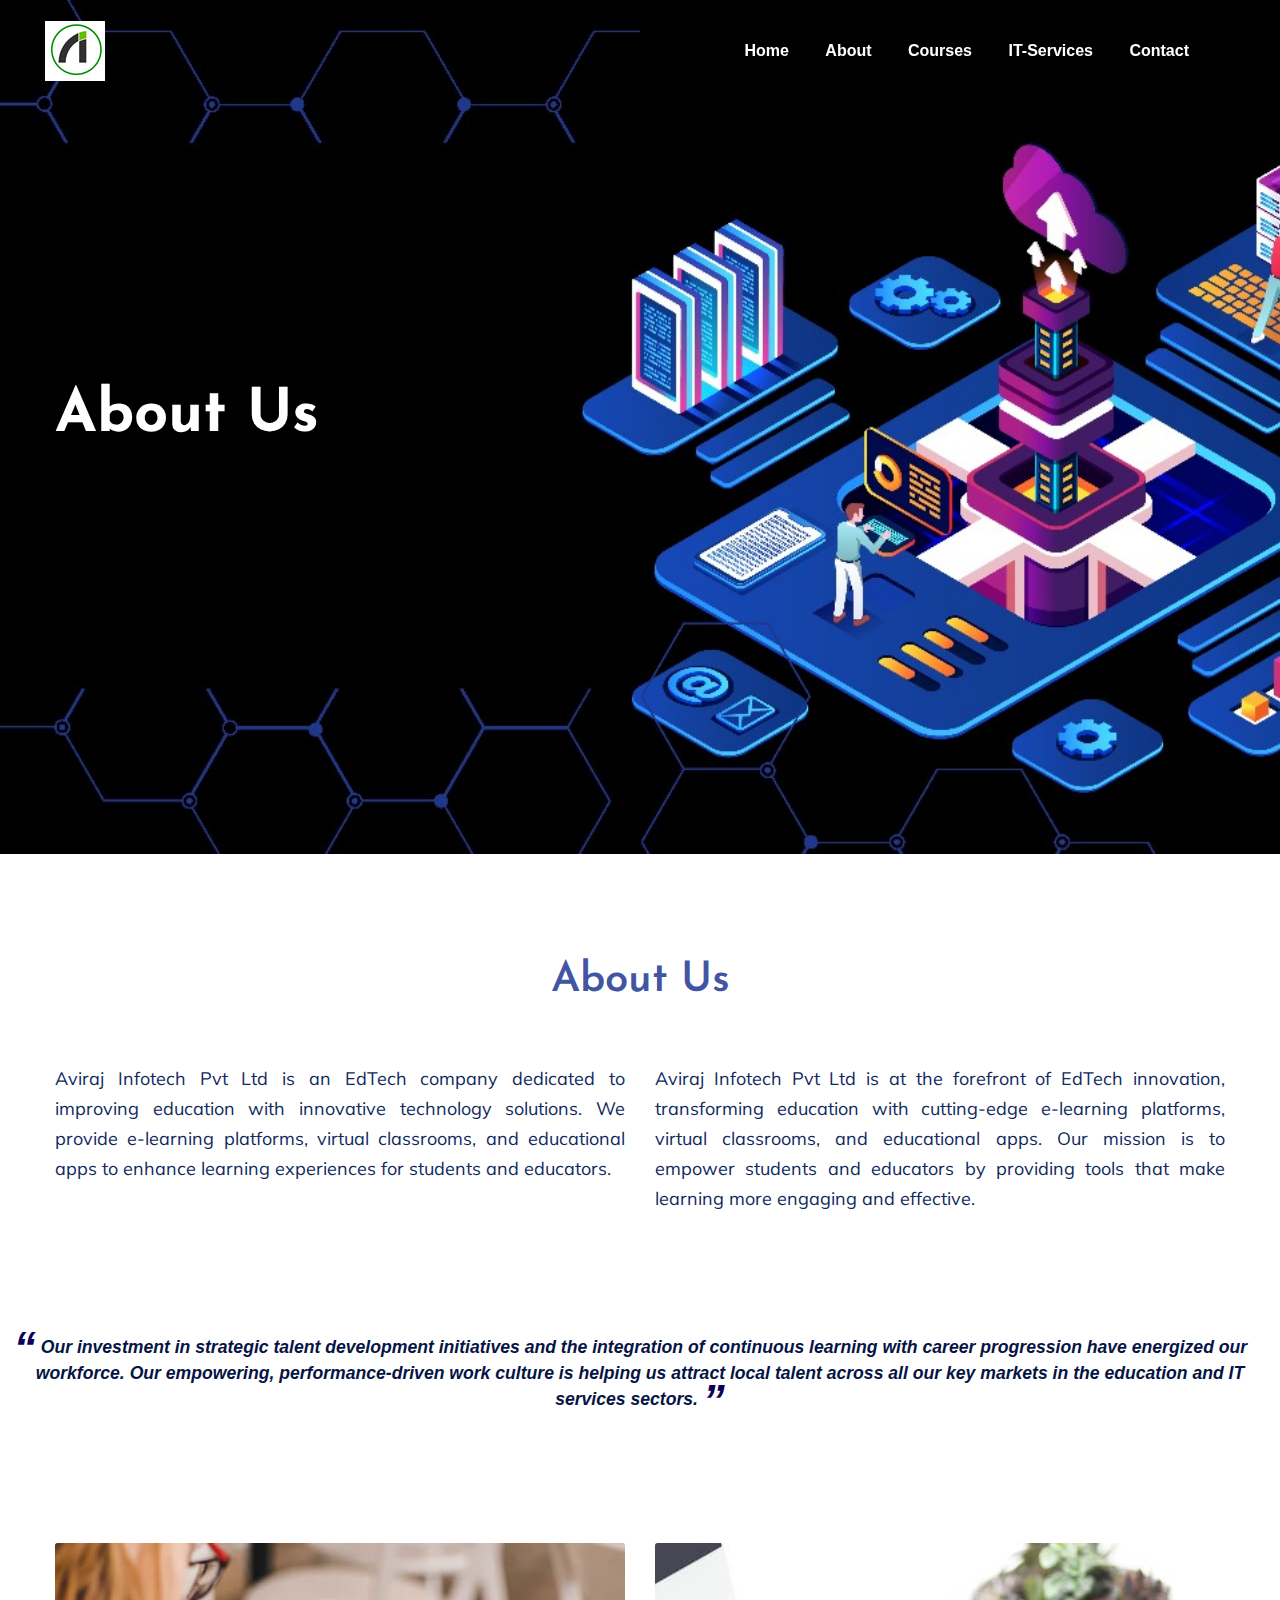
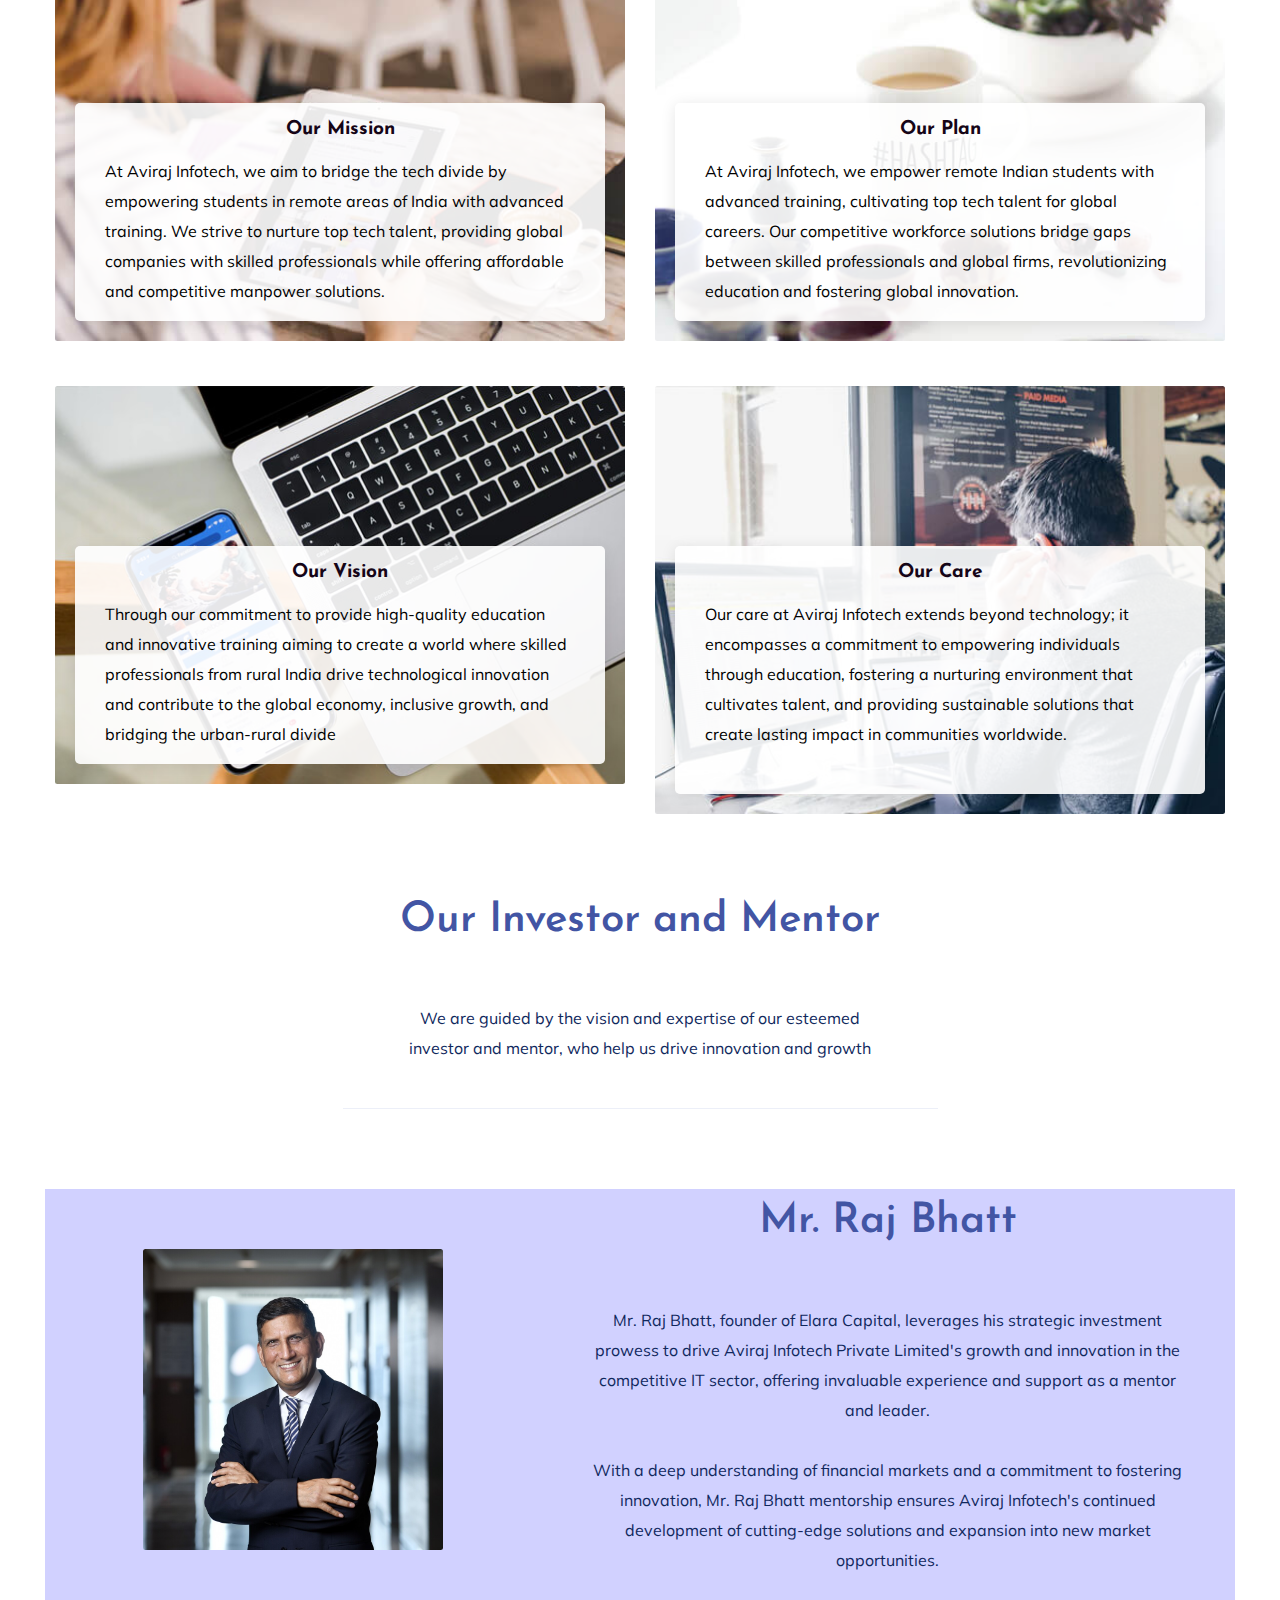
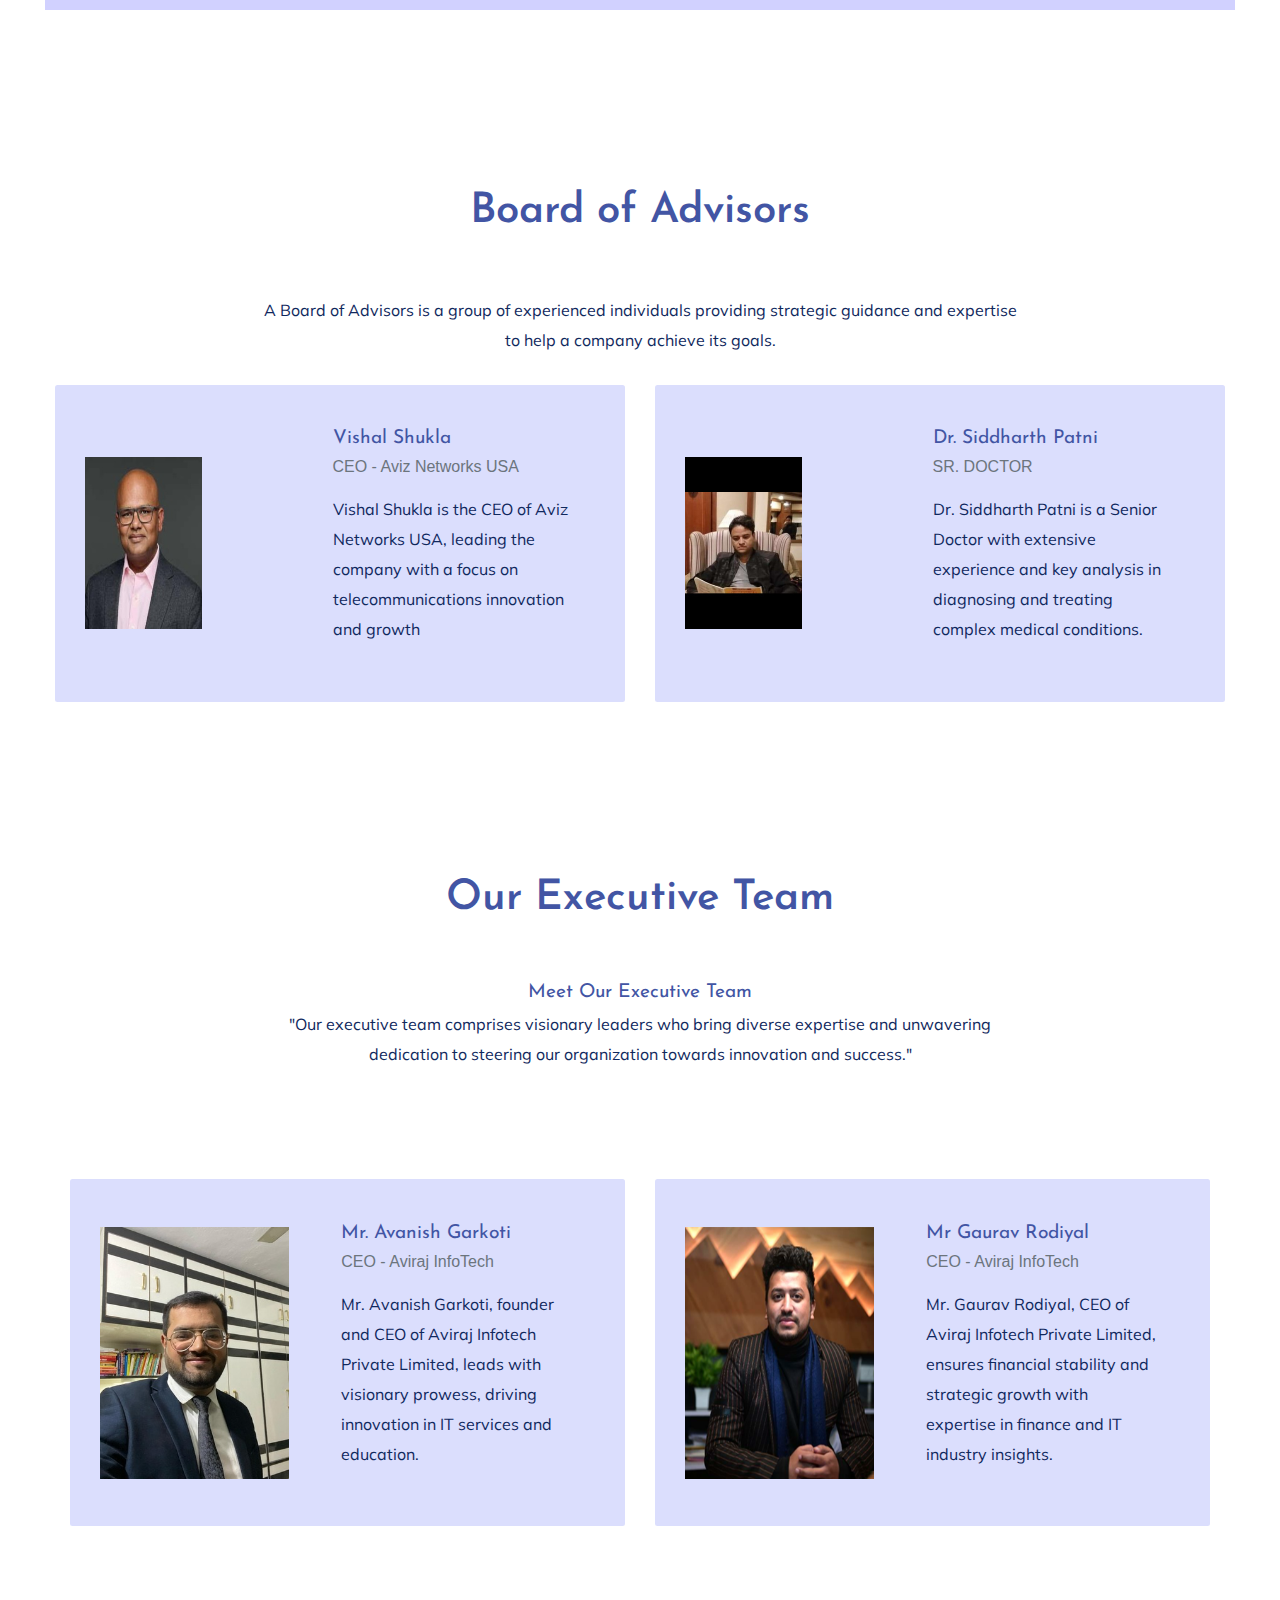
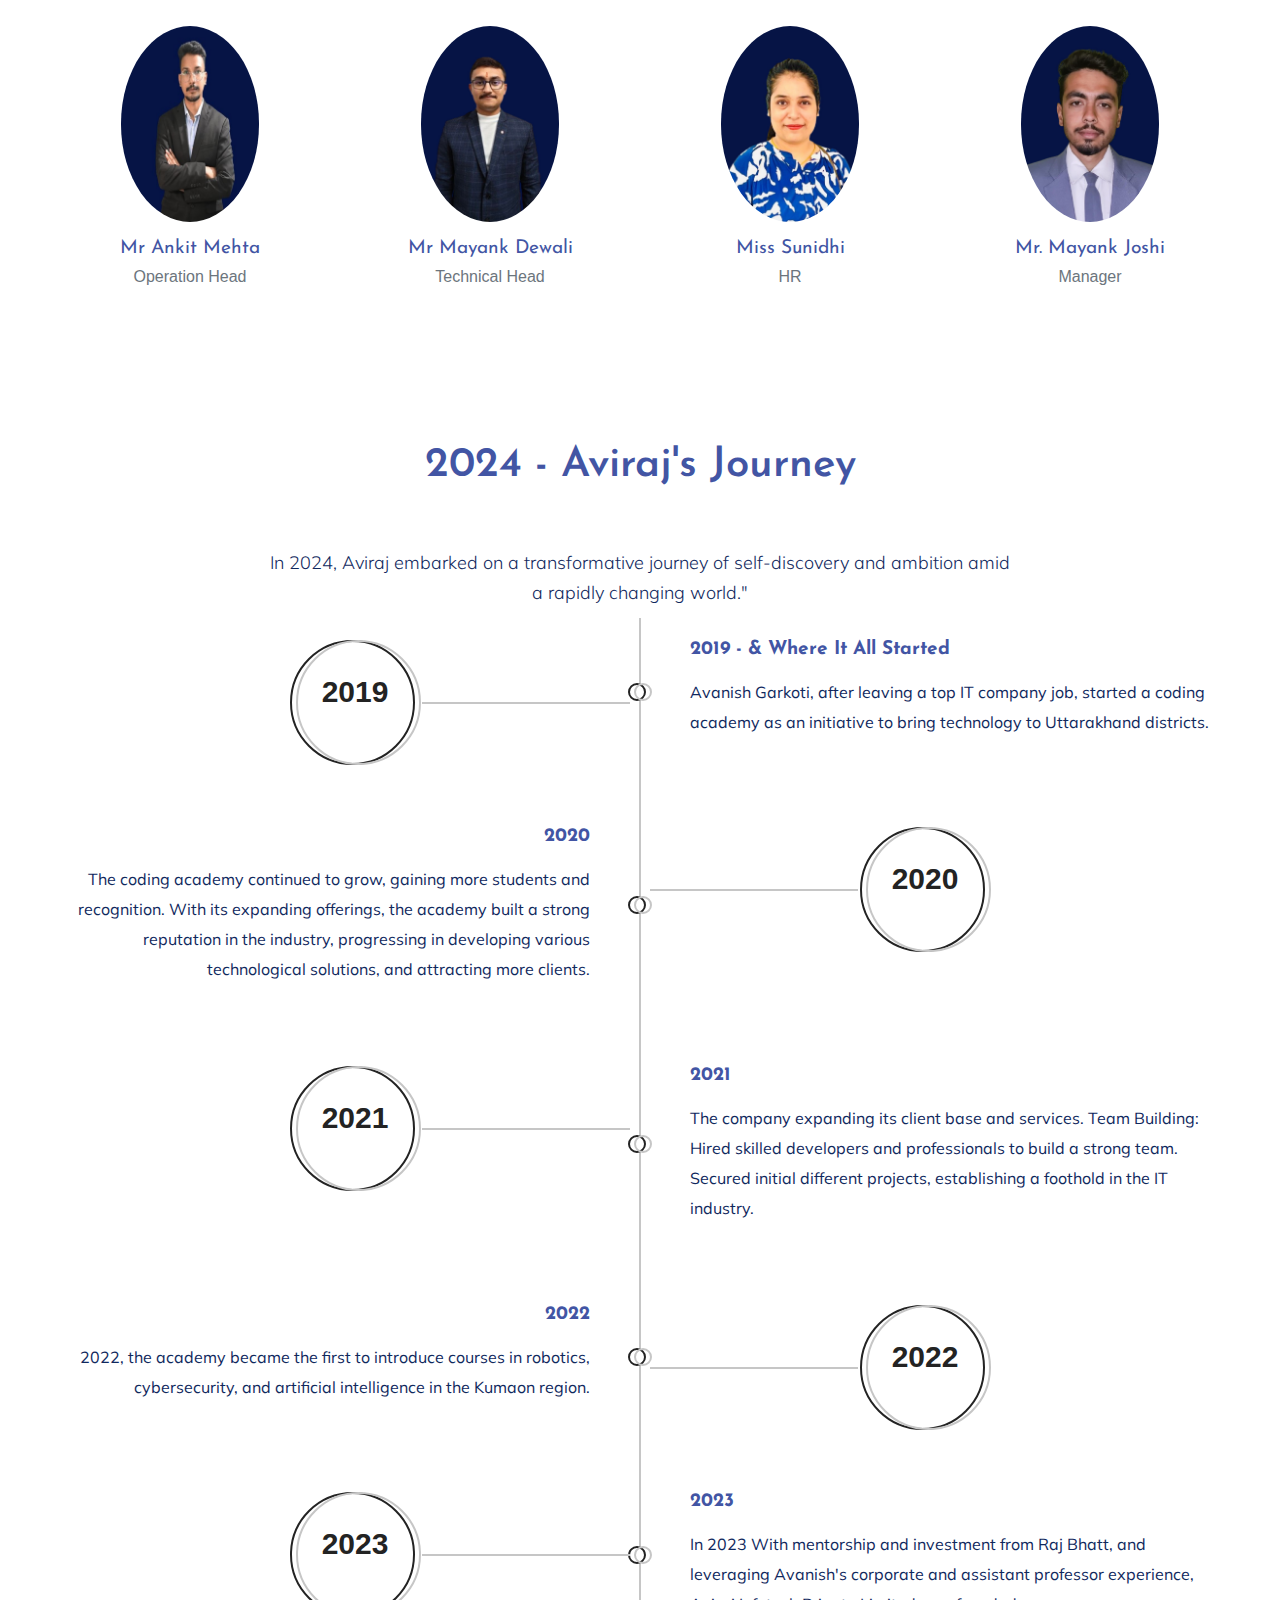
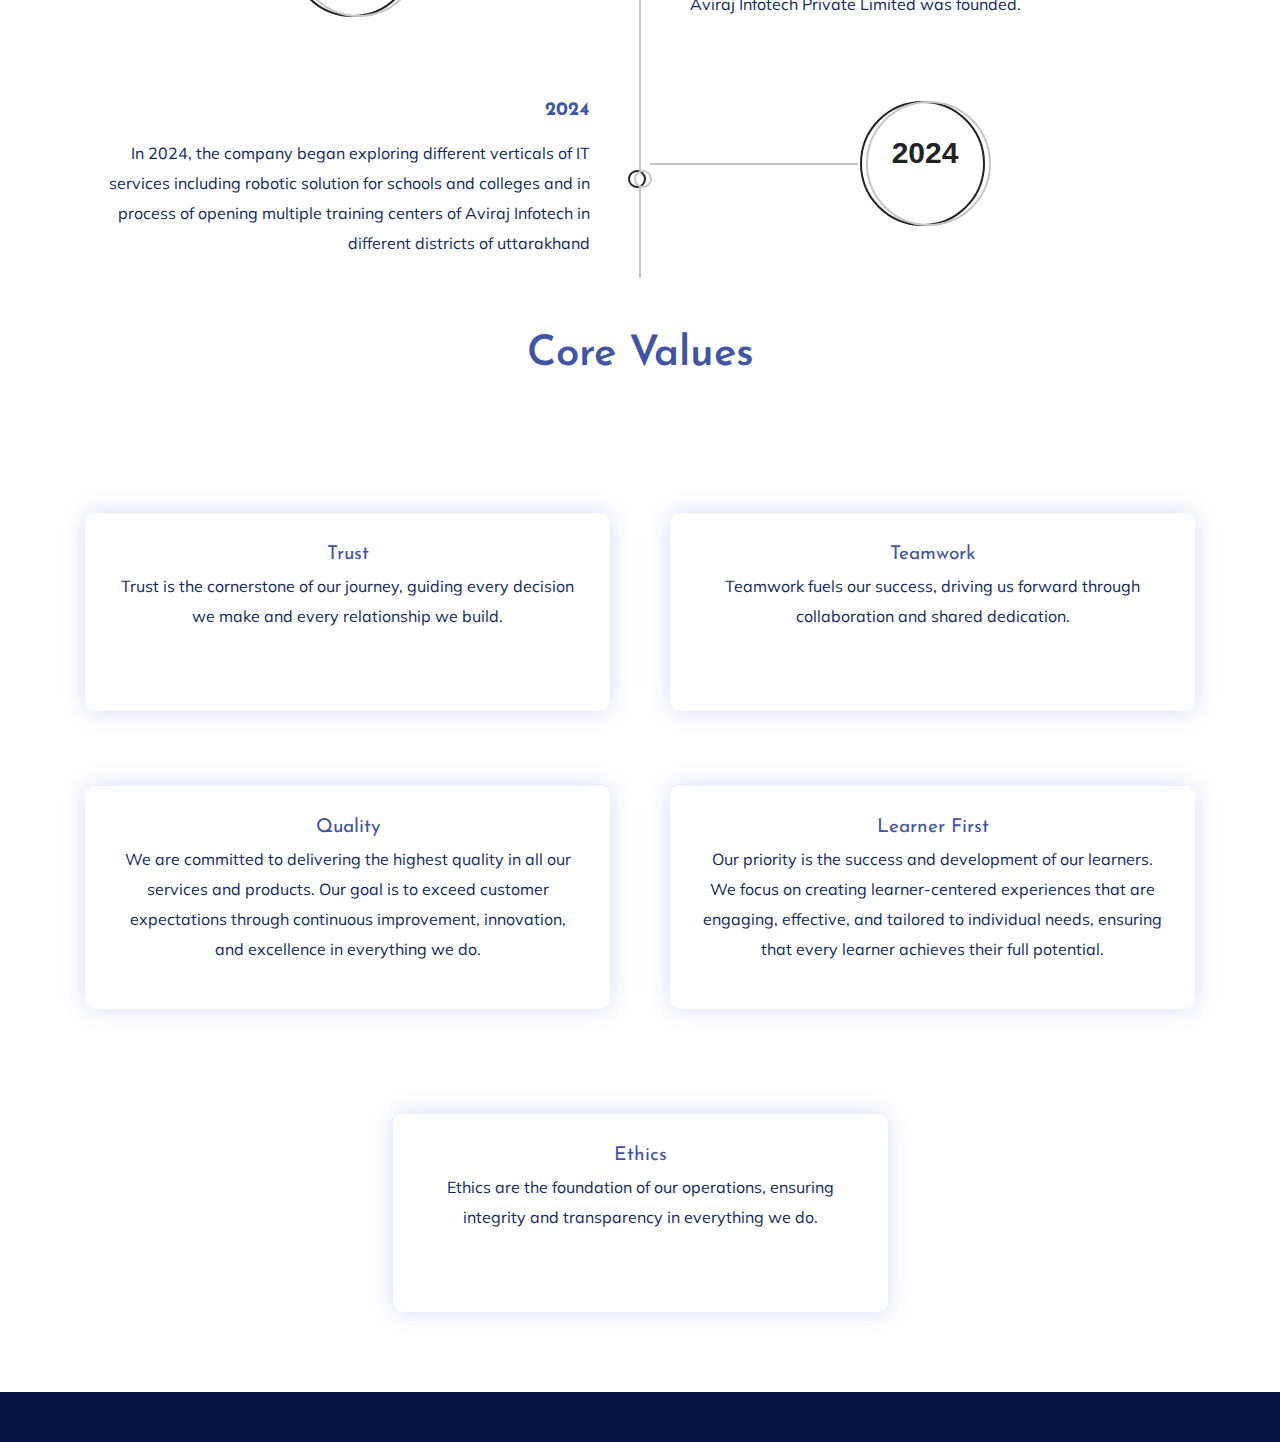
<file: about.html>
<!DOCTYPE html>
<html>

<head>
    <title>Aviraj Infotech</title>

    <!-- Css section starts -->
    <link rel="stylesheet" href="assets/css/bootstrap.min.css">
    <link rel="stylesheet" href="assets/css/owl.carousel.min.css">
    <link rel="stylesheet" href="assets/css/slicknav.css">
    <link rel="stylesheet" href="assets/css/flaticon.css">
    <link rel="stylesheet" href="assets/css/progressbar_barfiller.css">
    <link rel="stylesheet" href="assets/css/gijgo.css">
    <link rel="stylesheet" href="assets/css/animate.min.css">
    <link rel="stylesheet" href="assets/css/animated-headline.css">
    <link rel="stylesheet" href="assets/css/magnific-popup.css">
    <link rel="stylesheet" href="assets/css/fontawesome-all.min.css">
    <link rel="stylesheet" href="assets/css/themify-icons.css">
    <link rel="stylesheet" href="assets/css/slick.css">
    <link rel="stylesheet" href="assets/css/nice-select.css">
    <link rel="stylesheet" href="assets/css/style.css">
    <link rel="stylesheet" href="assets/css/style1.css">
    <link rel="stylesheet" href="assets/css/about.css">

    <!-- Css Files Ends -->
</head>

<body>

    <!-- Header section starts -->
    <header>
        <div class="header-area header-transparent">
            <div class="main-header ">
                <div class="header-bottom  header-sticky">
                    <div class="container-fluid">
                        <div class="row align-items-center">
                            <!-- Logo -->
                            <div class="col-xl-2 col-lg-2">
                                <div class="logo">
                                    <a href="index.html"><img src="assets/img/logo/logo.png" alt=""></a>
                                </div>
                            </div>
                            <div class="col-xl-10 col-lg-10">
                                <div class="menu-wrapper d-flex align-items-center justify-content-end">
                                    <!-- Main-menu -->
                                    <div class="main-menu d-none d-lg-block">
                                        <nav>
                                            <ul id="navigation">
                                                <li class="active"><a href="index.html">Home</a></li>
                                                <li><a href="about.html">About</a></li>
                                                <li><a href="courses.html">Courses</a>
                                                    <ul class="submenu">
                                                        <li><a href="courses.html#course1">Web Programming</a></li>
                                                        <li><a href="courses.html#course2">App Development</a></li>
                                                        <li><a href="courses.html#course3">A.I. and M.L.</a></li>
                                                        <li><a href="courses.html#course4">Cyber Security</a></li>
                                                    </ul>
                                                </li>
                                                <li><a href="#">IT-Services</a>
                                                    <ul class="submenu">
                                                        <li><a href="DronesRobotics.html">Drones & Robotics</a></li>
                                                        <li><a href="CyberAnalysis.html">Cyber Analysis</a></li>
                                                        <li><a href="AppDev.html">Application Development</a></li>
                                                        <li><a href="ArtificialLearning.html">A.I Integration</a></li>
                                                    </ul>
                                                </li>
                                                <li><a href="contact.html">Contact</a></li>
                                                <!-- Button -->
                                                <!-- <li class="button-header margin-left "><a href="#" class="btn">Join</a></li>
                                                    <li class="button-header"><a href="login.html" class="btn btn3">Log in</a></li> -->
                                            </ul>
                                        </nav>
                                    </div>
                                </div>
                            </div>
                            <!-- Mobile Menu -->
                            <div class="col-12">
                                <div class="mobile_menu d-block d-lg-none"></div>
                            </div>
                        </div>
                    </div>
                </div>
            </div>
        </div>
    </header>
    <!-- Header section ends -->

    <main>

        <!-- Slider area starts-->
        <section class="slider-area ">
            <div class="slider-active">
                <!-- Single Slider -->
                <div class="single-slider slider-height d-flex align-items-center">
                    <div class="container">
                        <div class="row">
                            <div class="col-xl-6 col-lg-7 col-md-12">
                                <div class="hero__caption">
                                    <h1 data-animation="fadeInLeft" data-delay="0.2s">About Us</h1>
                                </div>
                            </div>
                        </div>
                    </div>
                </div>
            </div>
        </section>
        <!-- Slider area ends -->

        <!-- Tab content -->
        <div class="tab-content" id="nav-tabContent">
            <div class="tab-pane fade show active" id="nav-Aboutus" role="tabpanel" aria-labelledby="nav-Aboutus-tab">
                <main id="main">
                    <!-- About Section -->
                    <section id="about" class="about" style="margin-top: 100px;">
                        <div class="container">
                            <div class="col-12 col-lg-8 col-xxl-7 text-center mx-auto">
                                <div class="section-tittle text-center mb-55">
                                    <h2>About Us</h2>
                                </div>

                            </div>
                            <div class="row content">
                                <div class="col-lg-6">
                                    <p>Aviraj Infotech Pvt Ltd is an EdTech company dedicated to improving education
                                        with innovative technology solutions. We provide e-learning platforms, virtual
                                        classrooms, and educational apps to enhance learning experiences for students
                                        and educators.
                                    </p>

                                </div>
                                <div class="col-lg-6 pt-4 pt-lg-0">
                                    <p>
                                        Aviraj Infotech Pvt Ltd is at the forefront of EdTech innovation, transforming
                                        education with cutting-edge e-learning platforms, virtual classrooms, and
                                        educational apps. Our mission is to empower students and educators by providing
                                        tools that make learning more engaging and effective.
                                    </p>
                                    <!-- <a href="#" class="btn-learn-more">Learn More</a> -->
                                </div>
                            </div>
                        </div>
                    </section>


                    <!-- quto -->
                    <section id="block_content">
                        <div class="container-xxl p-5" style="text-align: center;">
                            <blockquote class="blockstyle"> <span class="triangle"></span>Our investment in strategic
                                talent
                                development
                                initiatives and the integration of continuous learning with career progression have
                                energized our <br>
                                workforce. Our empowering, performance-driven work culture is helping us attract local
                                talent across all
                                our key markets in the education and IT services sectors. </blockquote>
                        </div>
                    </section>



                    <!-- Our Values Section -->
                    <section id="our-values" class="our-values">
                        <div class="container">
                            <div class="row">
                                <div class=" col-12 col-lg-6 d-flex align-items-stretch mb-5">
                                    <div class="card"
                                        style='background-image: url("assets/img/hero/our-values-1.jpg");'>
                                        <div class="card-body" style="z-index: 0;">
                                            <h5 class="card-title" style="font-size: larger;"><a href="">Our Mission</a>
                                            </h5>
                                            <p class="card-text">At Aviraj Infotech, we aim to bridge the tech divide by
                                                empowering students in
                                                remote
                                                areas of India with advanced training. We strive to nurture top tech
                                                talent,
                                                providing
                                                global companies with skilled professionals while offering affordable
                                                and
                                                competitive
                                                manpower solutions.
                                            </p>
                                            <!-- <div class="read-more"><a href="#"><i class="bi bi-arrow-right"></i> Read
                                                        More</a></div> -->
                                        </div>
                                    </div>
                                </div>
                                <div class="col-12 col-lg-6 d-flex align-items-stretch mt-4 mt-md-0 mb-5">
                                    <div class="card"
                                        style='background-image: url("assets/img/hero/our-values-2.jpg");'>
                                        <div class="card-body" style="z-index: 0;">
                                            <h5 class="card-title" style="font-size: larger;"><a href="">Our Plan</a>
                                            </h5>
                                            <p class="card-text">
                                                At Aviraj Infotech, we empower remote Indian students with advanced
                                                training, cultivating top tech
                                                talent for global careers. Our competitive workforce solutions bridge
                                                gaps
                                                between skilled
                                                professionals and global firms, revolutionizing education and fostering
                                                global innovation.</p>
                                            <!-- <div class="read-more"><a href="#"><i class="bi bi-arrow-right"></i> Read
                                                        More</a></div> -->
                                        </div>
                                    </div>
                                </div>
                                <div class="col-12 col-lg-6 d-flex align-items-stretch mt-4 mb-5">
                                    <div class="card"
                                        style='background-image: url("assets/img/hero/our-values-3.jpg");'>
                                        <div class="card-body" style="z-index: 0;">
                                            <h5 class="card-title" style="font-size: larger;"><a href="">Our Vision</a>
                                            </h5>
                                            <p class="card-text">Through our commitment to provide high-quality
                                                education
                                                and innovative
                                                training
                                                aiming to create a world where skilled professionals from rural India
                                                drive
                                                technological
                                                innovation and contribute to the global economy, inclusive growth, and
                                                bridging the
                                                urban-rural divide</p>
                                            <!-- <div class="read-more"><a href="#"><i class="bi bi-arrow-right"></i> Read
                                                        More</a></div> -->
                                        </div>
                                    </div>
                                </div>
                                <div class="col-12 col-lg-6 d-flex align-items-stretch mt-4">
                                    <div class="card"
                                        style='background-image: url("assets/img/hero/our-values-4.jpg");'>
                                        <div class="card-body" style="z-index: 0;">
                                            <h5 class="card-title" style="font-size: larger;"><a href="">Our Care</a>
                                            </h5>
                                            <p class="card-text">Our care at Aviraj Infotech extends beyond technology;
                                                it
                                                encompasses a
                                                commitment to empowering individuals through education, fostering a
                                                nurturing environment that
                                                cultivates talent, and providing sustainable solutions that create
                                                lasting
                                                impact in communities
                                                worldwide.</p>
                                            <!-- <div class="read-more"><a href="#"><i class="bi bi-arrow-right"></i> Read
                                                        More</a></div> -->
                                        </div>
                                    </div>
                                </div>
                            </div>
                        </div>
                    </section>
                </main>



                <!-- our invester members -->
                <section class="py-3 py-md-5" style="padding:60px ;">
                    <div class="row justify-content-center text-center mb-2 mb-lg-4">
                        <div class="col-12 col-lg-8 col-xxl-7 text-center mx-auto">
                            <div class="section-tittle text-center mb-55">
                                <h2>Our Investor and Mentor</h2>
                            </div>
                            <div class="lead">
                                <p>We are guided by the vision and expertise of our esteemed <br> investor and mentor,
                                    who help us drive innovation and growth
                                </p>

                            </div>
                        </div>

                        <hr class="w-50 mx-auto mb-5 mb-xl-9 border-dark-subtle">
                        <div class="container" style="background-color: rgba(44, 44, 255, 0.22);">
                            <div class="row gy-3 gy-md-4 gy-lg-0 align-items-lg-center align-items-s-center">
                                <div class="col-12 col-lg-6 col-xl-5 text-center" style="padding: 60px;">
                                    <img class="img-fluid rounded" loading="lazy" src="assets/img/human/Raj-Bhatt.jpg"
                                        alt="About" style="max-width: 80%; height: auto;">
                                </div>
                                <div class="col-12 col-lg-6 col-xl-7">
                                    <div class="row justify-content-xl-center">
                                        <div class="col-12 col-xl-11">
                                            <div class="section-tittle text-center mb-55">
                                                <h2>Mr. Raj Bhatt</h2>
                                            </div>
                                            <p class="mb-5">

                                                Mr. Raj Bhatt, founder of Elara Capital, leverages his strategic
                                                investment
                                                prowess to drive Aviraj
                                                Infotech Private Limited's growth and innovation in the competitive IT
                                                sector, offering invaluable
                                                experience and support as a mentor and leader.</p>
                                            <p class="mb-5">With a deep understanding of financial markets and a
                                                commitment
                                                to fostering
                                                innovation, Mr. Raj Bhatt mentorship ensures Aviraj Infotech's continued
                                                development of cutting-edge
                                                solutions and expansion into new market opportunities.</p>

                                        </div>
                                    </div>
                                </div>
                            </div>
                        </div>
                </section>


                <!-- our mentors -->
                <section class="py-5">
                    <div class="container">
                        <div class="row justify-content-center text-center mb-2 mb-lg-4">
                            <div class="col-12 col-lg-8 col-xxl-7 text-center mx-auto">
                                <div class="section-tittle text-center mb-55">
                                    <h2>Board of Advisors</h2>
                                </div>
                                <div class="lead">
                                    <p>A Board of Advisors is a group of experienced individuals providing
                                        strategic guidance and
                                        expertise to help a company achieve its goals.
                                    </p>
                                </div>

                            </div>
                        </div>
                        <div class="row">
                            <div class="col-lg-6 ">
                                <div class="card border-0 mb-3 mentor-card">
                                    <div class="row g-0 align-items-center back" style="padding: 30px;">
                                        <div class="col-sm-5"><img alt="..." class="img-fluid img-small"
                                                src="assets/img/human/vishal.jpg" style="max-width: 60%; height: auto;">
                                        </div>
                                        <div class="col-sm-7">
                                            <div class="card-body mx-md-3">
                                                <h5 class="fw-bold" style="font-size: larger;">Vishal Shukla</h5>
                                                <div class="text-muted mb-4">CEO - Aviz Networks USA</div>
                                                <p>
                                                    Vishal Shukla is the CEO of Aviz Networks USA, leading the company
                                                    with
                                                    a focus on telecommunications innovation and growth</p>
                                                <div class="d-flex mt-4 justify-content-center">
                                                    <!-- Social media links -->
                                                </div>
                                            </div>
                                        </div>
                                    </div>
                                </div>
                            </div>
                            <div class="col-lg-6">
                                <div class="card border-0 mb-3 mentor-card">
                                    <div class="row g-0 align-items-center back" style="padding: 30px;">
                                        <div class="col-sm-5"><img alt="..." class="img-fluid img-small"
                                                src="assets/img/human/119574076_2396287730504929_5691030053976828510_n-e1704609257481.jpg"
                                                style="max-width: 60%; height: auto;"></div>
                                        <div class="col-sm-7">
                                            <div class="card-body mx-lg-3">
                                                <h5 class="fw-bold" style="font-size: larger;">Dr. Siddharth Patni</h5>
                                                <div class="text-muted mb-4">SR. DOCTOR</div>
                                                <p>Dr. Siddharth Patni is a Senior Doctor with extensive experience and
                                                    key analysis in diagnosing and treating complex medical conditions.
                                                </p>
                                                <div class="d-flex mt-4 justify-content-center">
                                                    <!-- Social media links -->
                                                </div>
                                            </div>
                                        </div>
                                    </div>
                                </div>
                            </div>
                        </div>
                    </div>
                </section>



                <!--  Our Executive Team member -->
                <section class="py-5">
                    <div class="container">
                        <div class="row justify-content-center text-center mb-2 mb-lg-4">
                            <div class="col-12 col-lg-8 col-xxl-7 text-center mx-auto">
                                <div class="section-tittle text-center mb-55">
                                    <h2>Our Executive Team</h2>
                                </div>
                                <h2 class="display-5 fw-bold" style="font-size: larger;">Meet Our Executive Team</h2>
                                <div class="lead">
                                    <p>
                                        "Our executive team comprises visionary leaders who bring diverse expertise and
                                        unwavering dedication to steering our organization towards innovation and
                                        success."
                                    </p>
                                </div>
                            </div>
                        </div>
                        <section class="py-5">
                            <div class="container">
                                <div class="row">
                                    <div class="col-lg-6 ">
                                        <div class="card border-0 mb-3 mentor-card">
                                            <div class="row g-0 align-items-center back" style="padding: 30px;">
                                                <div class="col-sm-5"><img alt="..." class="img-fluid img-small"
                                                        src="assets/img/human/aashu (1).jpg"
                                                        style="max-width: 100%; height: auto;"></div>
                                                <div class="col-sm-7">
                                                    <div class="card-body mx-md-3">
                                                        <h5 class="fw-bold" style="font-size: larger;">Mr. Avanish
                                                            Garkoti </h5>
                                                        <div class="text-muted mb-4">CEO - Aviraj InfoTech</div>
                                                        <p>Mr. Avanish Garkoti, founder and CEO of Aviraj Infotech
                                                            Private
                                                            Limited, leads with visionary prowess, driving innovation in
                                                            IT
                                                            services and education.</p>
                                                        <div class="d-flex mt-4 justify-content-center">
                                                            <!-- Social media links -->
                                                        </div>
                                                    </div>
                                                </div>
                                            </div>
                                        </div>
                                    </div>
                                    <div class="col-lg-6">
                                        <div class="card border-0 mb-3 mentor-card">
                                            <div class="row g-0 align-items-center back" style="padding: 30px;">
                                                <div class="col-sm-5"><img alt="..." class="img-fluid img-small"
                                                        src="assets/img/human/gaurav-rodiyal-image.png"
                                                        style="max-width: 100%; height: auto;"></div>
                                                <div class="col-sm-7">
                                                    <div class="card-body mx-lg-3">
                                                        <h5 class="fw-bold" style="font-size: larger;">Mr Gaurav Rodiyal
                                                        </h5>
                                                        <div class="text-muted mb-4">CEO - Aviraj InfoTech</div>
                                                        <p>Mr. Gaurav Rodiyal, CEO of Aviraj Infotech Private Limited,
                                                            ensures financial stability and strategic growth with
                                                            expertise
                                                            in finance and IT industry insights.</p>
                                                        <div class="d-flex mt-4 justify-content-center">
                                                            <!-- Social media links -->
                                                        </div>
                                                    </div>
                                                </div>
                                            </div>
                                        </div>
                                    </div>
                                </div>
                            </div>
                        </section>



                        <div class="row">
                            <div class="col-md-6 col-lg-3">
                                <div class="card text-center border-0 mb-3">
                                    <div class="card-body p-3">
                                        <div class="mb-4 mx-lg-3 mx-xxl-5"><img class="img-fluid rounded-circle"
                                                src="images/ankit.jpg" style="max-width: 60%; height: auto;">
                                        </div>
                                        <h5 class="fw-bold" style="font-size: larger;">Mr Ankit Mehta</h5>
                                        <div class="text-muted">
                                            Operation Head
                                        </div>
                                    </div>
                                </div>
                            </div>
                            <div class="col-md-6 col-lg-3">
                                <div class="card text-center border-0 mb-3">
                                    <div class="card-body p-3">
                                        <div class="mb-4 mx-lg-3 mx-xxl-5"><img class="img-fluid rounded-circle"
                                                src="images/mayankdewali.jpg" style="max-width: 60%; height: auto;">
                                        </div>
                                        <h5 class="fw-bold" style="font-size: larger;"> Mr Mayank Dewali</h5>
                                        <div class="text-muted">
                                            Technical Head
                                        </div>
                                    </div>
                                </div>
                            </div>
                            <div class="col-md-6 col-lg-3">
                                <div class="card text-center border-0 mb-3">
                                    <div class="card-body p-3">
                                        <div class="mb-4 mx-lg-3 mx-xxl-5"><img class="img-fluid rounded-circle"
                                                src="images/sunidhir.jpg" style="max-width: 60%; height: auto;"></div>
                                        <h5 class="fw-bold" style="font-size: larger;">Miss Sunidhi</h5>
                                        <div class="text-muted">
                                            HR
                                        </div>
                                    </div>
                                </div>
                            </div>
                            <div class="col-md-6 col-lg-3">
                                <div class="card text-center border-0 mb-3">
                                    <div class="card-body p-3">
                                        <div class="mb-4 mx-lg-3 mx-xxl-5"><img class="img-fluid rounded-circle"
                                                src="assets/img/human/mayankjodhi.jpg"
                                                style="max-width: 60%; height: auto;"></div>
                                        <h5 class="fw-bold" style="font-size: larger;">Mr. Mayank Joshi</h5>
                                        <div class="text-muted">
                                            Manager
                                        </div>
                                    </div>
                                </div>
                            </div>

                        </div>
                    </div>
                </section>



                <!-- timeline -->
                <div class="container">
                    <div class="container">
                        <div class="row justify-content-center text-center mb-2 mb-lg-4">
                            <div class="col-12 col-lg-8 col-xxl-7 text-center mx-auto">
                                <div class="section-tittle text-center mb-55">
                                    <h2>2024 - Aviraj's Journey</h2>
                                </div>
                                <p class="lead" style="font-size: 18px;">In 2024, Aviraj embarked on a transformative
                                    journey of self-discovery and ambition amid a rapidly changing world."</p>
                            </div>
                        </div>

                        <div class="main-timeline" style="margin-top: -20px;">

                            <div class="timeline">

                                <div class="icon">

                                </div>
                                <div class="date-content">
                                    <div class="date-outer">
                                        <span class="date">
                                            <span class="year">2019
                                            </span>
                                        </span>
                                    </div>
                                </div>
                                <div class="timeline-content">
                                    <h5 class="title">2019 - &amp; Where It All Started</h5>
                                    <p class="description">
                                        Avanish Garkoti, after leaving a top IT company job, started a coding academy as
                                        an initiative to bring technology to Uttarakhand districts.
                                    </p>
                                </div>
                            </div>
                            <!-- start experience section-->
                            <div class="timeline">

                                <div class="icon">

                                </div>
                                <div class="date-content">
                                    <div class="date-outer">
                                        <span class="date">
                                            <!-- <span class="month">3 Months</span> -->
                                            <span class="year">2020</span>
                                        </span>
                                    </div>
                                </div>
                                <div class="timeline-content">
                                    <h5 class="title">2020</h5>
                                    <p class="description">
                                        The coding academy continued to grow, gaining more students and recognition.
                                        With its expanding offerings, the academy built a strong reputation in the
                                        industry, progressing in developing various technological solutions, and
                                        attracting more clients.
                                    </p>
                                </div>
                            </div>
                            <!-- end experience section-->

                            <!-- start experience section-->
                            <div class="timeline">
                                <div class="icon"></div>
                                <div class="date-content">
                                    <div class="date-outer">
                                        <span class="date">

                                            <span class="year">2021</span>
                                        </span>
                                    </div>
                                </div>
                                <div class="timeline-content">
                                    <h5 class="title">2021</h5>
                                    <p class="description">
                                        The company expanding its client base and services. Team Building: Hired skilled
                                        developers and professionals to build a strong team. Secured initial different
                                        projects, establishing a foothold in the IT industry.
                                    </p>
                                </div>
                            </div>


                            <div class="timeline">
                                <div class="icon"></div>
                                <div class="date-content">
                                    <div class="date-outer">
                                        <span class="date">

                                            <span class="year">2022</span>
                                        </span>
                                    </div>
                                </div>
                                <div class="timeline-content">
                                    <h5 class="title">2022</h5>
                                    <p class="description">
                                        2022, the academy became the first to introduce courses in robotics,
                                        cybersecurity, and artificial intelligence in the Kumaon region.
                                    </p>
                                </div>
                            </div>


                            <div class="timeline">
                                <div class="icon"></div>
                                <div class="date-content">
                                    <div class="date-outer">
                                        <span class="date">

                                            <span class="year">2023</span>
                                        </span>
                                    </div>
                                </div>
                                <div class="timeline-content">
                                    <h5 class="title">2023</h5>
                                    <p class="description">
                                        In 2023 With mentorship and investment from Raj Bhatt, and leveraging Avanish's
                                        corporate and assistant professor experience, Aviraj Infotech Private
                                        Limited was founded.
                                    </p>
                                </div>
                            </div>


                            <div class="timeline">
                                <div class="icon"></div>
                                <div class="date-content">
                                    <div class="date-outer">
                                        <span class="date">

                                            <span class="year">2024</span>
                                        </span>
                                    </div>
                                </div>
                                <div class="timeline-content">
                                    <h5 class="title">2024</h5>
                                    <p class="description">
                                        In 2024, the company began exploring different verticals of IT services
                                        including robotic solution for schools and colleges and in process of opening
                                        multiple training centers of Aviraj Infotech in different
                                        districts of uttarakhand
                                    </p>
                                </div>
                            </div>
                            <!-- end experience section-->



                        </div>
                    </div>
                    <!-- core values -->

                    <div class="container">
                        <div class="section-tittle text-center mb-55">
                            <h2>Core Values</h2>
                        </div>
                        <div class="row">
                            <div class="col-lg-6 col-sm-12">
                                <div class="box">
                                    <div class="our-services  p-5">

                                        <h4 style="font-size: larger;">Trust</h4>
                                        <p>Trust is the cornerstone of our journey, guiding every decision we make and
                                            every
                                            relationship we build.</p>
                                    </div>
                                </div>
                            </div>
                            <div class="col-lg-6 col-sm-12">
                                <div class="box">
                                    <div class="our-services p-5">
                                        <h4 style="font-size: larger;">Teamwork</h4>
                                        <p>Teamwork fuels our success, driving us forward through collaboration and
                                            shared
                                            dedication.</p>
                                    </div>
                                </div>
                            </div>
                        </div>
                        <div class="row">
                            <div class="col-lg-6 col-sm-12">
                                <div class="box">
                                    <div class="our-services p-5">
                                        <h4 style="font-size: larger;">Quality</h4>
                                        <p>We are committed to delivering the highest quality in all our services and
                                            products. Our goal is to
                                            exceed customer expectations through continuous improvement, innovation, and
                                            excellence in everything
                                            we
                                            do.</p>
                                    </div>
                                </div>
                            </div>
                            <div class="col-lg-6 col-sm-12">
                                <div class="box">
                                    <div class="our-services backups p-5">
                                        <h4 style="font-size: larger;">Learner First</h4>
                                        <p>Our priority is the success and development of our learners. We focus on
                                            creating
                                            learner-centered
                                            experiences that are engaging, effective, and tailored to individual needs,
                                            ensuring that every
                                            learner
                                            achieves their full potential.</p>
                                    </div>
                                </div>
                            </div>
                        </div>
                        <div class="row justify-content-center p-5">
                            <div class="col-lg-6 col-sm-12">
                                <div class="box">
                                    <div class="our-services ssl p-5">
                                        <h4 style="font-size: larger;">Ethics</h4>
                                        <p>Ethics are the foundation of our operations, ensuring integrity and
                                            transparency
                                            in everything we do.
                                        </p>
                                    </div>
                                </div>
                            </div>
                        </div>
                    </div>
                </div>
            </div>

    </main>


    <!-- Footer starts -->
    <footer>
        <!-- <div class="container container">
                <div class="footer-content">
                    <h3 class="h3">Contact Us</h3>
                    <p>Email:Info@example.com</p>
                    <p>Phone:+121 56556 565556</p>
                    <p>Address:Your Address 123 street</p>
                </div>
                <div class="footer-content">
                    <h3 class="h3">Quick Links</h3>
                    <ul class="list">
                        <li><a href="" class="aa">Home</a></li>
                        <li><a href="about.html" class="aa">About</a></li>
                        <li><a href="" class="aa">Contact</a></li>
                    </ul>
                </div>
                <div class="footer-content">
                    <h3 class="h3">Follow Us</h3>
                    <ul class="social-icons">
                        <li><a href="" class="aa"><i class="fab fa-facebook"></i></a></li>
                        <li><a href="" class="aa"><i class="fab fa-twitter"></i></a></li>
                        <li><a href="" class="aa"><i class="fab fa-instagram"></i></a></li>
                        <li><a href="" class="aa"><i class="fab fa-linkedin"></i></a></li>
                    </ul>
                </div>
            </div>
            <div class="bottom-bar">
                <p>&copy; 2023 your company . All rights reserved</p>
            </div>
        </footer> -->
        <!-- Footer ends -->


        <!-- Javascript section starts -->
        <!-- JS here -->
        <script src="./assets/js/vendor/modernizr-3.5.0.min.js"></script>
        <!-- Jquery, Popper, Bootstrap -->
        <script src="./assets/js/vendor/jquery-1.12.4.min.js"></script>
        <script src="./assets/js/popper.min.js"></script>
        <script src="./assets/js/bootstrap.min.js"></script>
        <!-- Jquery Mobile Menu -->
        <script src="./assets/js/jquery.slicknav.min.js"></script>

        <!-- Jquery Slick , Owl-Carousel Plugins -->
        <script src="./assets/js/owl.carousel.min.js"></script>
        <script src="./assets/js/slick.min.js"></script>
        <!-- One Page, Animated-HeadLin -->
        <script src="./assets/js/wow.min.js"></script>
        <script src="./assets/js/animated.headline.js"></script>
        <script src="./assets/js/jquery.magnific-popup.js"></script>

        <!-- Date Picker -->
        <script src="./assets/js/gijgo.min.js"></script>
        <!-- Nice-select, sticky -->
        <script src="./assets/js/jquery.nice-select.min.js"></script>
        <script src="./assets/js/jquery.sticky.js"></script>
        <!-- Progress -->
        <script src="./assets/js/jquery.barfiller.js"></script>

        <!-- counter , waypoint,Hover Direction -->
        <script src="./assets/js/jquery.counterup.min.js"></script>
        <script src="./assets/js/waypoints.min.js"></script>
        <script src="./assets/js/jquery.countdown.min.js"></script>
        <script src="./assets/js/hover-direction-snake.min.js"></script>

        <!-- contact js -->
        <script src="./assets/js/contact.js"></script>
        <script src="./assets/js/jquery.form.js"></script>
        <script src="./assets/js/jquery.validate.min.js"></script>
        <script src="./assets/js/mail-script.js"></script>
        <script src="./assets/js/jquery.ajaxchimp.min.js"></script>

        <!-- Jquery Plugins, main Jquery -->
        <script src="./assets/js/plugins.js"></script>
        <script src="./assets/js/main.js"></script>
        <!-- Javascript section ends -->

</body>

</html>
</file>
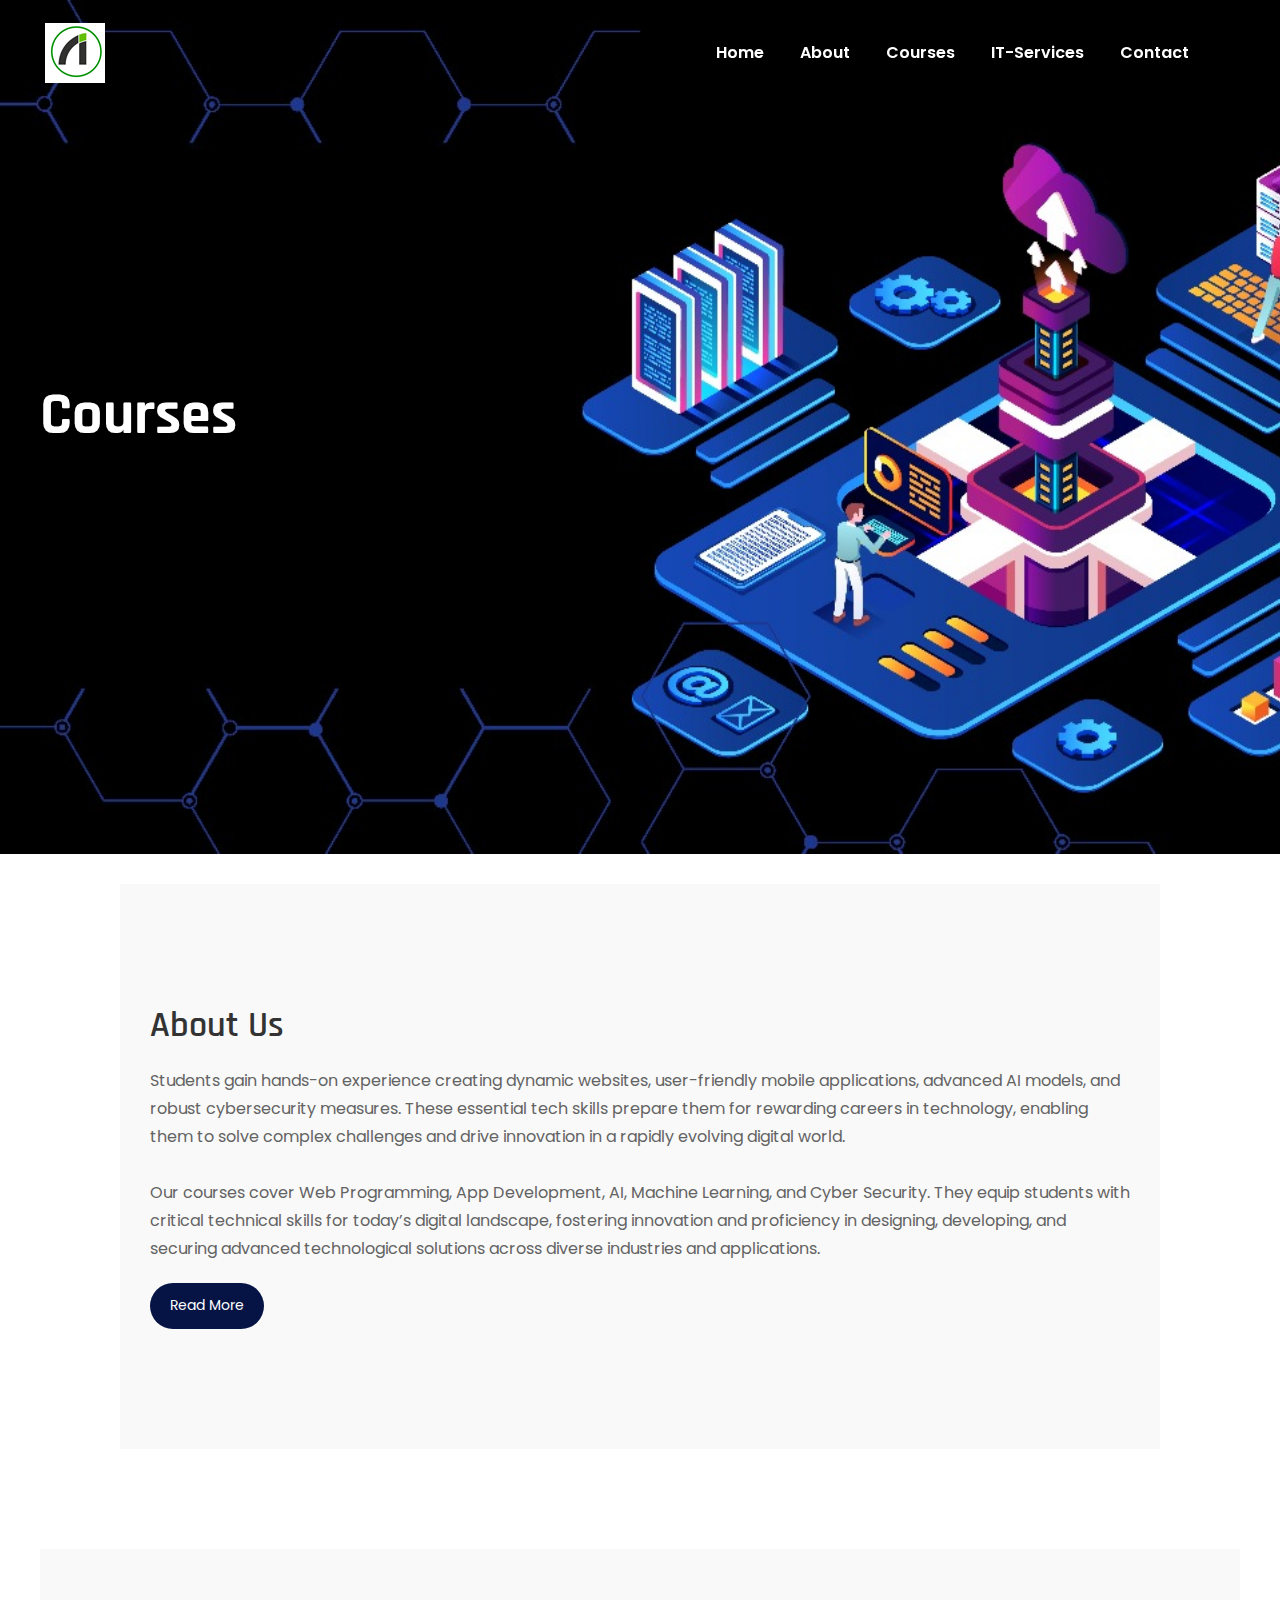
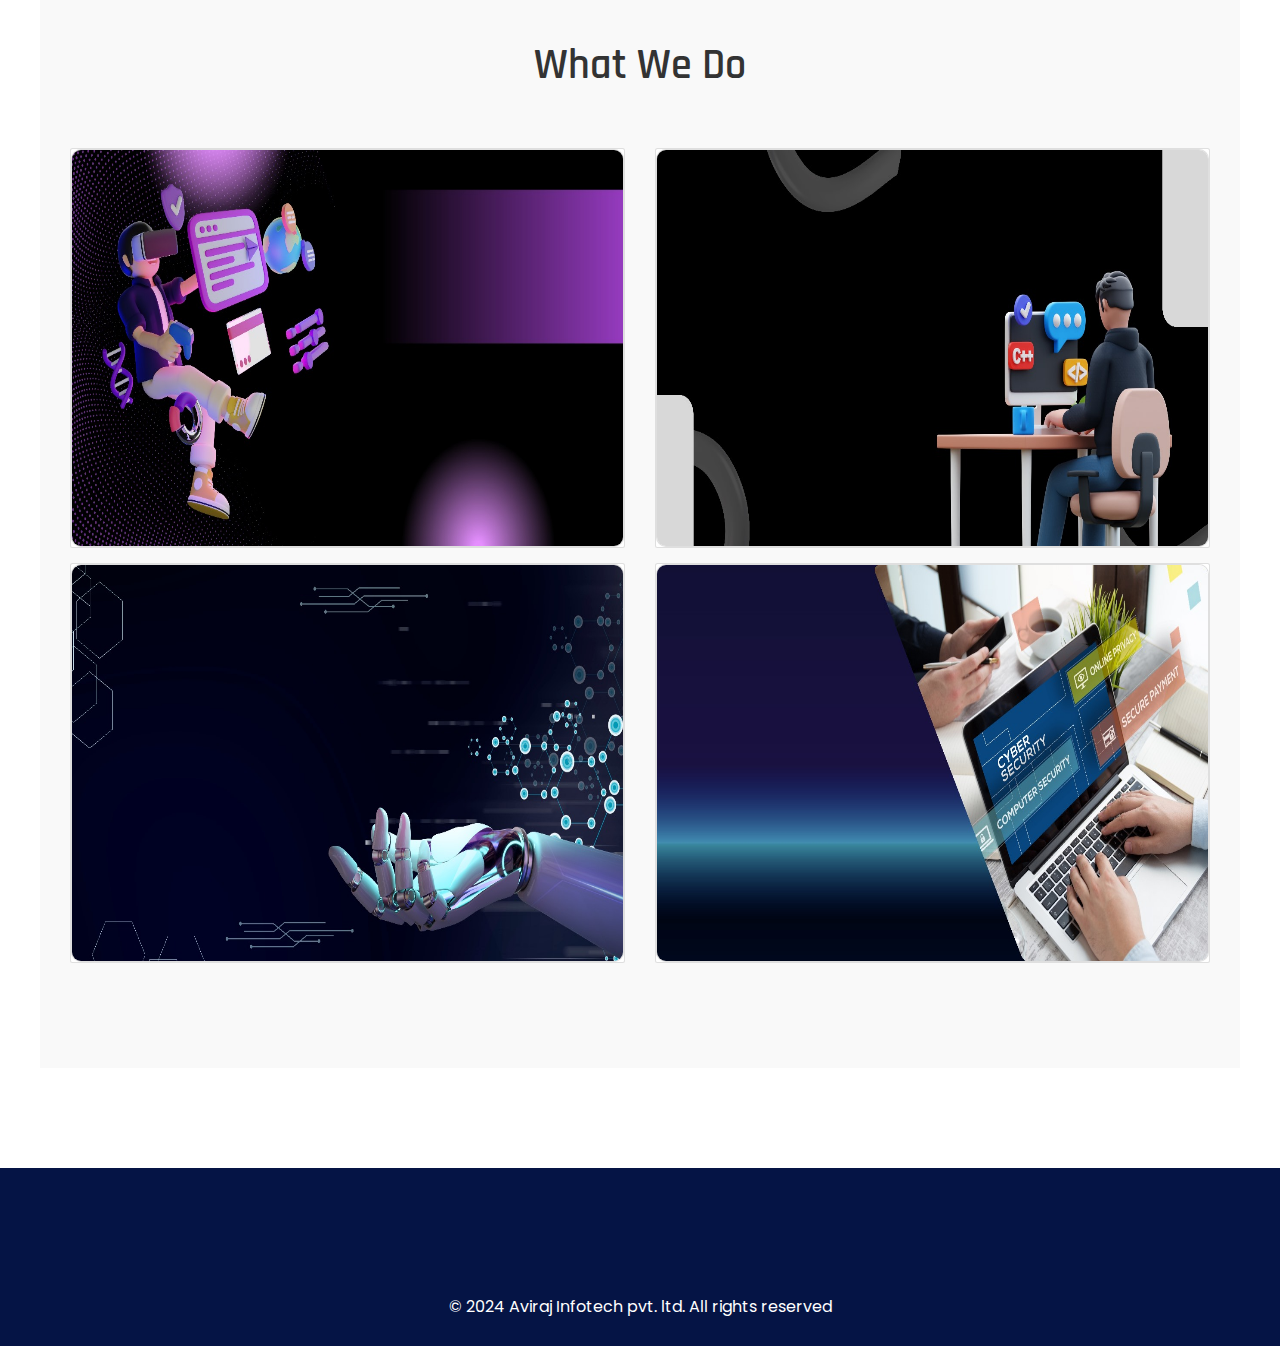
<file: courses.html>
<!DOCTYPE html>
<html>

<head>
    <title>Aviraj Infotech</title>

    <!-- Css section starts -->
    <link rel="stylesheet" href="https://cdnjs.cloudflare.com/ajax/libs/font-awesome/6.0.0-beta3/css/all.min.css">
    <link rel="stylesheet" href="assets/css/bootstrap.min.css">
    <link rel="stylesheet" href="assets/css/owl.carousel.min.css">
    <link rel="stylesheet" href="assets/css/slicknav.css">
    <link rel="stylesheet" href="assets/css/flaticon.css">
    <link rel="stylesheet" href="assets/css/progressbar_barfiller.css">
    <link rel="stylesheet" href="assets/css/gijgo.css">
    <link rel="stylesheet" href="assets/css/animate.min.css">
    <link rel="stylesheet" href="assets/css/animated-headline.css">
    <link rel="stylesheet" href="assets/css/magnific-popup.css">
    <link rel="stylesheet" href="assets/css/fontawesome-all.min.css">
    <link rel="stylesheet" href="assets/css/themify-icons.css">
    <link rel="stylesheet" href="assets/css/slick.css">
    <link rel="stylesheet" href="assets/css/nice-select.css">
    <link rel="stylesheet" href="assets/css/style.css">
    <link rel="stylesheet" href="assets/css/style1.css">
    <link rel="stylesheet" href="assets/css/style2.css">
    <link rel="stylesheet" href="assets/css/style3.css">

    <!-- Css Files Ends -->
</head>

<body>

    <!-- Header section starts -->
    <header>
        <div class="header-area header-transparent">
            <div class="main-header ">
                <div class="header-bottom  header-sticky">
                    <div class="container-fluid">
                        <div class="row align-items-center">
                            <!-- Logo -->
                            <div class="col-xl-2 col-lg-2">
                                <div class="logo">
                                    <a href="index.html"><img src="assets/img/logo/logo.png" alt=""></a>
                                </div>
                            </div>
                            <div class="col-xl-10 col-lg-10">
                                <div class="menu-wrapper d-flex align-items-center justify-content-end">
                                    <!-- Main-menu -->
                                    <div class="main-menu d-none d-lg-block">
                                        <nav>
                                            <ul id="navigation">
                                                <li class="active"><a href="index.html">Home</a></li>
                                                <li><a href="about.html">About</a></li>
                                                <li><a href="courses.html">Courses</a>
                                                    <ul class="submenu">
                                                        <li><a href="courses.html#course1">Web Programming</a></li>
                                                        <li><a href="courses.html#course2">App Development</a></li>
                                                        <li><a href="courses.html#course3">A.I. and M.L.</a></li>
                                                        <li><a href="courses.html#course4">Cyber Security</a></li>
                                                    </ul>
                                                </li>
                                                <li><a href="#">IT-Services</a>
                                                    <ul class="submenu">
                                                        <li><a href="DronesRobotics.html">Drones & Robotics</a></li>
                                                        <li><a href="CyberAnalysis.html">Cyber Analysis</a></li>
                                                        <li><a href="AppDev.html">Application Development</a></li>
                                                        <li><a href="ArtificialLearning.html">A.I Integration</a></li>
                                                    </ul>
                                                </li>
                                                <li><a href="contact.html">Contact</a></li>
                                                <!-- Button -->
                                                <!-- <li class="button-header margin-left "><a href="#" class="btn">Join</a></li>
                                                    <li class="button-header"><a href="login.html" class="btn btn3">Log in</a></li> -->
                                            </ul>
                                        </nav>
                                    </div>
                                </div>
                            </div>
                            <!-- Mobile Menu -->
                            <div class="col-12">
                                <div class="mobile_menu d-block d-lg-none"></div>
                            </div>
                        </div>
                    </div>
                </div>
            </div>
        </div>
    </header>
    <!-- Header section ends -->

    <!-- Slider area starts-->
    <section class="slider-area ">
        <div class="slider-active">
            <!-- Single Slider -->
            <div class="single-slider slider-height d-flex align-items-center">
                <div class="container" style="background-color: transparent;">
                    <div class="row">
                        <div class="col-xl-6 col-lg-7 col-md-12">
                            <div class="hero__caption">
                                <h1 data-animation="fadeInLeft" data-delay="0.2s">Courses</h1>
                            </div>
                        </div>
                    </div>
                </div>
            </div>
        </div>
    </section>
    <!-- Slider area ends -->

    <main>

        <div class="about_section layout_padding  mt-5" style="margin-left: 120px; margin-right: 120px;">
            <div class="p-5">

                <div>
                    <h1 class="about_taital">About Us</h1>
                    <p class="about_text">
                        Students gain hands-on experience creating dynamic websites, user-friendly mobile
                        applications, advanced AI models, and robust cybersecurity measures. These essential tech
                        skills prepare them for rewarding careers in technology, enabling them to solve complex
                        challenges and drive innovation in a rapidly evolving digital world.
                        <br><br>
                        Our courses cover Web Programming, App Development, AI, Machine Learning, and Cyber
                        Security. They equip students with critical technical skills for today’s digital landscape,
                        fostering innovation and proficiency in designing, developing, and securing advanced
                        technological solutions across diverse industries and applications.
                    </p>
                    <div class="read_bt"><a href="about.html" style="background-color: #051445;">Read More</a></div>
                </div>


            </div>
        </div>
        <!--about section end -->
        <!--services section start -->
        <div class="courses-area section-padding40 fix">
            <div class="container px-5">
                <div class="row justify-content-center">
                    <div class="col-xl-7 col-lg-8">
                        <div class="section-tittle text-center mb-55">
                            <h2>What We Do</h2>
                        </div>
                    </div>
                </div>
                <div class="row">
                    <div class="col-12 col-lg-6 py-3 py-md-0 mb-4 " style="height: 400px;">
                        <div class="card" id="tpc" style="height: 400px;">
                            <img src="assets/img/gallery/web.jpg" alt="" class="card image-top " style="height: 400px;">
                            <div class="card-img-overlay">
                                <h4 class="card-titel"
                                    style="color: white; text-shadow: 0px 0px 2px black; font-size:xx-large; font-weight: bolder;">
                                    Web
                                    Programming</h4>
                                <p class="card-text" style="color: white; text-shadow: 0px 0px 2px black;">Covering
                                    fundamental and advanced skills, our comprehensive curriculum
                                    equips learners with the latest tools and technologies essential for designing and
                                    developing dynamic websites and web applications. From front-end frameworks to
                                    backend
                                    databases, students gain hands-on experience to excel in the rapidly evolving field
                                    of
                                    web development.</p>
                                <div class="text-center">
                                    <a href="courses.html#course1">
                                        <button class="btn course-btn px-3 py-3 fs-9 fw-medium bg-primaryy"
                                            type="button">
                                            Explore now
                                        </button>
                                    </a>
                                </div>
                            </div>
                        </div>
                    </div>
                    <div class="col-12 col-lg-6 py-3 py-md-0 mb-4 course-container" style="height: 400px;">
                        <div class="card" id="tpc" style="height: 400px;">
                            <img src="assets/img/gallery/hello.jpg" alt="" class="card image-top"
                                style="height: 400px;">
                            <div class="card-img-overlay">
                                <h4 class="card-titel"
                                    style="color: white; text-shadow: 0px 0px 2px black; font-size:xx-large; font-weight: bolder;">
                                    App
                                    Development</h4>
                                <p class="card-text" style="color: white; text-shadow: 0px 0px 2px black;"> App
                                    Development: Explore the intricacies of creating mobile
                                    applications for Android and iOS platforms. From conceptual design to coding and
                                    deployment, gain hands-on experience in developing user-friendly interfaces and
                                    integrating essential features, ensuring your apps meet industry standards and user
                                    expectations.</p>
                                <div class="text-center">
                                    <a href="courses.html#course2">
                                        <button class="btn btn-primary px-3 py-3 fs-9 fw-medium bg-primaryy"
                                            type="button">
                                            Explore now
                                        </button>
                                    </a>
                                </div>
                            </div>
                        </div>
                    </div>
                    <div class="col-12 col-lg-6 py-3 py-md-0 mb-4 course-container" style="height: 400px;"
                        style="height: 400px;">
                        <div class="card" id="tpc" style="height: 400px;" style="height: 400px;">
                            <img src="assets/img/gallery/yoyo.jpg" alt="" class="card image-top" style="height: 400px;"
                                style="height: 400px;">
                            <div class="card-img-overlay">
                                <h4 class="card-titel"
                                    style="color: white; text-shadow: 0px 0px 2px black; font-size:xx-large; font-weight: bolder;">
                                    AI & ML</h4>
                                <p class="card-text" style="color: white; text-shadow: 0px 0px 2px black;">AI and
                                    Machine Learning: Dive into algorithms and techniques such
                                    as
                                    supervised learning, neural networks, and deep learning, gaining expertise in
                                    advanced
                                    data analysis and pattern recognition essential for developing intelligent systems
                                    and
                                    applications that drive innovation across industries.</p>
                                <div class="text-center">
                                    <a href="courses.html#course3">
                                        <button class="btn btn-primary px-3 py-3 fs-9 fw-medium bg-primaryy"
                                            type="button">
                                            Explore now
                                        </button>
                                    </a>
                                </div>
                            </div>
                        </div>
                    </div>
                    <div class="col-12 col-lg-6 py-3 py-md-0 mb-4 course-container" style="height: 400px;">
                        <div class="card" id="tpc" style="height: 400px;">
                            <img src="assets/img/gallery/yoooyooo.jpg" alt="" class="card image-top"
                                style="height: 400px;">
                            <div class="card-img-overlay">
                                <h4 class="card-titel"
                                    style="color: white; text-shadow: 0px 0px 2px black; font-size:xx-large; font-weight: bolder;">
                                    Cyber
                                    Security</h4>
                                <p class="card-text" style="color: white; text-shadow: 0px 0px 2px black;"> Cyber
                                    Security: Gain comprehensive knowledge in safeguarding
                                    systems
                                    and data against cyber threats. Explore cryptography, network security, and ethical
                                    hacking techniques to develop robust defense strategies crucial for protecting
                                    digital
                                    assets and ensuring the integrity and confidentiality of sensitive information
                                    across
                                    diverse organizational environments.</p>
                                <div class="text-center">
                                    <a href="courses.html#course4">
                                        <button class="btn btn-primary px-3 py-3 fs-9 fw-medium bg-primaryy"
                                            type="button">
                                            Explore now
                                        </button>
                                    </a>
                                </div>
                            </div>
                        </div>
                    </div>
                </div>
            </div>
            <!--services section end -->
            <!--software section start -->


            <!--works section end -->

    </main>


    <!-- Footer starts -->
    <footer>

        <!-- <div class="container" >
             <div class="footer-content">
                 <h3 class="h3">Contact Us</h3>
                 <p>Email: avirajinfotechplc@gmail.com</p>
                 <p>Phone:+91 9389477179</p>
                 <p>Address:Jayanand Garkoti, Takana Road, Pithoragarh</p>
             </div>
             <div class="footer-content">
                 <h3 class="h3">Quick Links</h3>
                 <ul class="list">
                     <li><a href="" class="index.html">Home</a></li>
                     <li><a href="courses.html">Courses</a></li>
                     <li><a href="about.html" class="aa">About</a></li>
                     <li><a href="IT-Services.html">IT-Services</a></li>
                     <li><a href="contact.html" class="aa">Contact</a></li>
                 </ul>
             </div>
             <div class="footer-content">
                 <h3 class="h3">Follow Us</h3>
                 <ul class="social-icons">
                     <li><a href="" class="aa"><i class="fab fa-facebook"></i></a></li>
                     <li><a href="" class="aa"><i class="fab fa-instagram"></i></a></li>
                     <li><a href="" class="aa"><i class="fab fa-linkedin"></i></a></li>
                 </ul>
             </div>
         </div> -->
        <div class="bottom-bar">
            <p style="color: white;">&copy; 2024 Aviraj Infotech pvt. ltd. All rights reserved</p>
        </div>
    </footer>
    <!-- Footer ends -->


    <!-- Javascript section starts -->
    <!-- JS here -->
    <script src="./assets/js/vendor/modernizr-3.5.0.min.js"></script>
    <!-- Jquery, Popper, Bootstrap -->
    <script src="./assets/js/vendor/jquery-1.12.4.min.js"></script>
    <script src="./assets/js/popper.min.js"></script>
    <script src="./assets/js/bootstrap.min.js"></script>
    <!-- Jquery Mobile Menu -->
    <script src="./assets/js/jquery.slicknav.min.js"></script>

    <!-- Jquery Slick , Owl-Carousel Plugins -->
    <script src="./assets/js/owl.carousel.min.js"></script>
    <script src="./assets/js/slick.min.js"></script>
    <!-- One Page, Animated-HeadLin -->
    <script src="./assets/js/wow.min.js"></script>
    <script src="./assets/js/animated.headline.js"></script>
    <script src="./assets/js/jquery.magnific-popup.js"></script>

    <!-- Date Picker -->
    <script src="./assets/js/gijgo.min.js"></script>
    <!-- Nice-select, sticky -->
    <script src="./assets/js/jquery.nice-select.min.js"></script>
    <script src="./assets/js/jquery.sticky.js"></script>
    <!-- Progress -->
    <script src="./assets/js/jquery.barfiller.js"></script>

    <!-- counter , waypoint,Hover Direction -->
    <script src="./assets/js/jquery.counterup.min.js"></script>
    <script src="./assets/js/waypoints.min.js"></script>
    <script src="./assets/js/jquery.countdown.min.js"></script>
    <script src="./assets/js/hover-direction-snake.min.js"></script>

    <!-- contact js -->
    <script src="./assets/js/contact.js"></script>
    <script src="./assets/js/jquery.form.js"></script>
    <script src="./assets/js/jquery.validate.min.js"></script>
    <script src="./assets/js/mail-script.js"></script>
    <script src="./assets/js/jquery.ajaxchimp.min.js"></script>

    <!-- Jquery Plugins, main Jquery -->
    <script src="./assets/js/plugins.js"></script>
    <script src="./assets/js/main.js"></script>
    <!-- Javascript section ends -->


</body>

</html>
</file>
<file: assets/css/flaticon.css>
/*
  	Flaticon icon font: Flaticon
  	Creation date: 02/06/2020 05:24
  	*/

@font-face {
  font-family: "Flaticon";
  src: url("../fonts/Flaticon.eot");
  src: url("../fonts/Flaticon.eot?#iefix") format("embedded-opentype"),
       url("../fonts/Flaticon.woff2") format("woff2"),
       url("../fonts/Flaticon.woff") format("woff"),
       url("../fonts/Flaticon.ttf") format("truetype"),
       url("../fonts/Flaticon.svg#Flaticon") format("svg");
  font-weight: normal;
  font-style: normal;
}

@media screen and (-webkit-min-device-pixel-ratio:0) {
  @font-face {
    font-family: "Flaticon";
    src: url("../fonts/Flaticon.svg#Flaticon") format("svg");
  }
}

[class^="flaticon-"]:before, [class*=" flaticon-"]:before,
[class^="flaticon-"]:after, [class*=" flaticon-"]:after {   
  font-family: Flaticon;
font-style: normal;
}

.flaticon-null:before { content: "\f100"; }
.flaticon-null-1:before { content: "\f101"; }
.flaticon-gear:before { content: "\f102"; }
.flaticon-think:before { content: "\f103"; }
</file>
<file: assets/css/progressbar_barfiller.css>
/* Custom Code skills */
.single-skill{
  display: flex;
}

.single-skill span {
	color: #79838b;
	font-size: 13px;
	font-weight: 300;
	letter-spacing: 0;
	margin-bottom: 14px;
	display: block;
}
.single-skill .bar-progress {
	width: 100%;
}
.single-skill .bar-title {
  width: 20%;
  margin-bottom: 19px;
}

.skills-content {
  padding-top: 200px;
  padding-left: 70px;
}

.skills-shape-bg {
  height: 651px;
  width: 868px;
  position: absolute;
  content: "";
  border: 2px solid #4d4d4d;
  left: 40%;
  top: 255px;
}

.skills-shape-bg::before {
  position: absolute;
  content: "";
  height: 465px;
  width: 300px;
  border: 2px solid #4d4d4d;
  left: -35%;
  top: 50%;
  transform: translateY(-50%);
  border-right: 0;
}



/* Default */
.barfiller {
	width: 100%;
	height: 10px;
	background: #f6f9fc;
  position: relative;
  border-radius: 5px;
}

.barfiller .fill {
  display: block;
  position: relative;
  width: 0px;
  height: 100%;
  background: #333;
  z-index: 1;
  border-radius: 5px;
}

.barfiller .tipWrap { display: none; }

.barfiller .tip {
  margin-top: -28px;
  padding: 2px 4px;
  font-size: 16px;
  color: #09cc7f;
  left: 0px;
  position: absolute;
  z-index: 2;
  background: transparent;
  font-weight: 800;
}

.barfiller .tip:after {
  border: solid;
  border-color: rgba(0,0,0,.8) transparent;
  border-width: 6px 6px 0 6px;
  content: "";
  display: block;
  position: absolute;
  left: 9px;
  top: 100%;
  z-index: 9;
  display: none;
  
}
</file>
<file: assets/css/gijgo.css>
.gj-button {
    background-color: #f5f5f5;
    border: 1px solid #ddd;
    color: #000;
    border-radius: 3px;
    padding: 6px 10px;
    cursor: pointer;
}

.gj-unselectable {
    -webkit-touch-callout: none;
    -webkit-user-select: none;
    -khtml-user-select: none;
    -moz-user-select: none;
    -ms-user-select: none;
    user-select: none;
}

.gj-row {
    display: -webkit-box;
    display: -ms-flexbox;
    display: flex;
    -ms-flex-wrap: wrap;
    flex-wrap: wrap;
}

.gj-margin-left-5 {
    margin-left: 5px;
}

.gj-margin-left-10 {
    margin-left: 10px;
}

.gj-width-full {
    width: 100%;
}

.gj-cursor-pointer {
    cursor: pointer;
}

.gj-text-align-center {
    text-align: center;
}

.gj-font-size-16 {
    font-size: 16px;
}

.gj-hidden {
    display: none;
}

/** Material Design */
.gj-button-md {
    background: 0 0;
    border: none;
    border-radius: 2px;
    color: rgba(0, 0, 0, 0.87);
    position: relative;
    height: 36px;
    margin: 0;
    min-width: 64px;
    padding: 0 16px;
    display: inline-block;
    font-family: "Roboto","Helvetica","Arial",sans-serif;
    font-size: 1rem;
    font-weight: 500;
    text-transform: uppercase;
    letter-spacing: 0;
    overflow: hidden;
    will-change: box-shadow;
    transition: box-shadow .2s cubic-bezier(.4,0,1,1),background-color .2s cubic-bezier(.4,0,.2,1),color .2s cubic-bezier(.4,0,.2,1);
    outline: none;
    cursor: pointer;
    text-decoration: none;
    text-align: center;
    line-height: 36px;
    vertical-align: middle;
    overflow: hidden;
    -webkit-user-select: none;
    -moz-user-select: none;
    -ms-user-select: none;
    user-select: none;
}

.gj-button-md:hover {
    background-color: rgba(158,158,158,.2);
}

.gj-button-md:disabled {
    color: rgba(0,0,0,.26);
    background: 0 0;
}

.gj-button-md .material-icons,
.gj-button-md .gj-icon {
    vertical-align: middle;
    /*font-size: 1.3rem;
    margin-right: 4px;*/
}

.gj-button-md.gj-button-md-icon {
    width: 24px;
    height: 31px;
    min-width: 24px;
    padding: 0px;
    display: table;
}

.gj-button-md.gj-button-md-icon .material-icons,
.gj-button-md.gj-button-md-icon .gj-icon {
    display: table-cell;
    margin-right: 0px;
    width: 24px;
    height: 24px;
}

.gj-button-md.active {
    background-color: rgba(158,158,158,.4);
}

.gj-button-md-group {
    position: relative;
    display: inline-block;
    vertical-align: middle;
}
.gj-textbox-md {
	/* border: none; */
	/* border-bottom: 1px solid rgba(0,0,0,.42); */
	display: block;
	font-family: "Helvetica","Arial",sans-serif;
	font-size: 16px;
	line-height: 16px;
	/* padding: 4px 0px; */
	margin: 0;
	/* width: 100%; */
	background: 0 0;
	/* text-align: ; */
	color: rgba(0,0,0,.87);
	padding-left: 44px;
	border: 1px solid #dca73a;
	/* padding: 15px 15px; */
	/* text-align: center; */
	width: 177px;
	height: 55px;
	border-radius: 5px;
}
.gj-textbox-md:focus,
.gj-textbox-md:active {
    /* border-bottom: 2px solid rgba(0,0,0,.42); */
    outline: none;
}

.gj-textbox-md::placeholder {
    color: #8e8e8e;
}

.gj-textbox-md:-ms-input-placeholder {
    color: #8e8e8e;
}

.gj-textbox-md::-ms-input-placeholder {
    color: #8e8e8e;
}

.gj-md-spacer-24 {
    min-width: 24px;
    width: 24px;
    display: inline-block;
}

.gj-md-spacer-32 {
    min-width: 32px;
    width: 32px;
    display: inline-block;
}

.gj-modal {
    position: fixed;
    top: 0;
    right: 0;
    bottom: 0;
    left: 0;
    z-index: 1203;
    display: none;
    overflow: hidden;
    -webkit-overflow-scrolling: touch;
    outline: 0;
    background-color: rgba(0, 0, 0, 0.54118);
    transition: 200ms ease opacity;
    will-change: opacity;
}

/* List */
ul.gj-list li [data-role="wrapper"] {
    display: table;
    width: 100%;
}

ul.gj-list li [data-role="checkbox"] {
    display: table-cell;
    vertical-align:middle;
    text-align:center;
}

ul.gj-list li [data-role="image"] {
    display: table-cell;
    vertical-align:middle;
    text-align:center;
}

ul.gj-list li [data-role="display"] {
    display: table-cell;
    vertical-align:middle;
    cursor: pointer;
}

ul.gj-list li [data-role="display"]:empty:before {
  content: "\200b"; /* unicode zero width space character */
}

/* List - Bootstrap */
ul.gj-list-bootstrap {
    padding-left: 0px;
    margin-bottom: 0px;
}

ul.gj-list-bootstrap li {
    padding: 0px;
}

ul.gj-list-bootstrap li [data-role="wrapper"] {
    padding: 0px 10px;
}

ul.gj-list-bootstrap li [data-role="checkbox"] {
    width: 24px;
    padding: 3px;
}

ul.gj-list-bootstrap li [data-role="image"] {
    width: 24px;
    height: 24px;
}

ul.gj-list-bootstrap li [data-role="display"] {
    padding: 8px 0px 8px 4px;
}

.list-group-item.active ul li, .list-group-item.active:focus ul li, .list-group-item.active:hover ul li {
    text-shadow: none;
    color:initial;
}

/* List - Material Design */
ul.gj-list-md {
    padding: 0px;
    list-style: none;
    list-style-type: none;
    line-height: 24px;
    letter-spacing: 0;
    color: #616161; /* Gray 700 */
}

ul.gj-list-md li {
    display: list-item;
    list-style-type: none;
    padding: 0px;
    min-height: unset;
    box-sizing: border-box;
    align-items: center;
    cursor: default;
    overflow: hidden;

    font-family: "Roboto","Helvetica","Arial",sans-serif;
    font-size: 16px;
    font-weight: 400;
    letter-spacing: .04em;
    line-height: 1;
    
    -webkit-flex-direction: row;
    -ms-flex-direction: row;
    flex-direction: row;
    -webkit-flex-wrap: nowrap;
    -ms-flex-wrap: nowrap;
    flex-wrap: nowrap;
}

ul.gj-list-md li [data-role="checkbox"] {
    height: 24px;
    width: 24px;
}

ul.gj-list-md li [data-role="image"] {
    height: 24px;
    width: 24px;
}

ul.gj-list-md li [data-role="display"] {
    padding: 8px 0px 8px 5px;
    order: 0;
    flex-grow: 2;
    text-decoration: none;
    box-sizing: border-box;
    align-items: center;
    text-align: left;
    color: rgba(0,0,0,.87);
}

ul.gj-list-md li.disabled>[data-role="wrapper"]>[data-role="display"] {
    color: #9E9E9E; /* Gray 500 */
}

.gj-list-md-active {
    background: #e0e0e0;
    color: #3f51b5;
}


/* Picker */
.gj-picker {
    position: absolute;
    z-index: 1203;
    background-color: #fff;
}

.gj-picker .selected {
    color: #fff;
}

/* Material Design */
.gj-picker-md {
    font-family: "Roboto","Helvetica","Arial",sans-serif;
    font-size: 16px;
    font-weight: 400;
    letter-spacing: .04em;
    line-height: 1;
    color: rgba(0,0,0,.87);
    border: 1px solid #E0E0E0;
}

.gj-modal .gj-picker-md {
    border: 0px;
}

.gj-picker-md [role="header"] {
    color: rgba(255, 255, 255, 0.54);
    display: flex;
    background: #2196f3;
    align-items: baseline;
    user-select: none;
    justify-content: center;
}

.gj-picker-md [role="footer"] {
    float: right;
    padding: 10px;
}

.gj-picker-md [role="footer"] button.gj-button-md {
    color: #2196f3;
    font-weight: bold;
    font-size: 13px;
}

/* Bootstrap */
.gj-picker-bootstrap {
    border-radius: 4px;
    border: 1px solid #E0E0E0;
}

.gj-picker-bootstrap .selected {
    color: #888;
}

.gj-picker-bootstrap [role="header"] {
    background: #eee;
    color: #AAA;
}
@font-face {
    font-family: 'gijgo-material';
    src: url('../fonts/gijgo-material.eot?235541');
    src: url('../fonts/gijgo-material.eot?235541#iefix') format('embedded-opentype'), url('../fonts/gijgo-material.ttf?235541') format('truetype'), url('../fonts/gijgo-material.woff?235541') format('woff'), url('../fonts/gijgo-material.svg?235541#gijgo-material') format('svg');
    font-weight: normal;
    font-style: normal;
}

.gj-icon {
    /* use !important to prevent issues with browser extensions that change fonts */
    font-family: 'gijgo-material' !important;
    font-size: 24px;
    speak: none;
    font-style: normal;
    font-weight: normal;
    font-variant: normal;
    text-transform: none;
    line-height: 1;
    /* Enable Ligatures ================ */
    letter-spacing: 0;
    -webkit-font-feature-settings: "liga";
    -moz-font-feature-settings: "liga=1";
    -moz-font-feature-settings: "liga";
    -ms-font-feature-settings: "liga" 1;
    font-feature-settings: "liga";
    -webkit-font-variant-ligatures: discretionary-ligatures;
    font-variant-ligatures: discretionary-ligatures;
    /* Better Font Rendering =========== */
    -webkit-font-smoothing: antialiased;
    -moz-osx-font-smoothing: grayscale;
}

.gj-icon.undo:before {
    content: "\e900";
}

.gj-icon.vertical-align-top:before {
    content: "\e901";
}

.gj-icon.vertical-align-center:before {
    content: "\e902";
}

.gj-icon.vertical-align-bottom:before {
    content: "\e903";
}

.gj-icon.arrow-dropup:before {
    content: "\e904";
}

.gj-icon.clock:before {
    content: "\e905";
}

.gj-icon.refresh:before {
    content: "\e906";
}

.gj-icon.last-page:before {
    content: "\e907";
}

.gj-icon.first-page:before {
    content: "\e908";
}

.gj-icon.cancel:before {
    content: "\e909";
}

.gj-icon.clear:before {
    content: "\e90a";
}

.gj-icon.check-circle:before {
    content: "\e90b";
}

.gj-icon.delete:before {
    content: "\e90c";
}

.gj-icon.arrow-upward:before {
    content: "\e90d";
}

.gj-icon.arrow-forward:before {
    content: "\e90e";
}

.gj-icon.arrow-downward:before {
    content: "\e90f";
}

.gj-icon.arrow-back:before {
    content: "\e910";
}

.gj-icon.list-numbered:before {
    content: "\e911";
}

.gj-icon.list-bulleted:before {
    content: "\e912";
}

.gj-icon.indent-increase:before {
    content: "\e913";
}

.gj-icon.indent-decrease:before {
    content: "\e914";
}

.gj-icon.redo:before {
    content: "\e915";
}

.gj-icon.align-right:before {
    content: "\e916";
}

.gj-icon.align-left:before {
    content: "\e917";
}

.gj-icon.align-justify:before {
    content: "\e918";
}

.gj-icon.align-center:before {
    content: "\e919";
}

.gj-icon.strikethrough:before {
    content: "\e91a";
}

.gj-icon.italic:before {
    content: "\e91b";
}

.gj-icon.underlined:before {
    content: "\e91c";
}

.gj-icon.bold:before {
    content: "\e91d";
}

.gj-icon.arrow-dropdown:before {
    content: "\e91e";
}

.gj-icon.done:before {
    content: "\e91f";
}

.gj-icon.pencil:before {
    content: "\e920";
}

.gj-icon.minus:before {
    content: "\e921";
}

.gj-icon.plus:before {
    content: "\e922";
}

.gj-icon.chevron-up:before {
    content: "\e923";
}

.gj-icon.chevron-right:before {
    content: "\e924";
}

.gj-icon.chevron-down:before {
    content: "\e925";
}

.gj-icon.chevron-left:before {
    content: "\e926";
}

.gj-icon.event:before {
    content: "\e927";
}
.gj-draggable {
    cursor: move;
}
.gj-resizable-handle {
    position: absolute;
    font-size: 0.1px;
    display: block;
    -ms-touch-action: none;
    touch-action: none;
    z-index: 1203;
}

.gj-resizable-n {
    cursor: n-resize;
    height: 7px;
    width: 100%;
    top: -5px;
    left: 0;
}
.gj-resizable-e {
    cursor: e-resize;
    width: 7px;
    right: -5px;
    top: 0;
    height: 100%;
}
.gj-resizable-s {
    cursor: s-resize;
    height: 7px;
    width: 100%;
    bottom: -5px;
    left: 0;
}
.gj-resizable-w {
	cursor: w-resize;
	width: 7px;
	left: -5px;
	top: 0;
	height: 100%;
}
.gj-resizable-se {
	cursor: se-resize;
	width: 12px;
	height: 12px;
	right: 1px;
	bottom: 1px;
}
.gj-resizable-sw {
	cursor: sw-resize;
	width: 9px;
	height: 9px;
	left: -5px;
	bottom: -5px;
}
.gj-resizable-nw {
	cursor: nw-resize;
	width: 9px;
	height: 9px;
	left: -5px;
	top: -5px;
}
.gj-resizable-ne {
	cursor: ne-resize;
	width: 9px;
	height: 9px;
	right: -5px;
	top: -5px;
}

.gj-dialog-footer {
    position: absolute;
    bottom: 0px;
    width: 100%;
    margin-top: 0px;
}

.gj-dialog-scrollable [data-role="body"] {
    overflow-x: hidden;
    overflow-y: scroll;
}

/** Bootstrap 3 **/
.gj-dialog-bootstrap {
    overflow: hidden;
    z-index: 1202;
}

.gj-dialog-bootstrap [data-role="title"] {
    display: inline;
}
.gj-dialog-bootstrap [data-role="close"] {
    line-height: 1.42857143;
}

/** Bootstrap 4 **/
.gj-dialog-bootstrap4 {
    overflow: hidden;
    z-index: 1202;
}

.gj-dialog-bootstrap4 [data-role="title"] {
    display: inline;
}
.gj-dialog-bootstrap4 [data-role="close"] {
    line-height: 1.5;
}

/** Material Design **/
.gj-dialog-md {
    background-color: #FFF;
    overflow: hidden;
    border: none;
    box-shadow: 0 11px 15px -7px rgba(0,0,0,.2), 0 24px 38px 3px rgba(0,0,0,.14), 0 9px 46px 8px rgba(0,0,0,.12);
    box-sizing: border-box;
    position: relative;
    display: -webkit-box;
    display: -webkit-flex;
    display: -ms-flexbox;
    display: flex;
    -webkit-box-orient: vertical;
    -webkit-box-direction: normal;
    -webkit-flex-direction: column;
    -ms-flex-direction: column;
    flex-direction: column;
    -webkit-background-clip: padding-box;
    background-clip: padding-box;
    outline: 0;
    z-index: 1202;
}

.gj-dialog-md-header {
    padding: 24px 24px 0px 24px;
    font-family: "Roboto","Helvetica","Arial",sans-serif;
}

.gj-dialog-md-title {
    margin: 0;
    font-weight: 400;
    display: inline;
    line-height: 28px;
    font-size: 20px;
}

.gj-dialog-md-close {
    -webkit-appearance: none;
    padding: 0;
    cursor: pointer;
    background: 0 0;
    border: 0;
    float: right;
    line-height: 28px;
    font-size: 28px;
}

.gj-dialog-md-body {
    padding: 20px 24px 24px 24px;
    color: rgba(0,0,0,.54);
    font-family: "Helvetica","Arial",sans-serif;
    font-size: 14px;
    font-weight: 400;
    line-height: 20px;
}

.gj-dialog-md-footer {
    padding: 8px 8px 8px 24px;
    display: -webkit-flex;
    display: -ms-flexbox;
    display: flex;
    -webkit-flex-direction: row-reverse;
    -ms-flex-direction: row-reverse;
    flex-direction: row-reverse;
    -webkit-flex-wrap: wrap;
    -ms-flex-wrap: wrap;
    flex-wrap: wrap;

    box-sizing: border-box;
}

.gj-dialog-md-footer>*:first-child {
    margin-right: 0;
}

.gj-dialog-md-footer>* {
    margin-right: 8px;
    height: 36px;
}
DIV.gj-grid-wrapper {
    margin: auto;
    position: relative;
    clear:both;
    z-index: 1;
}

TABLE.gj-grid {
    margin: auto;    
    border-collapse: collapse;
    width: 100%;
    table-layout: fixed;
}

TABLE.gj-grid THEAD TH [data-role="selectAll"] {
    margin: auto;
}

TABLE.gj-grid THEAD TH [data-role="title"] {
    display: inline-block;
}

TABLE.gj-grid THEAD TH [data-role="sorticon"] {
    display: inline-block;
}

TABLE.gj-grid THEAD TH {
    overflow: hidden;
    text-overflow: ellipsis;
}

TABLE.gj-grid.autogrow-header-row THEAD TH {
    overflow: auto;
    text-overflow: initial;
    white-space: pre-wrap;
    -ms-word-break: break-word;
    word-break: break-word;
}

TABLE.gj-grid > tbody > tr > td {
    overflow: hidden;
    position: relative;
}

table.gj-grid tbody div[data-role="display"] {
    vertical-align: middle;
    text-indent: 0;
    white-space: pre-wrap;
    -ms-word-break: break-word;
    word-break: break-word;
}

table.gj-grid.fixed-body-rows tbody div[data-role="display"] {
    overflow: hidden;
    text-overflow: ellipsis;
    white-space: nowrap;
    -ms-word-break: initial;
    word-break: initial;
}

table.gj-grid tfoot DIV[data-role="display"] {
    vertical-align: middle;
    text-indent: 0;
    display: flex;
}

TABLE.gj-grid .fa {
    padding: 2px;
}

TABLE.gj-grid > tbody > tr > td > div {
    padding: 2px;
    overflow: hidden;
}

DIV.gj-grid-wrapper DIV.gj-grid-loading-cover
{
    background: #BBBBBB;
    opacity: 0.5;
    position: absolute;
    vertical-align: middle;
}

DIV.gj-grid-wrapper DIV.gj-grid-loading-text
{
    position: absolute;
    font-weight: bold;
}

/* Bootstrap Theme */
table.gj-grid-bootstrap thead th {
    background-color: #f5f5f5;
    vertical-align:middle;
}

table.gj-grid-bootstrap thead th [data-role="sorticon"] {
    margin-left: 5px;
}

table.gj-grid-bootstrap thead th [data-role="sorticon"] i.gj-icon,
table.gj-grid-bootstrap thead th [data-role="sorticon"] i.material-icons {
    position: absolute;
    font-size: 20px;
    top: 15px;
}

table.gj-grid-bootstrap tbody tr td div[data-role="display"] {
    padding: 0px;
}

.gj-grid-bootstrap-4 .gj-checkbox-bootstrap {
    display: inline-block;
    padding-top: 2px;
}

.gj-grid-bootstrap-4 tbody tr.active {
    background-color: rgba(0,0,0,.075);
}

/* Material Design Theme */
.gj-grid-md {
    position: relative;
    border: 1px solid #e0e0e0;
    border-collapse: collapse;
    white-space: nowrap;
    font-size: 13px;
    font-family: "Roboto","Helvetica","Arial",sans-serif;
    background-color: #fff;
}

.gj-grid-md td:first-of-type, .gj-grid-md th:first-of-type {
    padding-left: 24px;
}

.gj-grid-md th {
    position: relative;
    vertical-align: bottom;
    font-weight: 700;
    line-height: 31px;
    letter-spacing: 0;
    height: 56px;
    font-size: 12px;
    color: rgba(0,0,0,.54);
    padding-bottom: 8px;
    box-sizing: border-box;
    padding: 12px 18px;
    text-align: right;
}

.gj-grid-md td {
    position: relative;
    height: 48px;
    border-top: 1px solid #e0e0e0;
    border-bottom: 1px solid #e0e0e0;
    padding: 12px 18px;
    box-sizing: border-box;
    text-align: left;
    color: rgba(0,0,0,.87);
}

.gj-grid-md tbody tr {
    position: relative;
    height: 48px;
    transition-duration: .28s;
    transition-timing-function: cubic-bezier(.4,0,.2,1);
    transition-property: background-color;
}

.gj-grid-md tbody tr:hover {
    background-color: #EEEEEE; /* Gray 200 */
}

.gj-grid-md tbody tr.gj-grid-md-select {
    background-color: #F5F5F5; /* Grey 100 */
}


table.gj-grid-md thead th [data-role="sorticon"] {
    margin-left: 5px;
}

table.gj-grid-md thead th [data-role="sorticon"] i.gj-icon,
table.gj-grid-md thead th [data-role="sorticon"] i.material-icons {
    position: absolute;
    font-size: 16px;
    top: 19px;
}

table.gj-grid-md thead th.gj-grid-select-all {
    padding-bottom: 3px;
}
/* Hide all prioritized columns by default */
@media only all {
	th.display-1120,
	td.display-1120,
	th.display-960,
	td.display-960,
	th.display-800,
	td.display-800,
	th.display-640,
	td.display-640,
	th.display-480,
	td.display-480,
	th.display-320,
	td.display-320 {
		display: none;
	}
}

/* Show at 320px (20em x 16px) */
@media screen and (min-width: 20em) {
	TABLE.gj-grid-bootstrap th.display-320,
	TABLE.gj-grid-bootstrap td.display-320 {
		display: table-cell;
	}
}
/* Show at 480px (30em x 16px) */
@media screen and (min-width: 30em) {
	TABLE.gj-grid-bootstrap th.display-480,
	TABLE.gj-grid-bootstrap td.display-480 {
		display: table-cell;
	}
}
/* Show at 640px (40em x 16px) */
@media screen and (min-width: 40em) {
	TABLE.gj-grid-bootstrap th.display-640,
	TABLE.gj-grid-bootstrap td.display-640 {
		display: table-cell;
	}
}
/* Show at 800px (50em x 16px) */
@media screen and (min-width: 50em) {
	TABLE.gj-grid-bootstrap th.display-800,
	TABLE.gj-grid-bootstrap td.display-800 {
		display: table-cell;
	}
}
/* Show at 960px (60em x 16px) */
@media screen and (min-width: 60em) {
	TABLE.gj-grid-bootstrap th.display-960,
	TABLE.gj-grid-bootstrap td.display-960 {
		display: table-cell;
	}
}
/* Show at 1,120px (70em x 16px) */
@media screen and (min-width: 70em) {
	TABLE.gj-grid-bootstrap th.display-1120,
	TABLE.gj-grid-bootstrap td.display-1120 {
		display: table-cell;
	}
}

/* Material Design Theme */
.gj-grid-md tfoot tr th {
    padding-right: 14px;
}

.gj-grid-md tfoot tr[data-role="pager"] .gj-grid-mdl-pager-label {
    padding-left: 5px;
    padding-right: 5px;
}

.gj-grid-md tfoot tr[data-role="pager"] .gj-dropdown-md {
    margin-left: 12px;
}

.gj-grid-md tfoot tr[data-role="pager"] .gj-dropdown-md [role="presenter"] {
    font-size: 12px;
    font-weight: bold;
    color: rgba(0,0,0,.54);
}

.gj-grid-md tfoot tr[data-role="pager"] .gj-dropdown-md [role="presenter"] [role="display"] {
    text-align: right;
}

.gj-grid-md tfoot tr[data-role="pager"] .gj-grid-md-limit-select {
    margin-left: 10px;
    font-size: 12px;
    font-weight: bold;
    color: rgba(0,0,0,.54);
}

/* Bootstrap */
.gj-grid-bootstrap tfoot tr[data-role="pager"] th {
    line-height: 30px;
    background-color: #f5f5f5;
}

.gj-grid-bootstrap tfoot tr[data-role="pager"] th > div > div {
    margin-right: 5px;
}

.gj-grid-bootstrap tfoot tr[data-role="pager"] th > div > button {
    margin-right: 5px;
}

.gj-grid-bootstrap-4 tfoot tr[data-role="pager"] th > div button {
    height: 34px;
}

.gj-grid-bootstrap-4 tfoot tr[data-role="pager"] th div .gj-dropdown-bootstrap-4 .gj-dropdown-expander-mi .gj-icon {
    top: 5px;
}

.gj-grid-bootstrap-3 tfoot tr[data-role="pager"] th > div > input {
    margin-right: 5px;
    width: 40px;
    text-align: right;
    display: inline-block;
    font-weight: bold;
}

.gj-grid-bootstrap-4 tfoot tr[data-role="pager"] th > div > div.input-group {
    width: 40px;
}

.gj-grid-bootstrap-4 tfoot tr[data-role="pager"] th > div > div.input-group input {
    text-align: right;
    font-weight: bold;
    height: 34px;
    padding-top: 2px;
    padding-bottom: 6px;
}

.gj-grid-bootstrap tfoot tr[data-role="pager"] th > div > select {
    display: inline-block;
    margin-right: 5px;
    width: 60px;
}

.gj-grid-bootstrap tfoot tr[data-role="pager"] th .gj-dropdown-bootstrap .gj-list-bootstrap [data-role="display"] {
    line-height: 14px;
}

.gj-grid-bootstrap tfoot tr[data-role="pager"] th .gj-dropdown-bootstrap [role="presenter"] [role="display"] {
    font-weight: bold;
}

.gj-grid-bootstrap tfoot tr[data-role="pager"] th .gj-dropdown-bootstrap-3 [role="presenter"] {
    padding: 2px 8px;
}

.gj-grid-bootstrap tfoot tr[data-role="pager"] th .gj-dropdown-bootstrap-4 [role="presenter"] {
    padding: 1px 8px;
}
.gj-grid thead tr th div.gj-grid-column-resizer-wrapper {
    position: relative;
    width: 100%;
    height: 0px; 
    top: 0px; 
    left: 0px; 
    padding: 0px;
}

span.gj-grid-column-resizer {
    position: absolute;
    right: 0px;
    width: 10px;
    top: -100px;
    height: 300px;
    z-index: 1203;
    cursor: e-resize;
}

.gj-grid-resize-cursor {
    cursor: e-resize;
}
.gj-grid-md tbody tr.gj-grid-top-border td {
  border-top: 2px solid #777;
}
.gj-grid-md tbody tr.gj-grid-bottom-border td {
  border-bottom: 2px solid #777;
}

.gj-grid-bootstrap tbody tr.gj-grid-top-border td {
  border-top: 2px solid #777;
}
.gj-grid-bootstrap tbody tr.gj-grid-bottom-border td {
  border-bottom: 2px solid #777;
}
.gj-grid-md thead tr th.gj-grid-left-border,
.gj-grid-md tbody tr td.gj-grid-left-border
{
    border-left: 3px solid #777;
}
.gj-grid-md thead tr th.gj-grid-right-border,
.gj-grid-md tbody tr td.gj-grid-right-border
{
    border-right: 3px solid #777;
}

.gj-grid-bootstrap thead tr th.gj-grid-left-border,
.gj-grid-bootstrap tbody tr td.gj-grid-left-border
{
    border-left: 5px solid #ddd;
}
.gj-grid-bootstrap thead tr th.gj-grid-right-border,
.gj-grid-bootstrap tbody tr td.gj-grid-right-border
{
    border-right: 5px solid #ddd;
}
.gj-dirty {
    position: absolute;
    top: 0px;
    left: 0px;
    border-style: solid;
    border-width: 3px;
    border-color: #f00 transparent transparent #f00;
    padding: 0;
    overflow: hidden;
    vertical-align: top;
}

/* Material Design */
.gj-grid-md tbody tr td.gj-grid-management-column {
    padding: 3px;
}

.gj-grid-md tbody tr td[data-mode="edit"] {
    padding: 0px 18px;
}

.gj-grid-md tbody .gj-dropdown-md [role="presenter"] [role="display"] {
    padding: 0px;
}

/* Bootstrap */
.gj-grid-bootstrap tbody tr td[data-mode="edit"] {
    padding: 0px;
}

.gj-grid-bootstrap tbody tr td[data-mode="edit"] [data-role="edit"] {
    padding: 0px;
}

/* Bootstrap 3 */
.gj-grid-bootstrap-3 tbody tr td.gj-grid-management-column {
    padding: 3px;
}

.gj-grid-bootstrap-3 tbody tr td[data-mode="edit"] {
    height: 38px;
}

.gj-grid-bootstrap-3 tbody tr td[data-mode="edit"] [data-role="edit"] input[type="text"] {
    height: 37px;
    padding: 8px;
}

.gj-grid-bootstrap-3 tbody tr td[data-mode="edit"] .gj-dropdown-bootstrap [role="presenter"] {
    border: 0px;
    border-radius: 0px;
    height: 37px;
    padding-left: 8px;
}

.gj-grid-bootstrap-3 tbody tr td[data-mode="edit"] .gj-datepicker-bootstrap {
    height: 37px;
}

.gj-grid-bootstrap-3 tbody tr td[data-mode="edit"] .gj-datepicker-bootstrap [role="input"] {
    height: 37px;
    border:0px;
    border-radius: 0px;
}

.gj-grid-bootstrap-3 tbody tr td[data-mode="edit"] .gj-datepicker-bootstrap [role="right-icon"] {
    border:0px;
    border-radius: 0px;
}

.gj-grid-bootstrap-3 tbody tr td[data-mode="edit"] .gj-checkbox-bootstrap {
    display: inline-block;
    padding-top: 10px;
    height: 32px;
}

/* Bootstrap 4 */
.gj-grid-bootstrap-4 tbody tr td.gj-grid-management-column {
    padding: 6px;
}

.gj-grid-bootstrap-4 tbody tr td[data-mode="edit"] [data-role="edit"] input[type="text"] {
    height: 48px;
    padding-left: 12px;
}

.gj-grid-bootstrap-4 tbody tr td[data-mode="edit"] .gj-dropdown-bootstrap [role="presenter"] {
    border: 0px;
    border-radius: 0px;
    height: 48px;
    padding-left: 12px;
    font-family: -apple-system,system-ui,BlinkMacSystemFont,"Segoe UI",Roboto,"Helvetica Neue",Arial,sans-serif;
}

.gj-grid-bootstrap-4 tbody tr td[data-mode="edit"] .gj-dropdown-bootstrap-4 [role="expander"].gj-dropdown-expander-mi .gj-icon,
.gj-grid-bootstrap-4 tbody tr td[data-mode="edit"] .gj-dropdown-bootstrap-4 [role="expander"].gj-dropdown-expander-mi .material-icons {
    top: 13px;
}

.gj-grid-bootstrap-4 tbody tr td[data-mode="edit"] .gj-datepicker-bootstrap {
    height: 48px;
}

.gj-grid-bootstrap-4 tbody tr td[data-mode="edit"] .gj-datepicker-bootstrap [role="input"] {
    height: 48px;
    border:0px;
    border-radius: 0px;
}

.gj-grid-bootstrap-4 tbody tr td[data-mode="edit"] .gj-datepicker-bootstrap [role="right-icon"] {
    background-color: #fff;
}

.gj-grid-bootstrap-4 tbody tr td[data-mode="edit"] .gj-datepicker-bootstrap [role="right-icon"] button {
    border: 0px;
    border-radius: 0px;
    width: 43px;
    position: relative;
}

.gj-grid-bootstrap-4 tbody tr td[data-mode="edit"] .gj-datepicker-bootstrap [role="right-icon"] .gj-icon,
.gj-grid-bootstrap-4 tbody tr td[data-mode="edit"] .gj-datepicker-bootstrap [role="right-icon"] .material-icons {
    top: 13px;
    left: 10px;
    font-size: 24px;
}

.gj-grid-bootstrap-4 tbody tr td[data-mode="edit"] .gj-checkbox-bootstrap {
    display: inline-block;
    padding-top: 15px;
    height: 42px;
}
.gj-grid-md thead tr[data-role="filter"] th {
    border-top: 1px solid #e0e0e0;
}

div.gj-grid-wrapper div.gj-grid-bootstrap-toolbar {
    background-color: #f5f5f5;
    padding: 8px;
    font-weight: bold;
    border: 1px solid #ddd;
}

div.gj-grid-wrapper div.gj-grid-bootstrap-4-toolbar {
    background-color: #f5f5f5;
    padding: 12px;
    font-weight: bold;
    border: 1px solid #ddd;
}

div.gj-grid-wrapper div.gj-grid-md-toolbar {
    font-weight: bold;
    font-size: 24px;
    font-family: "Helvetica","Arial",sans-serif;
    background-color: rgb(255, 255, 255);
    
    border-top: 1px solid #e0e0e0;
    border-left: 1px solid #e0e0e0;
    border-right: 1px solid #e0e0e0;
    border-bottom: 0px;
    border-collapse: collapse;

    padding: 0 18px 0px 18px;
    line-height: 56px;
}
table.gj-grid-scrollable tbody {
    overflow-y: auto;
    overflow-x: hidden;
    display: block;
}

/* Material Design */
table.gj-grid-md.gj-grid-scrollable {
    border-bottom: 0px;
}

table.gj-grid-md.gj-grid-scrollable tbody {
    border-right: 1px solid #e0e0e0;
    border-bottom: 1px solid #e0e0e0;
}

table.gj-grid-md.gj-grid-scrollable tfoot {
    border-bottom: 1px solid #e0e0e0;
}

/* Bootstrap 3 */
table.gj-grid-bootstrap.gj-grid-scrollable {
    border-bottom: 0px;
}

table.gj-grid-bootstrap.gj-grid-scrollable tbody {
    border-right: 1px solid #ddd;
    border-bottom: 1px solid #ddd;
}

table.gj-grid-bootstrap.gj-grid-scrollable tbody tr[data-role="row"]:first-child td {
    border-top: 0px;
}

table.gj-grid-bootstrap.gj-grid-scrollable tbody tr[data-role="row"] td:first-child {
    border-left: 0px;
}

table.gj-grid-bootstrap.gj-grid-scrollable tbody tr[data-role="row"] td:last-child {
    border-right: 0px;
}

table.gj-grid-bootstrap.gj-grid-scrollable tfoot {
    border-bottom: 1px solid #ddd;
}

ul.gj-list li [data-role="spacer"] {
    display: table-cell;
}

ul.gj-list li [data-role="expander"] {
    display: table-cell;
    vertical-align:middle;
    text-align:center;
    cursor: pointer;
}

[data-type="tree"] ul li [data-role="expander"].gj-tree-material-icons-expander {
    width: 24px;
}

[data-type="tree"] ul li [data-role="expander"].gj-tree-font-awesome-expander {
    width: 24px;
}

[data-type="tree"] ul li [data-role="expander"].gj-tree-glyphicons-expander {
    width: 24px;
}

[data-type="tree"] ul li [data-role="expander"].gj-tree-glyphicons-expander .glyphicon {
    top: 4px;
    height: 24px;
}

/* Bootstrap Theme */
.gj-tree-bootstrap-3 ul.gj-list-bootstrap li {
    border: 0px;
    border-radius: 0px;
    color: #333;
}

.gj-tree-bootstrap-3 ul.gj-list-bootstrap li.active {
    color: #fff;
}

.gj-tree-bootstrap-3 ul.gj-list-bootstrap li.disabled {
    color: #777;
    background-color: #eee;
}

.gj-tree-bootstrap-4 ul.gj-list-bootstrap li {
    border: 0px;
    border-radius: 0px;
    color: #212529;
}

.gj-tree-bootstrap-4 ul.gj-list-bootstrap li.active {
    color: #fff;
}

.gj-tree-bootstrap-4 ul.gj-list-bootstrap li.disabled {
    color: #868e96;
}

.gj-tree-bootstrap-4 ul.gj-list-bootstrap li ul.gj-list-bootstrap {
    width: 100%;
}

.gj-tree-bootstrap-border ul.gj-list-bootstrap li {
    border: 1px solid #ddd;
}

.gj-tree-bootstrap-border ul.gj-list-bootstrap li ul.gj-list-bootstrap li {
    border-left: 0px;
    border-right: 0px;
}

.gj-tree-bootstrap-border ul.gj-list-bootstrap li:first-child {
    border-top-left-radius: 4px;
    border-top-right-radius: 4px;
}

.gj-tree-bootstrap-border ul.gj-list-bootstrap li:last-child {
    border-bottom-left-radius: 4px;
    border-bottom-right-radius: 4px;
}

.gj-tree-bootstrap-border ul.gj-list-bootstrap li ul.gj-list-bootstrap li:first-child {
    border-top-left-radius: 0px;
    border-top-right-radius: 0px;
}

.gj-tree-bootstrap-border ul.gj-list-bootstrap li ul.gj-list-bootstrap li:last-child {
    border-bottom: 0px;
    border-bottom-left-radius: 0px;
    border-bottom-right-radius: 0px;
}

ul.gj-list-bootstrap li [data-role="expander"].gj-tree-material-icons-expander {
    padding-top: 8px;
    padding-bottom: 4px;
}

ul.gj-list-bootstrap li [data-role="expander"].gj-tree-material-icons-expander .gj-icon {
    width: 24px;
    height: 24px;
}

/* Material Design Theme */
ul.gj-list-md li.disabled > [data-role="wrapper"] > [data-role="expander"] {
    color: #9E9E9E; /* Gray 500 */
}

.gj-tree-md-border ul.gj-list-md li {
    border: 1px solid #616161; /* Gray 700 */
    margin-bottom: -1px;
}

.gj-tree-md-border ul.gj-list-md li ul.gj-list-md li {
    border-left: 0px;
    border-right: 0px;
}

.gj-tree-md-border ul.gj-list-md li ul.gj-list-md li:last-child {
    border-bottom: 0px;
}
.gj-tree-drop-above {    
    border-top: 1px solid #000;
}

.gj-tree-drop-below {
    border-bottom: 1px solid #000;
}

.gj-tree-bootstrap-3 ul.gj-list-bootstrap li [data-role="wrapper"].drop-above {
    border-top: 2px solid #000;
}

.gj-tree-bootstrap-3 ul.gj-list-bootstrap li [data-role="wrapper"].drop-below {
    border-bottom: 2px solid #000;
}

.gj-tree-bootstrap-4 ul.gj-list-bootstrap li [data-role="wrapper"].drop-above {
    border-top: 2px solid #000;
}

.gj-tree-bootstrap-4 ul.gj-list-bootstrap li [data-role="wrapper"].drop-below {
    border-bottom: 2px solid #000;
}

.gj-tree-drag-el {
    padding: 0px;
    margin: 0px;
    z-index: 1203;
}

.gj-tree-drag-el li {
    padding: 0px;
    margin: 0px;
}

.gj-tree-drag-el [data-role="wrapper"] {
    cursor: move;
    display: table;
}

.gj-tree-drag-el [data-role="indicator"] {
    width: 14px;
    padding: 0px 3px;
    display: table-cell;
    vertical-align: middle;
    text-align: center;
}

.gj-tree-bootstrap-drag-el li.list-group-item {
    border: 0px;
    background: unset;
}

.gj-tree-bootstrap-drag-el [data-role="indicator"] {
    width: 24px;
    height: 24px;
    padding: 0px;
}

.gj-tree-md-drag-el [data-role="indicator"] {
    width: 24px;
    height: 24px;
    padding: 0px;
}
/* Bootstrap */
.gj-checkbox-bootstrap {
    min-width: 0;
    font-size: 0;
    font-weight: normal;
    margin: 0px;
    text-align: center;
    width: 18px;
    height: 18px;
    position: relative;
    display: inline;
}

.gj-checkbox-bootstrap input[type="checkbox"] {
    display: none;
    margin-bottom: -12px;
}

.gj-checkbox-bootstrap span {
    background: #fff;
    display: block;
    content: " ";
    width: 18px;
    height: 18px;
    line-height: 11px;
    font-size: 11px;
    padding: 2px;
    color: #555555;
    border: 1px solid #CCCCCC;
    border-radius: 3px;
    transition: box-shadow 0.2s linear, border-color 0.2s linear;
    cursor: pointer;
    margin: auto;
}

.gj-checkbox-bootstrap input[type="checkbox"]:focus + span:before {
    outline: 0;
    box-shadow: 0 0 0 0 #66afe9, 0 0 6px rgba(102, 175, 233, .6);
    border-color: #66afe9;
}

.gj-checkbox-bootstrap input[type="checkbox"][disabled] + span {
    opacity: 0.6;
    cursor: not-allowed;
}

/* Bootstrap 4 */
.gj-checkbox-bootstrap.gj-checkbox-bootstrap-4 span {
    line-height: 16px;
    padding: 0px;
}

.gj-checkbox-bootstrap-4.gj-checkbox-material-icons input[type="checkbox"]:checked + span:after {
    font-size: 16px;
}

.gj-checkbox-bootstrap-4.gj-checkbox-material-icons input[type="checkbox"]:indeterminate + span:after {
    font-size: 16px;
}

/* Material Design */
.gj-checkbox-md {
    min-width: 0;
    font-size: 0;
    font-weight: normal;
    margin: 0px;
    text-align: center;
    width: 16px;
    height: 16px;
    position: relative;
}

.gj-checkbox-md input[type="checkbox"] {
    display: none;
    margin-bottom: -12px;
}

.gj-checkbox-md span {
    display: inline-block;
    box-sizing: border-box;
    width: 16px;
    height: 16px;
    margin: 0;
    cursor: pointer;
    overflow: hidden;
    border: 2px solid #616161; /* Gray 700 */
    border-radius: 2px;
    z-index: 2;
}

.gj-checkbox-md input[type="checkbox"]:checked + span {
    border: 2px solid #536DFE; /* Indigo A200 */
}

.gj-checkbox-md input[type="checkbox"]:checked + span:after {
    color: #FFF;
    background-color: #536DFE; /* Indigo A200 */
    position: absolute;
    left: 1px;
    top: -15px;
}

.gj-checkbox-md input[type="checkbox"]:indeterminate + span {
    border: 2px solid #616161; /* Gray 700 */
}

.gj-checkbox-md input[type="checkbox"]:indeterminate + span:after {    
    color: #616161;/*color: rgba(0, 0, 0, 1);*/
    position: absolute;
    left: 1px;
    top: -15px;
}

.gj-checkbox-md input[type="checkbox"][disabled] + span {
    border: 2px solid #9E9E9E;
}

.gj-checkbox-md input[type="checkbox"][disabled] + span:after {
    background-color: #9E9E9E;
}

.gj-checkbox-md input[type="checkbox"][disabled]:indeterminate + span:after {
    color: #FFFFFF;
}

/* Material Icons */
.gj-checkbox-material-icons input[type="checkbox"]:checked + span:after {
    content: "\e91f";
    font-size: 14px;
    font-weight: bold;
    white-space: pre;
}

.gj-checkbox-material-icons input[type="checkbox"]:indeterminate + span:after {
    content: "\e921";
    font-size: 14px;
    font-weight: bold;
    white-space: pre;
}

/* Glyphicons */
.gj-checkbox-glyphicons input[type="checkbox"]:checked + span:after {
    display: inline-block;
    font-family: 'Glyphicons Halflings';
    content: "\e013 ";
}

.gj-checkbox-glyphicons input[type="checkbox"]:indeterminate + span:after {
    display: inline-block;
    font-family: 'Glyphicons Halflings';
    content: "\2212 ";
    padding-right: 1px;
}

/* fontawesome */
.gj-checkbox-fontawesome .fa {
    font-size: 14px;
}
.gj-checkbox-bootstrap.gj-checkbox-fontawesome .fa {
    line-height: 18px;
}

.gj-checkbox-fontawesome input[type="checkbox"]:checked + span:before {
    content: "\f00c ";
}

.gj-checkbox-fontawesome input[type="checkbox"]:indeterminate + span:before {
    content: "\f068 ";
}
.gj-editor [role="body"] {
    overflow: auto;
    outline: 0px solid transparent;
    box-sizing: border-box;
}

/* Material Design */
.gj-editor-md {
    padding: 7px;
    font-family: "Roboto","Helvetica","Arial",sans-serif;
    font-size: 14px;
    font-weight: 500;
    letter-spacing: 0;
    border: 1px solid rgba(158,158,158,.2);
}

.gj-editor-md [role="toolbar"] {
    margin-bottom: 7px;
}

.gj-editor-md [role="toolbar"] .gj-button-md {
    min-width: 54px;
    margin-right: 5px;
}

.gj-editor-md [role="toolbar"] .gj-button-md .gj-icon {
    width: 24px;
    height: 24px;
}

.gj-editor-md [role="body"] {
    border: 1px solid rgba(158,158,158,.2);
}

.gj-editor-md p {
    margin: 0;
    padding: 0;
}

.gj-editor-md blockquote {
    font-size: 14px;
}

/* Bootstrap */
.gj-editor-bootstrap {
    padding: 7px;
    border: 1px solid #eceeef;
}

.gj-editor-bootstrap [role="toolbar"] {
    margin-bottom: 7px;
}

.gj-editor-bootstrap [role="toolbar"] .btn-group {
    margin-right: 10px;
}

.gj-editor-bootstrap [role="toolbar"] button {
    height: 36px;
}

.gj-editor-bootstrap [role="body"] {
    border: 1px solid #eceeef;
}

.gj-editor-bootstrap p {
    margin: 0;
    padding: 0;
}

.gj-editor-bootstrap blockquote {
    font-size: 14px;
}
.gj-dropdown {
    position: relative;
    border-collapse: separate;
}

.gj-dropdown [role="presenter"] {
    display: table;
    cursor: pointer;
    outline: none;
    position: relative;
}

.gj-dropdown [role="presenter"] [role="display"] {
    display: table-cell;
    text-align: left;
    width: 100%;
}

.gj-dropdown [role="presenter"] [role="expander"] {
    display: table-cell;
    vertical-align:middle;
    text-align:center;
    width: 24px;
    height: 24px;
}

/* Material Design */
.gj-dropdown-md [role="presenter"] {
    font-family: "Roboto","Helvetica","Arial",sans-serif;
    font-size: 16px;
    font-weight: 400;
    letter-spacing: .04em;
    line-height: 1;
    color: rgba(0,0,0,.87);
    padding: 0px;
    border: 0px;
    border-bottom: 1px solid rgba(0,0,0,.42);
    background: transparent;
}

.gj-dropdown-md [role="presenter"]:focus,
.gj-dropdown-md [role="presenter"]:active {
    border-bottom: 2px solid rgba(0,0,0,.42);
}

.gj-dropdown-md [role="presenter"] [role="display"] {
    padding: 4px 0px;
    line-height: 18px;
}

.gj-dropdown-md [role="presenter"] [role="display"] .placeholder {
    color: #8e8e8e;
}

.gj-dropdown-list-md {
    position: absolute;
    top: 0px;
    left: 0px;
    background-color: #f5f5f5;
    color: #000;
    margin: 0px;
    z-index: 1203;
}

.gj-dropdown-list-md li:hover, .gj-dropdown-list-md li.active {
    background-color: #eee;
}

/* Bootstrap */
.gj-dropdown-bootstrap [role="presenter"] [role="display"] {
    padding-right: 5px;
}

.gj-dropdown-bootstrap [role="presenter"] [role="expander"] {
    padding-left: 5px;
}

.gj-dropdown-bootstrap [role="presenter"] [role="expander"].gj-dropdown-expander-mi {
    width: 24px;
}

.gj-dropdown-bootstrap-3 [role="presenter"] [role="display"] {
    line-height: 20px;
}

.gj-dropdown-bootstrap-3 [role="presenter"] [role="display"] .placeholder {
    color: #9999b3;
}

.gj-dropdown-bootstrap-3 [role="presenter"] [role="expander"] {
    width: 20px;
    height: 20px;
}

.gj-dropdown-bootstrap-3 [role="presenter"] [role="expander"].gj-dropdown-expander-mi .gj-icon,
.gj-dropdown-bootstrap-3 [role="presenter"] [role="expander"].gj-dropdown-expander-mi .material-icons {
    top: 5px;
    right: 10px;
    position: absolute;
}

.gj-dropdown-bootstrap-4 [role="presenter"] {
    border: 1px solid #ced4da;
}

.gj-dropdown-bootstrap-4 [role="presenter"] [role="display"] {
    line-height: 24px;
}

.gj-dropdown-bootstrap-4 [role="presenter"] [role="expander"].gj-dropdown-expander-mi .gj-icon,
.gj-dropdown-bootstrap-4 [role="presenter"] [role="expander"].gj-dropdown-expander-mi .material-icons {
    top: 7px;
    right: 10px;
    position: absolute;
}

.gj-dropdown-list-bootstrap {
    position: absolute;
    top: 32px;
    left: 0px;
    margin: 0px;
    z-index: 1203;
}
.gj-datepicker [role="input"]::-ms-clear {
    display: none;
}

.gj-datepicker [role="right-icon"] {
    cursor: pointer;
}

.gj-picker div[role="navigator"] {
    display: -webkit-box;
    display: -ms-flexbox;
    display: flex;
    -ms-flex-wrap: wrap;
    flex-wrap: wrap;
}

.gj-picker div[role="navigator"] div {
    cursor: pointer;
    position: relative;
    flex-basis: 0;
    -webkit-box-flex: 1;
    -ms-flex-positive: 1;
    flex-grow: 1;
    max-width: 100%;
}

.gj-picker div[role="navigator"] div[role="period"] {
    width: 100%;
    text-align: center;
}

/* Material Design */
.gj-datepicker-md {
	font-family: "Roboto","Helvetica","Arial",sans-serif;
	font-size: 16px;
	font-weight: 400;
	letter-spacing: .04em;
	line-height: 1;
	color: #9d9d9d;
    position: relative;
    /* background-image: url(../img/logo/date-picker-icon.png); */
}
.gj-datepicker-md [role="right-icon"] {
	position: absolute;
	left: 13px;
	top: 16px;
	font-size: 24px;
}

.gj-datepicker-md.small .gj-textbox-md {
    font-size: 14px;
}

.gj-datepicker-md.small .gj-icon {
    font-size: 22px;
}

.gj-datepicker-md.large .gj-textbox-md {
    font-size: 18px;
}

.gj-datepicker-md.large .gj-icon {
    font-size: 28px;
}

.gj-picker-md.datepicker [role="header"] {
    padding: 20px 20px;
    display: block;
}

.gj-picker-md.datepicker [role="header"] [role="year"] {
    font-size: 17px;
    padding-bottom: 5px;
    cursor: pointer;
}

.gj-picker-md.datepicker [role="header"] [role="date"] {
    font-size: 36px;
    cursor: pointer;
}

.gj-picker-md div[role="navigator"] {
    height: 42px;
    line-height: 42px;
}

.gj-picker div[role="navigator"] div[role="period"] {
    font-weight: bold;
    font-size: 15px;
}

.gj-picker-md div[role="navigator"] div:first-child {
    max-width: 42px;
}

.gj-picker-md div[role="navigator"] div:last-child {
    max-width: 42px;
}

.gj-picker-md div[role="navigator"] div i.gj-icon,
.gj-picker-md div[role="navigator"] div i.material-icons {
    position: absolute;
    top: 8px;
}

.gj-picker-md div[role="navigator"] div:first-child i.gj-icon,
.gj-picker-md div[role="navigator"] div:first-child i.material-icons {
    left: 10px;
}

.gj-picker-md div[role="navigator"] div:last-child i.gj-icon,
.gj-picker-md div[role="navigator"] div:last-child i.material-icons {
    right: 11px;
}

.gj-picker-md table thead {
    color: #9E9E9E; /* Gray 500 */
}

.gj-picker-md table tr th div,
.gj-picker-md table tr td div {
    display: block;
    width: 40px;
    height: 40px;
    line-height: 40px;
    font-size: 13px;
    text-align: center;
    vertical-align: middle;
}

[type="year"].gj-picker-md table tr td div,
[type="decade"].gj-picker-md table tr td div,
[type="century"].gj-picker-md table tr td div {
    width: 73px;
    height: 73px;
    line-height: 73px;
    cursor: pointer;
}

.gj-picker-md table tr td.gj-cursor-pointer div:hover {
    background: #EEEEEE;
    border-radius: 50%;
    color: rgba(0,0,0,.87);
}

.gj-picker-md table tr td.other-month div,
.gj-picker-md table tr td.disabled div {
    color: #BDBDBD; /* Gray 400 */
}

.gj-picker-md table tr td.focused div {
    background: #E0E0E0; /* Gray 300 */
    border-radius: 50%;
}

.gj-picker-md table tr td.today div {
    color: #1976D2;
}

.gj-picker-md table tr td.selected.gj-cursor-pointer div {
    color: #FFFFFF;
    background: #1976D2; /* Blue 700 */
    border-radius: 50%;
}

.gj-picker-md table tr td.calendar-week div {
    font-weight: bold;
}

/* Bootstrap */
.gj-datepicker-bootstrap :focus,
.gj-datepicker-bootstrap :active {
    box-shadow: none;
}

.gj-picker-bootstrap {
    border: 1px solid rgba(0,0,0,0.15);
    border-radius: 4px;
    padding: 4px;
}

.gj-modal .gj-picker-bootstrap {
    padding: 0px;
}

.gj-picker-bootstrap.datepicker [role="header"] {
    padding: 10px 20px;
    display: block;
}

.gj-picker-bootstrap.datepicker [role="header"] [role="year"] {
    font-size: 15px;
    cursor: pointer;
}

.gj-picker-bootstrap [role="header"] [role="date"] {
    font-size: 24px;
    cursor: pointer;
}

.gj-modal .gj-picker-bootstrap.datepicker [role="body"] {
    padding: 15px;
}

.gj-picker-bootstrap div[role="navigator"] {
    height: 30px;
    line-height: 30px;
    text-align: center;
}

.gj-picker-bootstrap div[role="navigator"] div:first-child {
    max-width: 30px;
}

.gj-picker-bootstrap div[role="navigator"] div:last-child {
    max-width: 30px;
}

.gj-picker-bootstrap table tr td div,
.gj-picker-bootstrap table tr th div {
    display: block;
    width: 30px;
    height: 30px;
    line-height: 30px;
    text-align: center;
    vertical-align: middle;
}

[type="year"].gj-picker-bootstrap table tr td div,
[type="decade"].gj-picker-bootstrap table tr td div,
[type="century"].gj-picker-bootstrap table tr td div {
    width: 53px;
    height: 53px;
    line-height: 53px;
    cursor: pointer;
}

.gj-picker-bootstrap table tr th div i,
.gj-picker-bootstrap table tr th div span {
    line-height: 30px;
}

.gj-picker-bootstrap div[role="navigator"] .gj-icon,
.gj-picker-bootstrap div[role="navigator"] .material-icons {
    margin: 3px;
}

.gj-picker-bootstrap table tr td.focused div,
.gj-picker-bootstrap table tr td.gj-cursor-pointer div:hover {
    background: #EEEEEE;
    border-radius: 4px;
    color: #212529;
}

.gj-picker-bootstrap table tr td.today div {
    color: #204d74;
    font-weight: bold;
}

.gj-picker-bootstrap table tr td.selected.gj-cursor-pointer div {
    color: #fff;
    background-color: #204d74;
    border-color: #122b40;
    border-radius: 4px;
}

.gj-picker-bootstrap table tr td.other-month div,
.gj-picker-bootstrap table tr td.disabled div {
    color: #777;
}

/* Bootstrap 3 */
.gj-datepicker-bootstrap span[role="right-icon"].input-group-addon {
    border-top-left-radius: 0px;
    border-bottom-left-radius: 0px;
    border-top-right-radius: 4px;
    border-bottom-right-radius: 4px;
    border-left: 0px;
    position: relative;
    /*width: 38px;*/
}

.gj-datepicker-bootstrap span[role="right-icon"].input-group-addon .gj-icon,
.gj-datepicker-bootstrap span[role="right-icon"].input-group-addon .material-icons {
    position: absolute;
    top: 7px;
    left: 7px;
}

/* Bootstrap 4 */
.gj-datepicker-bootstrap [role="right-icon"] button {
    width: 38px;
    position: relative;
    border: 1px solid #ced4da;
}

.gj-datepicker-bootstrap [role="right-icon"] button:hover {
    color: #6c757d;
    background-color: transparent;
}

.gj-datepicker-bootstrap.input-group-sm [role="right-icon"] button {
    width: 30px;
}

.gj-datepicker-bootstrap.input-group-lg [role="right-icon"] button {
    width: 48px;
}

.gj-datepicker-bootstrap [role="right-icon"] button .gj-icon,
.gj-datepicker-bootstrap [role="right-icon"] button .material-icons {
    position: absolute;
    font-size: 21px;
    top: 9px;
    left: 9px;
}

.gj-datepicker-bootstrap.input-group-sm [role="right-icon"] button .gj-icon,
.gj-datepicker-bootstrap.input-group-sm [role="right-icon"] button .material-icons {
    top: 6px;
    left: 6px;
    font-size: 19px;
}

.gj-datepicker-bootstrap.input-group-lg [role="right-icon"] button .gj-icon,
.gj-datepicker-bootstrap.input-group-lg [role="right-icon"] button .material-icons {
    font-size: 27px;
    top: 10px;
    left: 10px;
}
.gj-timepicker [role="input"]::-ms-clear {
    display: none;
}

.gj-timepicker [role="right-icon"] {
    cursor: pointer;
}

.gj-picker.timepicker [role="header"] {
    font-size: 58px;
    padding: 20px 0;
    line-height: 58px;

    display: flex;
    align-items: baseline;
    user-select: none;
    justify-content: center;
}

.gj-picker.timepicker [role="header"] div {
    cursor: pointer;
    width: 66px;
    text-align: right;
}

.gj-picker [role="header"] [role="mode"] {
    position: relative;
    width: 0px;
}

.gj-picker [role="header"] [role="mode"] span {
    position: absolute;
    left: 7px;
    line-height: 18px;
    font-size: 18px;
}

.gj-picker [role="header"] [role="mode"] span[role="am"] {
    top: 7px;
}

.gj-picker [role="header"] [role="mode"] span[role="pm"] {
    bottom: 7px;
}

.gj-picker [role="body"] [role="dial"] {
    width: 256px;
    color: rgba(0, 0, 0, 0.87);
    height: 256px;
    position: relative;
    background: #eeeeee;
    border-radius: 50%;
    margin: 10px;
}

.gj-picker [role="body"] [role="hour"] {
    top: calc(50% - 16px);
    left: calc(50% - 16px);
    width: 32px;
    height: 32px;
    cursor: pointer;
    position: absolute;
    font-size: 14px;
    text-align: center;
    line-height: 32px;
    user-select: none;
    pointer-events: none;
}

.gj-picker [role="body"] [role="hour"].selected {
    color: rgba(255, 255, 255, 1);
}

.gj-picker [role="body"] [role="arrow"] {
    top: calc(50% - 1px);
    left: 50%;
    width: calc(50% - 20px);
    height: 2px;
    position: absolute;
    pointer-events: none;
    transform-origin: left center;
    transition: all 250ms cubic-bezier(0.4, 0, 0.2, 1);
    width: calc(50% - 52px);
}

.gj-picker .arrow-begin {
    top: -3px;
    left: -4px;
    width: 8px;
    height: 8px;
    position: absolute;
    border-radius: 50%;
}

.gj-picker .arrow-end {
    top: -15px;
    right: -16px;
    width: 0;
    height: 0;
    position: absolute;
    box-sizing: content-box;
    border-width: 16px;
    border-radius: 50%;
}

/* Material Design */
.gj-timepicker-md {
    font-family: "Roboto","Helvetica","Arial",sans-serif;
    font-size: 16px;
    font-weight: 400;
    letter-spacing: .04em;
    line-height: 1;
    color: rgba(0,0,0,.87);
    position: relative;
}

.gj-timepicker-md.small .gj-textbox-md {
    font-size: 14px;
}

.gj-timepicker-md.small .gj-icon {
    font-size: 22px;
}

.gj-timepicker-md.large .gj-textbox-md {
    font-size: 18px;
}

.gj-timepicker-md.large .gj-icon {
    font-size: 28px;
}

.gj-timepicker-md [role="right-icon"] {
    cursor: pointer;
    position: absolute;
    right: 0px;
    top: 0px;
    font-size: 24px;
}

.gj-picker-md .arrow-begin {
    background-color: #2196f3;
}
.gj-picker-md .arrow-end {
    border: 16px solid #2196f3;
}

.gj-picker-md [role="body"] [role="arrow"] {
    background-color: #2196f3;
}

/* Bootstrap */
.gj-timepicker-bootstrap :focus,
.gj-timepicker-bootstrap :active {
    box-shadow: none;
}

.gj-picker-bootstrap [role="body"] [role="arrow"] {
    background-color: #888;
}

.gj-picker-bootstrap .arrow-begin {
    background-color: #888;
}

.gj-picker-bootstrap .arrow-end {
    border: 16px solid #888;
}

/* Bootstrap 3 */
.gj-timepicker-bootstrap .input-group-addon {
    border-top-left-radius: 0px;
    border-bottom-left-radius: 0px;
    border-top-right-radius: 4px;
    border-bottom-right-radius: 4px;
    border-left: 0px;
    position: relative;
    width: 38px;
}

.gj-timepicker-bootstrap.input-group-sm .input-group-addon {
    width: 30px;
}

.gj-timepicker-bootstrap.input-group-lg .input-group-addon {
    width: 46px;
}

.gj-timepicker-bootstrap .input-group-addon .gj-icon,
.gj-timepicker-bootstrap .input-group-addon .material-icons {
    position: absolute;
    font-size: 21px;
    top: 6px;
    left: 8px;
}

.gj-timepicker-bootstrap.input-group-sm .input-group-addon .gj-icon,
.gj-timepicker-bootstrap.input-group-sm .input-group-addon .material-icons {
    font-size: 19px;
    top: 5px;
    left: 5px;
}

.gj-timepicker-bootstrap.input-group-lg .input-group-addon .gj-icon,
.gj-timepicker-bootstrap.input-group-lg .input-group-addon .material-icons {
    font-size: 27px;
    top: 10px;
    left: 10px;
}

/* Bootstrap 4 */
.gj-timepicker-bootstrap [role="right-icon"] button {
    width: 38px;
    position: relative;
}

.gj-timepicker-bootstrap.input-group-sm [role="right-icon"] button {
    width: 30px;
}

.gj-timepicker-bootstrap.input-group-lg [role="right-icon"] button {
    width: 48px;
}

.gj-timepicker-bootstrap [role="right-icon"] button .gj-icon,
.gj-timepicker-bootstrap [role="right-icon"] button .material-icons {
    position: absolute;
    font-size: 21px;
    top: 7px;
    left: 9px;
}

.gj-timepicker-bootstrap.input-group-sm [role="right-icon"] button .gj-icon,
.gj-timepicker-bootstrap.input-group-sm [role="right-icon"] button .material-icons {
    top: 4px;
    left: 6px;
    font-size: 19px;
}

.gj-timepicker-bootstrap.input-group-lg [role="right-icon"] button .gj-icon,
.gj-timepicker-bootstrap.input-group-lg [role="right-icon"] button .material-icons {
    font-size: 27px;
    top: 8px;
    left: 10px;
}
.gj-picker.datetimepicker [role="header"] [role="date"] {
    padding-bottom: 5px;
    text-align: center;
    cursor: pointer;
}

.gj-picker [role="switch"] {
    align-items: baseline;
    user-select: none;
    position: relative;
}

.gj-picker [role="switch"] [role="calendarMode"] {
    cursor: pointer;
    position: absolute;
    bottom: 2px;
    left: 0px;
}

.gj-picker [role="switch"] [role="time"] {
    width: 100%;
    text-align: center;
}

.gj-picker [role="switch"] [role="time"] div {
    display: inline;
    cursor: pointer;
}

.gj-picker [role="switch"] [role="calendarMode"] {
    cursor: pointer;
}

.gj-picker [role="switch"] [role="clockMode"] {
    position: absolute;
    right: 0px;
    bottom: 3px;
    cursor: pointer;
}

/* Material Design */
.gj-picker-md.datetimepicker [role="header"] {
    font-size: 36px;
    padding: 10px 20px;
    display: block;
}

.gj-picker-md [role="switch"] {
    color: rgba(255, 255, 255, 0.54);
    background: #2196f3;
    font-size: 32px;
}

/* Bootstrap */
.gj-picker-bootstrap.datetimepicker [role="header"] {
    font-size: 36px;
    padding: 10px 20px;
    display: block;
}

.gj-picker-bootstrap.datetimepicker [role="header"] [role="time"] {
    font-size: 22px;
}

.gj-slider {
    position: relative;
    padding: 8px 6px;
}

.gj-slider [role="track"] {
    width: 100%;
}

.gj-slider [role="progress"] {
    position: absolute;
    z-index: 1203;
}

.gj-slider [role="handle"] {
    position: absolute;
}

.gj-slider-md [role="track"] {
    display: -webkit-box;
    display: -ms-flexbox;
    display: flex;
    -webkit-box-orient: vertical;
    -webkit-box-direction: normal;
    -ms-flex-direction: column;
    flex-direction: column;
    -webkit-box-pack: center;
    -ms-flex-pack: center;
    justify-content: center;
    color: #fff;
    text-align: center;
    background-color: #e9ecef;
    height: 2px;
    background-color: rgba(0,0,0,.26);
}

.gj-slider-md [role="progress"] {
    display: -webkit-box;
    display: -ms-flexbox;
    display: flex;
    -webkit-box-orient: vertical;
    -webkit-box-direction: normal;
    -ms-flex-direction: column;
    flex-direction: column;
    -webkit-box-pack: center;
    -ms-flex-pack: center;
    justify-content: center;
    color: #fff;
    text-align: center;
    height: 2px;
    background-color: #536DFE; /* Indigo A200 */
    top: 8px;
    left: 6px;
}

.gj-slider-md [role="handle"] {
    top: 3px;
    left: 0px;
    width: 12px;
    height: 12px;
    background-color: #536DFE; /* Indigo A200 */
    filter: progid:DXImageTransform.Microsoft.gradient(startColorstr='#ff337ab7', endColorstr='#ff2e6da4', GradientType=0);
    filter: none;
    -webkit-box-shadow: inset 0 1px 0 rgba(255,255,255,.2), 0 1px 2px rgba(0,0,0,.05);
    box-shadow: inset 0 1px 0 rgba(255,255,255,.2), 0 1px 2px rgba(0,0,0,.05);
    border: 0px solid transparent;
    border-radius: 50%;
    cursor: pointer;
    z-index: 1204;
}

/* Bootstrap */
.gj-slider-bootstrap [role="track"] {
    border-radius: 4px;
    height: 10px;
}

.gj-slider-bootstrap [role="progress"] {
    height: 10px;
    border-radius: 4px;
    top: 8px;
    left: 6px;
    transition: none;
}

.gj-slider-bootstrap [role="handle"] {
    top: 2px;
    left: 0px;
    width: 20px;
    height: 20px;
    filter: progid:DXImageTransform.Microsoft.gradient(startColorstr='#ff337ab7', endColorstr='#ff2e6da4', GradientType=0);
    filter: none;
    -webkit-box-shadow: inset 0 1px 0 rgba(255,255,255,.2), 0 1px 2px rgba(0,0,0,.05);
    box-shadow: inset 0 1px 0 rgba(255,255,255,.2), 0 1px 2px rgba(0,0,0,.05);
    border: 0px solid transparent;
    border-radius: 50%;
    cursor: pointer;
    z-index: 1204;
}

.gj-slider-bootstrap-3 [role="handle"] {
    background-color: #337ab7;
    background-image: -webkit-linear-gradient(top, #337ab7 0%, #2e6da4 100%);
    background-image: -o-linear-gradient(top, #337ab7 0%, #2e6da4 100%);
    background-image: linear-gradient(to bottom, #337ab7 0%, #2e6da4 100%);
    background-repeat: repeat-x;
}

.gj-slider-bootstrap-4 [role="handle"] {
    background-color: #007bff;
    background-image: -webkit-linear-gradient(top, #007bff 0%, #2e6da4 100%);
    background-image: -o-linear-gradient(top, #007bff 0%, #2e6da4 100%);
    background-image: linear-gradient(to bottom, #007bff 0%, #2e6da4 100%);
    background-repeat: repeat-x;
}


.gj-colorpicker [role="right-icon"] {
    cursor: pointer;
}


/* Material Design */
.gj-colorpicker-md {
    font-family: "Roboto","Helvetica","Arial",sans-serif;
    font-size: 16px;
    font-weight: 400;
    letter-spacing: .04em;
    line-height: 1;
    color: rgba(0,0,0,.87);
    position: relative;
}

.gj-colorpicker-md [role="right-icon"] {
    position: absolute;
    right: 0px;
    top: 0px;
    font-size: 24px;
}
</file>
<file: assets/css/themify-icons.css>
@font-face {
	font-family: 'themify';
	src:url('../fonts/themify.eot?-fvbane');


	src:url('../fonts/themify.eot?#iefix-fvbane') format('embedded-opentype'),
		url('../fonts/themify.woff?-fvbane') format('woff'),
		url('../fonts/themify.ttf?-fvbane') format('truetype'),
		url('../fonts/themify.svg?-fvbane#themify') format('svg');
	font-weight: normal;
	font-style: normal;
}

[class^="ti-"], [class*=" ti-"] {
	font-family: 'themify';
	speak: none;
	font-style: normal;
	font-weight: normal;
	font-variant: normal;
	text-transform: none;
	line-height: 1;

	/* Better Font Rendering =========== */
	-webkit-font-smoothing: antialiased;
	-moz-osx-font-smoothing: grayscale;
}

.ti-wand:before {
	content: "\e600";
}
.ti-volume:before {
	content: "\e601";
}
.ti-user:before {
	content: "\e602";
}
.ti-unlock:before {
	content: "\e603";
}
.ti-unlink:before {
	content: "\e604";
}
.ti-trash:before {
	content: "\e605";
}
.ti-thought:before {
	content: "\e606";
}
.ti-target:before {
	content: "\e607";
}
.ti-tag:before {
	content: "\e608";
}
.ti-tablet:before {
	content: "\e609";
}
.ti-star:before {
	content: "\e60a";
}
.ti-spray:before {
	content: "\e60b";
}
.ti-signal:before {
	content: "\e60c";
}
.ti-shopping-cart:before {
	content: "\e60d";
}
.ti-shopping-cart-full:before {
	content: "\e60e";
}
.ti-settings:before {
	content: "\e60f";
}
.ti-search:before {
	content: "\e610";
}
.ti-zoom-in:before {
	content: "\e611";
}
.ti-zoom-out:before {
	content: "\e612";
}
.ti-cut:before {
	content: "\e613";
}
.ti-ruler:before {
	content: "\e614";
}
.ti-ruler-pencil:before {
	content: "\e615";
}
.ti-ruler-alt:before {
	content: "\e616";
}
.ti-bookmark:before {
	content: "\e617";
}
.ti-bookmark-alt:before {
	content: "\e618";
}
.ti-reload:before {
	content: "\e619";
}
.ti-plus:before {
	content: "\e61a";
}
.ti-pin:before {
	content: "\e61b";
}
.ti-pencil:before {
	content: "\e61c";
}
.ti-pencil-alt:before {
	content: "\e61d";
}
.ti-paint-roller:before {
	content: "\e61e";
}
.ti-paint-bucket:before {
	content: "\e61f";
}
.ti-na:before {
	content: "\e620";
}
.ti-mobile:before {
	content: "\e621";
}
.ti-minus:before {
	content: "\e622";
}
.ti-medall:before {
	content: "\e623";
}
.ti-medall-alt:before {
	content: "\e624";
}
.ti-marker:before {
	content: "\e625";
}
.ti-marker-alt:before {
	content: "\e626";
}
.ti-arrow-up:before {
	content: "\e627";
}
.ti-arrow-right:before {
	content: "\e628";
}
.ti-arrow-left:before {
	content: "\e629";
}
.ti-arrow-down:before {
	content: "\e62a";
}
.ti-lock:before {
	content: "\e62b";
}
.ti-location-arrow:before {
	content: "\e62c";
}
.ti-link:before {
	content: "\e62d";
}
.ti-layout:before {
	content: "\e62e";
}
.ti-layers:before {
	content: "\e62f";
}
.ti-layers-alt:before {
	content: "\e630";
}
.ti-key:before {
	content: "\e631";
}
.ti-import:before {
	content: "\e632";
}
.ti-image:before {
	content: "\e633";
}
.ti-heart:before {
	content: "\e634";
}
.ti-heart-broken:before {
	content: "\e635";
}
.ti-hand-stop:before {
	content: "\e636";
}
.ti-hand-open:before {
	content: "\e637";
}
.ti-hand-drag:before {
	content: "\e638";
}
.ti-folder:before {
	content: "\e639";
}
.ti-flag:before {
	content: "\e63a";
}
.ti-flag-alt:before {
	content: "\e63b";
}
.ti-flag-alt-2:before {
	content: "\e63c";
}
.ti-eye:before {
	content: "\e63d";
}
.ti-export:before {
	content: "\e63e";
}
.ti-exchange-vertical:before {
	content: "\e63f";
}
.ti-desktop:before {
	content: "\e640";
}
.ti-cup:before {
	content: "\e641";
}
.ti-crown:before {
	content: "\e642";
}
.ti-comments:before {
	content: "\e643";
}
.ti-comment:before {
	content: "\e644";
}
.ti-comment-alt:before {
	content: "\e645";
}
.ti-close:before {
	content: "\e646";
}
.ti-clip:before {
	content: "\e647";
}
.ti-angle-up:before {
	content: "\e648";
}
.ti-angle-right:before {
	content: "\e649";
}
.ti-angle-left:before {
	content: "\e64a";
}
.ti-angle-down:before {
	content: "\e64b";
}
.ti-check:before {
	content: "\e64c";
}
.ti-check-box:before {
	content: "\e64d";
}
.ti-camera:before {
	content: "\e64e";
}
.ti-announcement:before {
	content: "\e64f";
}
.ti-brush:before {
	content: "\e650";
}
.ti-briefcase:before {
	content: "\e651";
}
.ti-bolt:before {
	content: "\e652";
}
.ti-bolt-alt:before {
	content: "\e653";
}
.ti-blackboard:before {
	content: "\e654";
}
.ti-bag:before {
	content: "\e655";
}
.ti-move:before {
	content: "\e656";
}
.ti-arrows-vertical:before {
	content: "\e657";
}
.ti-arrows-horizontal:before {
	content: "\e658";
}
.ti-fullscreen:before {
	content: "\e659";
}
.ti-arrow-top-right:before {
	content: "\e65a";
}
.ti-arrow-top-left:before {
	content: "\e65b";
}
.ti-arrow-circle-up:before {
	content: "\e65c";
}
.ti-arrow-circle-right:before {
	content: "\e65d";
}
.ti-arrow-circle-left:before {
	content: "\e65e";
}
.ti-arrow-circle-down:before {
	content: "\e65f";
}
.ti-angle-double-up:before {
	content: "\e660";
}
.ti-angle-double-right:before {
	content: "\e661";
}
.ti-angle-double-left:before {
	content: "\e662";
}
.ti-angle-double-down:before {
	content: "\e663";
}
.ti-zip:before {
	content: "\e664";
}
.ti-world:before {
	content: "\e665";
}
.ti-wheelchair:before {
	content: "\e666";
}
.ti-view-list:before {
	content: "\e667";
}
.ti-view-list-alt:before {
	content: "\e668";
}
.ti-view-grid:before {
	content: "\e669";
}
.ti-uppercase:before {
	content: "\e66a";
}
.ti-upload:before {
	content: "\e66b";
}
.ti-underline:before {
	content: "\e66c";
}
.ti-truck:before {
	content: "\e66d";
}
.ti-timer:before {
	content: "\e66e";
}
.ti-ticket:before {
	content: "\e66f";
}
.ti-thumb-up:before {
	content: "\e670";
}
.ti-thumb-down:before {
	content: "\e671";
}
.ti-text:before {
	content: "\e672";
}
.ti-stats-up:before {
	content: "\e673";
}
.ti-stats-down:before {
	content: "\e674";
}
.ti-split-v:before {
	content: "\e675";
}
.ti-split-h:before {
	content: "\e676";
}
.ti-smallcap:before {
	content: "\e677";
}
.ti-shine:before {
	content: "\e678";
}
.ti-shift-right:before {
	content: "\e679";
}
.ti-shift-left:before {
	content: "\e67a";
}
.ti-shield:before {
	content: "\e67b";
}
.ti-notepad:before {
	content: "\e67c";
}
.ti-server:before {
	content: "\e67d";
}
.ti-quote-right:before {
	content: "\e67e";
}
.ti-quote-left:before {
	content: "\e67f";
}
.ti-pulse:before {
	content: "\e680";
}
.ti-printer:before {
	content: "\e681";
}
.ti-power-off:before {
	content: "\e682";
}
.ti-plug:before {
	content: "\e683";
}
.ti-pie-chart:before {
	content: "\e684";
}
.ti-paragraph:before {
	content: "\e685";
}
.ti-panel:before {
	content: "\e686";
}
.ti-package:before {
	content: "\e687";
}
.ti-music:before {
	content: "\e688";
}
.ti-music-alt:before {
	content: "\e689";
}
.ti-mouse:before {
	content: "\e68a";
}
.ti-mouse-alt:before {
	content: "\e68b";
}
.ti-money:before {
	content: "\e68c";
}
.ti-microphone:before {
	content: "\e68d";
}
.ti-menu:before {
	content: "\e68e";
}
.ti-menu-alt:before {
	content: "\e68f";
}
.ti-map:before {
	content: "\e690";
}
.ti-map-alt:before {
	content: "\e691";
}
.ti-loop:before {
	content: "\e692";
}
.ti-location-pin:before {
	content: "\e693";
}
.ti-list:before {
	content: "\e694";
}
.ti-light-bulb:before {
	content: "\e695";
}
.ti-Italic:before {
	content: "\e696";
}
.ti-info:before {
	content: "\e697";
}
.ti-infinite:before {
	content: "\e698";
}
.ti-id-badge:before {
	content: "\e699";
}
.ti-hummer:before {
	content: "\e69a";
}
.ti-home:before {
	content: "\e69b";
}
.ti-help:before {
	content: "\e69c";
}
.ti-headphone:before {
	content: "\e69d";
}
.ti-harddrives:before {
	content: "\e69e";
}
.ti-harddrive:before {
	content: "\e69f";
}
.ti-gift:before {
	content: "\e6a0";
}
.ti-game:before {
	content: "\e6a1";
}
.ti-filter:before {
	content: "\e6a2";
}
.ti-files:before {
	content: "\e6a3";
}
.ti-file:before {
	content: "\e6a4";
}
.ti-eraser:before {
	content: "\e6a5";
}
.ti-envelope:before {
	content: "\e6a6";
}
.ti-download:before {
	content: "\e6a7";
}
.ti-direction:before {
	content: "\e6a8";
}
.ti-direction-alt:before {
	content: "\e6a9";
}
.ti-dashboard:before {
	content: "\e6aa";
}
.ti-control-stop:before {
	content: "\e6ab";
}
.ti-control-shuffle:before {
	content: "\e6ac";
}
.ti-control-play:before {
	content: "\e6ad";
}
.ti-control-pause:before {
	content: "\e6ae";
}
.ti-control-forward:before {
	content: "\e6af";
}
.ti-control-backward:before {
	content: "\e6b0";
}
.ti-cloud:before {
	content: "\e6b1";
}
.ti-cloud-up:before {
	content: "\e6b2";
}
.ti-cloud-down:before {
	content: "\e6b3";
}
.ti-clipboard:before {
	content: "\e6b4";
}
.ti-car:before {
	content: "\e6b5";
}
.ti-calendar:before {
	content: "\e6b6";
}
.ti-book:before {
	content: "\e6b7";
}
.ti-bell:before {
	content: "\e6b8";
}
.ti-basketball:before {
	content: "\e6b9";
}
.ti-bar-chart:before {
	content: "\e6ba";
}
.ti-bar-chart-alt:before {
	content: "\e6bb";
}
.ti-back-right:before {
	content: "\e6bc";
}
.ti-back-left:before {
	content: "\e6bd";
}
.ti-arrows-corner:before {
	content: "\e6be";
}
.ti-archive:before {
	content: "\e6bf";
}
.ti-anchor:before {
	content: "\e6c0";
}
.ti-align-right:before {
	content: "\e6c1";
}
.ti-align-left:before {
	content: "\e6c2";
}
.ti-align-justify:before {
	content: "\e6c3";
}
.ti-align-center:before {
	content: "\e6c4";
}
.ti-alert:before {
	content: "\e6c5";
}
.ti-alarm-clock:before {
	content: "\e6c6";
}
.ti-agenda:before {
	content: "\e6c7";
}
.ti-write:before {
	content: "\e6c8";
}
.ti-window:before {
	content: "\e6c9";
}
.ti-widgetized:before {
	content: "\e6ca";
}
.ti-widget:before {
	content: "\e6cb";
}
.ti-widget-alt:before {
	content: "\e6cc";
}
.ti-wallet:before {
	content: "\e6cd";
}
.ti-video-clapper:before {
	content: "\e6ce";
}
.ti-video-camera:before {
	content: "\e6cf";
}
.ti-vector:before {
	content: "\e6d0";
}
.ti-themify-logo:before {
	content: "\e6d1";
}
.ti-themify-favicon:before {
	content: "\e6d2";
}
.ti-themify-favicon-alt:before {
	content: "\e6d3";
}
.ti-support:before {
	content: "\e6d4";
}
.ti-stamp:before {
	content: "\e6d5";
}
.ti-split-v-alt:before {
	content: "\e6d6";
}
.ti-slice:before {
	content: "\e6d7";
}
.ti-shortcode:before {
	content: "\e6d8";
}
.ti-shift-right-alt:before {
	content: "\e6d9";
}
.ti-shift-left-alt:before {
	content: "\e6da";
}
.ti-ruler-alt-2:before {
	content: "\e6db";
}
.ti-receipt:before {
	content: "\e6dc";
}
.ti-pin2:before {
	content: "\e6dd";
}
.ti-pin-alt:before {
	content: "\e6de";
}
.ti-pencil-alt2:before {
	content: "\e6df";
}
.ti-palette:before {
	content: "\e6e0";
}
.ti-more:before {
	content: "\e6e1";
}
.ti-more-alt:before {
	content: "\e6e2";
}
.ti-microphone-alt:before {
	content: "\e6e3";
}
.ti-magnet:before {
	content: "\e6e4";
}
.ti-line-double:before {
	content: "\e6e5";
}
.ti-line-dotted:before {
	content: "\e6e6";
}
.ti-line-dashed:before {
	content: "\e6e7";
}
.ti-layout-width-full:before {
	content: "\e6e8";
}
.ti-layout-width-default:before {
	content: "\e6e9";
}
.ti-layout-width-default-alt:before {
	content: "\e6ea";
}
.ti-layout-tab:before {
	content: "\e6eb";
}
.ti-layout-tab-window:before {
	content: "\e6ec";
}
.ti-layout-tab-v:before {
	content: "\e6ed";
}
.ti-layout-tab-min:before {
	content: "\e6ee";
}
.ti-layout-slider:before {
	content: "\e6ef";
}
.ti-layout-slider-alt:before {
	content: "\e6f0";
}
.ti-layout-sidebar-right:before {
	content: "\e6f1";
}
.ti-layout-sidebar-none:before {
	content: "\e6f2";
}
.ti-layout-sidebar-left:before {
	content: "\e6f3";
}
.ti-layout-placeholder:before {
	content: "\e6f4";
}
.ti-layout-menu:before {
	content: "\e6f5";
}
.ti-layout-menu-v:before {
	content: "\e6f6";
}
.ti-layout-menu-separated:before {
	content: "\e6f7";
}
.ti-layout-menu-full:before {
	content: "\e6f8";
}
.ti-layout-media-right-alt:before {
	content: "\e6f9";
}
.ti-layout-media-right:before {
	content: "\e6fa";
}
.ti-layout-media-overlay:before {
	content: "\e6fb";
}
.ti-layout-media-overlay-alt:before {
	content: "\e6fc";
}
.ti-layout-media-overlay-alt-2:before {
	content: "\e6fd";
}
.ti-layout-media-left-alt:before {
	content: "\e6fe";
}
.ti-layout-media-left:before {
	content: "\e6ff";
}
.ti-layout-media-center-alt:before {
	content: "\e700";
}
.ti-layout-media-center:before {
	content: "\e701";
}
.ti-layout-list-thumb:before {
	content: "\e702";
}
.ti-layout-list-thumb-alt:before {
	content: "\e703";
}
.ti-layout-list-post:before {
	content: "\e704";
}
.ti-layout-list-large-image:before {
	content: "\e705";
}
.ti-layout-line-solid:before {
	content: "\e706";
}
.ti-layout-grid4:before {
	content: "\e707";
}
.ti-layout-grid3:before {
	content: "\e708";
}
.ti-layout-grid2:before {
	content: "\e709";
}
.ti-layout-grid2-thumb:before {
	content: "\e70a";
}
.ti-layout-cta-right:before {
	content: "\e70b";
}
.ti-layout-cta-left:before {
	content: "\e70c";
}
.ti-layout-cta-center:before {
	content: "\e70d";
}
.ti-layout-cta-btn-right:before {
	content: "\e70e";
}
.ti-layout-cta-btn-left:before {
	content: "\e70f";
}
.ti-layout-column4:before {
	content: "\e710";
}
.ti-layout-column3:before {
	content: "\e711";
}
.ti-layout-column2:before {
	content: "\e712";
}
.ti-layout-accordion-separated:before {
	content: "\e713";
}
.ti-layout-accordion-merged:before {
	content: "\e714";
}
.ti-layout-accordion-list:before {
	content: "\e715";
}
.ti-ink-pen:before {
	content: "\e716";
}
.ti-info-alt:before {
	content: "\e717";
}
.ti-help-alt:before {
	content: "\e718";
}
.ti-headphone-alt:before {
	content: "\e719";
}
.ti-hand-point-up:before {
	content: "\e71a";
}
.ti-hand-point-right:before {
	content: "\e71b";
}
.ti-hand-point-left:before {
	content: "\e71c";
}
.ti-hand-point-down:before {
	content: "\e71d";
}
.ti-gallery:before {
	content: "\e71e";
}
.ti-face-smile:before {
	content: "\e71f";
}
.ti-face-sad:before {
	content: "\e720";
}
.ti-credit-card:before {
	content: "\e721";
}
.ti-control-skip-forward:before {
	content: "\e722";
}
.ti-control-skip-backward:before {
	content: "\e723";
}
.ti-control-record:before {
	content: "\e724";
}
.ti-control-eject:before {
	content: "\e725";
}
.ti-comments-smiley:before {
	content: "\e726";
}
.ti-brush-alt:before {
	content: "\e727";
}
.ti-youtube:before {
	content: "\e728";
}
.ti-vimeo:before {
	content: "\e729";
}
.ti-twitter:before {
	content: "\e72a";
}
.ti-time:before {
	content: "\e72b";
}
.ti-tumblr:before {
	content: "\e72c";
}
.ti-skype:before {
	content: "\e72d";
}
.ti-share:before {
	content: "\e72e";
}
.ti-share-alt:before {
	content: "\e72f";
}
.ti-rocket:before {
	content: "\e730";
}
.ti-pinterest:before {
	content: "\e731";
}
.ti-new-window:before {
	content: "\e732";
}
.ti-microsoft:before {
	content: "\e733";
}
.ti-list-ol:before {
	content: "\e734";
}
.ti-linkedin:before {
	content: "\e735";
}
.ti-layout-sidebar-2:before {
	content: "\e736";
}
.ti-layout-grid4-alt:before {
	content: "\e737";
}
.ti-layout-grid3-alt:before {
	content: "\e738";
}
.ti-layout-grid2-alt:before {
	content: "\e739";
}
.ti-layout-column4-alt:before {
	content: "\e73a";
}
.ti-layout-column3-alt:before {
	content: "\e73b";
}
.ti-layout-column2-alt:before {
	content: "\e73c";
}
.ti-instagram:before {
	content: "\e73d";
}
.ti-google:before {
	content: "\e73e";
}
.ti-github:before {
	content: "\e73f";
}
.ti-flickr:before {
	content: "\e740";
}
.ti-facebook:before {
	content: "\e741";
}
.ti-dropbox:before {
	content: "\e742";
}
.ti-dribbble:before {
	content: "\e743";
}
.ti-apple:before {
	content: "\e744";
}
.ti-android:before {
	content: "\e745";
}
.ti-save:before {
	content: "\e746";
}
.ti-save-alt:before {
	content: "\e747";
}
.ti-yahoo:before {
	content: "\e748";
}
.ti-wordpress:before {
	content: "\e749";
}
.ti-vimeo-alt:before {
	content: "\e74a";
}
.ti-twitter-alt:before {
	content: "\e74b";
}
.ti-tumblr-alt:before {
	content: "\e74c";
}
.ti-trello:before {
	content: "\e74d";
}
.ti-stack-overflow:before {
	content: "\e74e";
}
.ti-soundcloud:before {
	content: "\e74f";
}
.ti-sharethis:before {
	content: "\e750";
}
.ti-sharethis-alt:before {
	content: "\e751";
}
.ti-reddit:before {
	content: "\e752";
}
.ti-pinterest-alt:before {
	content: "\e753";
}
.ti-microsoft-alt:before {
	content: "\e754";
}
.ti-linux:before {
	content: "\e755";
}
.ti-jsfiddle:before {
	content: "\e756";
}
.ti-joomla:before {
	content: "\e757";
}
.ti-html5:before {
	content: "\e758";
}
.ti-flickr-alt:before {
	content: "\e759";
}
.ti-email:before {
	content: "\e75a";
}
.ti-drupal:before {
	content: "\e75b";
}
.ti-dropbox-alt:before {
	content: "\e75c";
}
.ti-css3:before {
	content: "\e75d";
}
.ti-rss:before {
	content: "\e75e";
}
.ti-rss-alt:before {
	content: "\e75f";
}
</file>
<file: assets/css/nice-select.css>
.nice-select {
  -webkit-tap-highlight-color: transparent;
  background-color: #fff;
  border-radius: 5px;
  border: solid 1px #e8e8e8;
  box-sizing: border-box;
  clear: both;
  cursor: pointer;
  display: block;
  float: left;
  font-family: inherit;
  font-size: 14px;
  font-weight: normal;
  height: 42px;
  line-height: 40px;
  outline: none;
  padding-left: 18px;
  padding-right: 30px;
  position: relative;
  text-align: left !important;
  -webkit-transition: all 0.2s ease-in-out;
  transition: all 0.2s ease-in-out;
  -webkit-user-select: none;
     -moz-user-select: none;
      -ms-user-select: none;
          user-select: none;
  white-space: nowrap;
  width: auto; }
  .nice-select:hover {
    border-color: #dbdbdb; }
  .nice-select:active, .nice-select.open, .nice-select:focus {
    border-color: #999; }
  .nice-select:after {
    border-bottom: 2px solid #999;
    border-right: 2px solid #999;
    content: '';
    display: block;
    height: 5px;
    margin-top: -4px;
    pointer-events: none;
    position: absolute;
    right: 12px;
    top: 50%;
    -webkit-transform-origin: 66% 66%;
        -ms-transform-origin: 66% 66%;
            transform-origin: 66% 66%;
    -webkit-transform: rotate(45deg);
        -ms-transform: rotate(45deg);
            transform: rotate(45deg);
    -webkit-transition: all 0.15s ease-in-out;
    transition: all 0.15s ease-in-out;
    width: 5px; }
  .nice-select.open:after {
    -webkit-transform: rotate(-135deg);
        -ms-transform: rotate(-135deg);
            transform: rotate(-135deg); }
  .nice-select.open .list {
    opacity: 1;
    pointer-events: auto;
    -webkit-transform: scale(1) translateY(0);
        -ms-transform: scale(1) translateY(0);
            transform: scale(1) translateY(0); }
  .nice-select.disabled {
    border-color: #ededed;
    color: #999;
    pointer-events: none; }
    .nice-select.disabled:after {
      border-color: #cccccc; }
  .nice-select.wide {
    width: 100%; }
    .nice-select.wide .list {
      left: 0 !important;
      right: 0 !important; }
  .nice-select.right {
    float: right; }
    .nice-select.right .list {
      left: auto;
      right: 0; }
  .nice-select.small {
    font-size: 12px;
    height: 36px;
    line-height: 34px; }
    .nice-select.small:after {
      height: 4px;
      width: 4px; }
    .nice-select.small .option {
      line-height: 34px;
      min-height: 34px; }
  .nice-select .list {
    background-color: #fff;
    border-radius: 5px;
    box-shadow: 0 0 0 1px rgba(68, 68, 68, 0.11);
    box-sizing: border-box;
    margin-top: 4px;
    opacity: 0;
    overflow: hidden;
    padding: 0;
    pointer-events: none;
    position: absolute;
    top: 100%;
    left: 0;
    -webkit-transform-origin: 50% 0;
        -ms-transform-origin: 50% 0;
            transform-origin: 50% 0;
    -webkit-transform: scale(0.75) translateY(-21px);
        -ms-transform: scale(0.75) translateY(-21px);
            transform: scale(0.75) translateY(-21px);
    -webkit-transition: all 0.2s cubic-bezier(0.5, 0, 0, 1.25), opacity 0.15s ease-out;
    transition: all 0.2s cubic-bezier(0.5, 0, 0, 1.25), opacity 0.15s ease-out;
    z-index: 9; }
    .nice-select .list:hover .option:not(:hover) {
      background-color: transparent !important; }
  .nice-select .option {
    cursor: pointer;
    font-weight: 400;
    line-height: 40px;
    list-style: none;
    min-height: 40px;
    outline: none;
    padding-left: 18px;
    padding-right: 29px;
    text-align: left;
    -webkit-transition: all 0.2s;
    transition: all 0.2s; }
    .nice-select .option:hover, .nice-select .option.focus, .nice-select .option.selected.focus {
      background-color: #f6f6f6; }
    .nice-select .option.selected {
      font-weight: bold; }
    .nice-select .option.disabled {
      background-color: transparent;
      color: #999;
      cursor: default; }

.no-csspointerevents .nice-select .list {
  display: none; }

.no-csspointerevents .nice-select.open .list {
  display: block; }
</file>
<file: assets/css/style.css>
@import url("https://fonts.googleapis.com/css2?family=Josefin+Sans:wght@300;400;500;600;700&family=Mulish:wght@400;500;600;700&display=swap");.white-bg{background:#ffffff}.gray-bg{background:#f5f5f5}.gray-bg{background:#f7f7fd}.white-bg{background:#fff}.black-bg{background:#16161a}.theme-bg{background:#C86FFF}.brand-bg{background:#f1f4fa}.testimonial-bg{background:#f9fafc}.white-color{color:#fff}.black-color{color:#16161a}.theme-color{color:#C86FFF}.boxed-btn{background:#fff;color:#C86FFF !important;display:inline-block;padding:18px 44px;font-family:"Josefin Sans",sans-serif;font-size:14px;font-weight:400;border:0;border:1px solid #C86FFF;letter-spacing:3px;text-align:center;color:#C86FFF;text-transform:uppercase;cursor:pointer}.boxed-btn:hover{background:#C86FFF;color:#fff !important;border:1px solid #C86FFF}.boxed-btn:focus{outline:none}.boxed-btn.large-width{width:220px}[data-overlay]{position:relative;background-size:cover;background-repeat:no-repeat;background-position:center center}[data-overlay]::before{position:absolute;left:0;top:0;right:0;bottom:0;content:""}[data-opacity="1"]::before{opacity:0.1}[data-opacity="2"]::before{opacity:0.2}[data-opacity="3"]::before{opacity:0.3}[data-opacity="4"]::before{opacity:0.4}[data-opacity="5"]::before{opacity:0.5}[data-opacity="6"]::before{opacity:0.6}[data-opacity="7"]::before{opacity:0.7}[data-opacity="8"]::before{opacity:0.8}[data-opacity="9"]::before{opacity:0.9}body{font-family:"Mulish",sans-serif;font-weight:normal;font-style:normal;font-size:16px}h1,h2,h3,h4,h5,h6{font-family:"Josefin Sans",sans-serif;color:#4255A4;margin-top:0px;font-style:normal;font-weight:400;text-transform:normal}p{font-family:"Mulish",sans-serif;color:#10285d;font-size:16px;line-height:30px;margin-bottom:15px;font-weight:normal}.bg-img-1{background-image:url(../img/slider/slider-img-1.jpg)}.bg-img-2{background-image:url(../img/background-img/bg-img-2.jpg)}.cta-bg-1{background-image:url(../img/background-img/bg-img-3.jpg)}.img{max-width:100%;-webkit-transition:.3s;-moz-transition:.3s;-o-transition:.3s;transition:.3s}.f-left{float:left}.f-right{float:right}.fix{overflow:hidden}.clear{clear:both}a,.button{-webkit-transition:.3s;-moz-transition:.3s;-o-transition:.3s;transition:.3s}a:focus,.button:focus{text-decoration:none;outline:none}a{color:#635c5c}a:hover{color:#fff}a:focus,a:hover,.portfolio-cat a:hover,.footer -menu li a:hover{text-decoration:none}a,button{color:#fff;outline:medium none}button:focus,input:focus,input:focus,textarea,textarea:focus{outline:0}.uppercase{text-transform:uppercase}input:focus::-moz-placeholder{opacity:0;-webkit-transition:.4s;-o-transition:.4s;transition:.4s}.capitalize{text-transform:capitalize}h1 a,h2 a,h3 a,h4 a,h5 a,h6 a{color:inherit}ul{margin:0px;padding:0px}li{list-style:none}hr{border-bottom:1px solid #eceff8;border-top:0 none;margin:30px 0;padding:0}.overlay1{position:relative;z-index:1}.overlay1::before{position:absolute;content:"";background-color:rgba(0,1,2,0.5);width:100%;height:100%;left:0;top:0;bottom:0;right:0;z-index:0;background-repeat:no-repeat;border-radius:10px 10px 0 0}.section-padding{padding-top:120px;padding-bottom:120px}.separator{border-top:1px solid #f2f2f2}.mb-90{margin-bottom:90px}@media (max-width: 767px){.mb-90{margin-bottom:30px}}@media (min-width: 768px) and (max-width: 991px){.mb-90{margin-bottom:45px}}.owl-carousel .owl-nav div{background:rgba(255,255,255,0.8) none repeat scroll 0 0;height:40px;left:20px;line-height:40px;font-size:22px;color:#646464;opacity:1;visibility:visible;position:absolute;text-align:center;top:50%;transform:translateY(-50%);transition:all 0.3s ease 0s;width:40px}.owl-carousel .owl-nav div.owl-next{left:auto;right:-30px}.owl-carousel .owl-nav div.owl-next i{position:relative;right:0;top:1px}.owl-carousel .owl-nav div.owl-prev i{position:relative;right:1px;top:0px}.owl-carousel:hover .owl-nav div{opacity:1;visibility:visible}.owl-carousel:hover .owl-nav div:hover{color:#fff;background:#ff3500}.btn{background: #051445;font-family:"Josefin Sans",sans-serif;text-transform:capitalize;padding:25px 38px !important;color:#fff;cursor:pointer;display:inline-blockc !important;font-size:16px;font-weight:600;border-radius:5px;line-height:1;-moz-user-select:none;letter-spacing:1px;line-height:0;margin-bottom:0;cursor:pointer;transition:color 0.4s linear;position:relative;z-index:1;border:0;overflow:hidden;margin:0;display:inline-block !important}.btn::before{content:"";position:absolute;left:0;top:0;width:101%;height:101%;background:blue;z-index:1;border-radius:5px;transition:transform 0.5s;transition-timing-function:ease;transform-origin:0 0;transition-timing-function:cubic-bezier(0.5, 1.6, 0.4, 0.7);transform:scaleX(0);border-radius:0px}.btn:hover{background-position:right}.btn:hover::before{transform:scaleX(1);color:#fff !important;z-index:-1}.btn:hover.btn3{background-position:right;border:1px solid transparent}.btn.btn3{background:none;border:1px solid #fff;margin-left:20px;color:#fff;padding:25px 30px !important}.btn.btn3::before{border:1px solid transparent;background:transparent}.btn.btn3:hover::before{background: #051445;border:1px solid transparent}@media only screen and (min-width: 768px) and (max-width: 991px){.btn.btn3{margin-left:0px !important}}@media only screen and (min-width: 576px) and (max-width: 767px){.btn.btn3{margin-left:0px !important}}@media (max-width: 575px){.btn.btn3{margin-left:0px !important}}.btn.focus,.btn:focus{outline:0;box-shadow:none}.about-btn{padding:19px 97px 19px 20px}.header-btn{padding:30px 57px}.hero-btn{padding:30px 29px}.white-btn{padding:30px 39px;background:#fff;color:#072366 !important}.white-btn::before{background:#C86FFF;color:#fff !important}.black-btn{padding:14px 35px;background:#000}.black-btn::before{background:#331391}.cal-btn i{color:#09cc7f !important;font-size:31px;font-weight:300;margin-right:10px}.cal-btn>p{color:#072366 !important;font-weight:700;font-size:16px;display:inline-block;margin:0 !important;position:relative;top:-7px}.submit-btn2{background: #051445;width:100%;height:60px;padding:10px 20px;border:0;color:#fff;text-transform:capitalize;cursor:pointer;font-size:16px;border-radius:0px}.btn2{padding:15px 65px 20px 31px;text-transform:capitalize;border-radius:0px;cursor:pointer;color:#FF3514;display:inline-block;font-size:16px;box-shadow:0px 7px 21px 0px rgba(0,0,0,0.12);border:1px solid #FF3514;background:none}.border-btn{border:1px solid  #051445;color: #051445;font-family:"Josefin Sans",sans-serif;background:none;border-radius:5px;text-transform:capitalize;padding:17px 42px;-moz-user-select:none;cursor:pointer;display:inline-block;font-size:16px;font-weight:500;letter-spacing:1px;margin-bottom:0;position:relative;transition:color 0.4s linear;position:relative;overflow:hidden;margin:0}.border-btn i{font-size:16px;margin-right:10px;color:#C86FFF;-webkit-transition:.3s;-moz-transition:.3s;-o-transition:.3s;transition:.3s}.border-btn::before{border:1px solid transparent;content:"";position:absolute;left:0;top:0;width:101%;height:101%;background: #051445;z-index:-1;transition:transform 0.5s;transition-timing-function:ease;transform-origin:0 0;transition-timing-function:cubic-bezier(0.5, 1.6, 0.4, 0.7);transform:scaleY(0);border-radius:0}.border-btn:hover::before{transform:scaleY(1);border:1px solid transparent;color:#fff}.border-btn.border-btn2{width:100%;text-align:center;border:1px solid #E2E4FF;color:#4255A4}.border-btn.border-btn2:hover{color:#fff}.border-btn2{width:100%}.section-over1{position:relative;z-index:1}.section-over1::before{position:absolute;content:"";background-color:rgba(6,7,6,0.6);width:100%;height:100%;left:0;top:0;bottom:0;right:0;z-index:-1;background-repeat:no-repeat}.breadcrumb>.active{color:#888}#scrollUp,#back-top{background:#C86FFF;height:50px;width:50px;right:31px;bottom:18px;position:fixed;color:#fff;font-size:20px;text-align:center;border-radius:50%;line-height:48px;border:2px solid transparent;box-shadow:0 0 10px 3px rgba(108,98,98,0.2)}@media (max-width: 575px){#scrollUp,#back-top{right:16px}}#scrollUp a i,#back-top a i{display:block;line-height:50px}#scrollUp:hover{color:#fff}.all-btn{color:#C86FFF;text-decoration:underline;font-size:16px}.all-btn:hover{color:#C86FFF;text-decoration:underline;letter-spacing:1px}.sticky-bar{left:0;margin:auto;position:fixed;top:0;width:100%;-webkit-box-shadow:0 10px 15px rgba(25,25,25,0.1);box-shadow:0 10px 15px rgba(25,25,25,0.1);z-index:9999;-webkit-animation:300ms ease-in-out 0s normal none 1 running fadeInDown;animation:300ms ease-in-out 0s normal none 1 running fadeInDown;-webkit-box-shadow:0 10px 15px rgba(25,25,25,0.1);background:#fff}.mt-5{margin-top:5px}.mt-10{margin-top:10px}.mt-15{margin-top:15px}.mt-20{margin-top:20px}.mt-25{margin-top:25px}.mt-30{margin-top:30px}.mt-35{margin-top:35px}.mt-40{margin-top:40px}.mt-45{margin-top:45px}.mt-50{margin-top:50px}.mt-55{margin-top:55px}.mt-60{margin-top:60px}.mt-65{margin-top:65px}.mt-70{margin-top:70px}.mt-75{margin-top:75px}.mt-80{margin-top:80px}.mt-85{margin-top:85px}.mt-90{margin-top:90px}.mt-95{margin-top:95px}.mt-100{margin-top:100px}.mt-105{margin-top:105px}.mt-110{margin-top:110px}.mt-115{margin-top:115px}.mt-120{margin-top:120px}.mt-125{margin-top:125px}.mt-130{margin-top:130px}.mt-135{margin-top:135px}.mt-140{margin-top:140px}.mt-145{margin-top:145px}.mt-150{margin-top:150px}.mt-155{margin-top:155px}.mt-160{margin-top:160px}.mt-165{margin-top:165px}.mt-170{margin-top:170px}.mt-175{margin-top:175px}.mt-180{margin-top:180px}.mt-185{margin-top:185px}.mt-190{margin-top:190px}.mt-195{margin-top:195px}.mt-200{margin-top:200px}.mb-5{margin-bottom:5px}.mb-10{margin-bottom:10px}.mb-15{margin-bottom:15px}.mb-20{margin-bottom:20px}.mb-25{margin-bottom:25px}.mb-30{margin-bottom:30px}.mb-35{margin-bottom:35px}.mb-40{margin-bottom:40px}.mb-45{margin-bottom:45px}.mb-50{margin-bottom:50px}.mb-55{margin-bottom:55px}.mb-60{margin-bottom:60px}.mb-65{margin-bottom:65px}.mb-70{margin-bottom:70px}.mb-75{margin-bottom:75px}.mb-80{margin-bottom:80px}.mb-85{margin-bottom:85px}.mb-90{margin-bottom:90px}.mb-95{margin-bottom:95px}.mb-100{margin-bottom:100px}.mb-105{margin-bottom:105px}.mb-110{margin-bottom:110px}.mb-115{margin-bottom:115px}.mb-120{margin-bottom:120px}.mb-125{margin-bottom:125px}.mb-130{margin-bottom:130px}.mb-135{margin-bottom:135px}.mb-140{margin-bottom:140px}.mb-145{margin-bottom:145px}.mb-150{margin-bottom:150px}.mb-155{margin-bottom:155px}.mb-160{margin-bottom:160px}.mb-165{margin-bottom:165px}.mb-170{margin-bottom:170px}.mb-175{margin-bottom:175px}.mb-180{margin-bottom:180px}.mb-185{margin-bottom:185px}.mb-190{margin-bottom:190px}.mb-195{margin-bottom:195px}.mb-200{margin-bottom:200px}.ml-5{margin-left:5px}.ml-10{margin-left:10px}.ml-15{margin-left:15px}.ml-20{margin-left:20px}.ml-25{margin-left:25px}.ml-30{margin-left:30px}.ml-35{margin-left:35px}.ml-40{margin-left:40px}.ml-45{margin-left:45px}.ml-50{margin-left:50px}.ml-55{margin-left:55px}.ml-60{margin-left:60px}.ml-65{margin-left:65px}.ml-70{margin-left:70px}.ml-75{margin-left:75px}.ml-80{margin-left:80px}.ml-85{margin-left:85px}.ml-90{margin-left:90px}.ml-95{margin-left:95px}.ml-100{margin-left:100px}.ml-105{margin-left:105px}.ml-110{margin-left:110px}.ml-115{margin-left:115px}.ml-120{margin-left:120px}.ml-125{margin-left:125px}.ml-130{margin-left:130px}.ml-135{margin-left:135px}.ml-140{margin-left:140px}.ml-145{margin-left:145px}.ml-150{margin-left:150px}.ml-155{margin-left:155px}.ml-160{margin-left:160px}.ml-165{margin-left:165px}.ml-170{margin-left:170px}.ml-175{margin-left:175px}.ml-180{margin-left:180px}.ml-185{margin-left:185px}.ml-190{margin-left:190px}.ml-195{margin-left:195px}.ml-200{margin-left:200px}.mr-5{margin-right:5px}.mr-10{margin-right:10px}.mr-15{margin-right:15px}.mr-20{margin-right:20px}.mr-25{margin-right:25px}.mr-30{margin-right:30px}.mr-35{margin-right:35px}.mr-40{margin-right:40px}.mr-45{margin-right:45px}.mr-50{margin-right:50px}.mr-55{margin-right:55px}.mr-60{margin-right:60px}.mr-65{margin-right:65px}.mr-70{margin-right:70px}.mr-75{margin-right:75px}.mr-80{margin-right:80px}.mr-85{margin-right:85px}.mr-90{margin-right:90px}.mr-95{margin-right:95px}.mr-100{margin-right:100px}.mr-105{margin-right:105px}.mr-110{margin-right:110px}.mr-115{margin-right:115px}.mr-120{margin-right:120px}.mr-125{margin-right:125px}.mr-130{margin-right:130px}.mr-135{margin-right:135px}.mr-140{margin-right:140px}.mr-145{margin-right:145px}.mr-150{margin-right:150px}.mr-155{margin-right:155px}.mr-160{margin-right:160px}.mr-165{margin-right:165px}.mr-170{margin-right:170px}.mr-175{margin-right:175px}.mr-180{margin-right:180px}.mr-185{margin-right:185px}.mr-190{margin-right:190px}.mr-195{margin-right:195px}.mr-200{margin-right:200px}.pt-5{padding-top:5px}.pt-10{padding-top:10px}.pt-15{padding-top:15px}.pt-20{padding-top:20px}.pt-25{padding-top:25px}.pt-30{padding-top:30px}.pt-35{padding-top:35px}.pt-40{padding-top:40px}.pt-45{padding-top:45px}.pt-50{padding-top:50px}.pt-55{padding-top:55px}.pt-60{padding-top:60px}.pt-65{padding-top:65px}.pt-70{padding-top:70px}.pt-75{padding-top:75px}.pt-80{padding-top:80px}.pt-85{padding-top:85px}.pt-90{padding-top:90px}.pt-95{padding-top:95px}.pt-100{padding-top:100px}.pt-105{padding-top:105px}.pt-110{padding-top:110px}.pt-115{padding-top:115px}.pt-120{padding-top:120px}.pt-125{padding-top:125px}.pt-130{padding-top:130px}.pt-135{padding-top:135px}.pt-140{padding-top:140px}.pt-145{padding-top:145px}.pt-150{padding-top:150px}.pt-155{padding-top:155px}.pt-160{padding-top:160px}.pt-165{padding-top:165px}.pt-170{padding-top:170px}.pt-175{padding-top:175px}.pt-180{padding-top:180px}.pt-185{padding-top:185px}.pt-190{padding-top:190px}.pt-195{padding-top:195px}.pt-200{padding-top:200px}.pt-260{padding-top:260px}.pb-5{padding-bottom:5px}.pb-10{padding-bottom:10px}.pb-15{padding-bottom:15px}.pb-20{padding-bottom:20px}.pb-25{padding-bottom:25px}.pb-30{padding-bottom:30px}.pb-35{padding-bottom:35px}.pb-40{padding-bottom:40px}.pb-45{padding-bottom:45px}.pb-50{padding-bottom:50px}.pb-55{padding-bottom:55px}.pb-60{padding-bottom:60px}.pb-65{padding-bottom:65px}.pb-70{padding-bottom:70px}.pb-75{padding-bottom:75px}.pb-80{padding-bottom:80px}.pb-85{padding-bottom:85px}.pb-90{padding-bottom:90px}.pb-95{padding-bottom:95px}.pb-100{padding-bottom:100px}.pb-105{padding-bottom:105px}.pb-110{padding-bottom:110px}.pb-115{padding-bottom:115px}.pb-120{padding-bottom:120px}.pb-125{padding-bottom:125px}.pb-130{padding-bottom:130px}.pb-135{padding-bottom:135px}.pb-140{padding-bottom:140px}.pb-145{padding-bottom:145px}.pb-150{padding-bottom:150px}.pb-155{padding-bottom:155px}.pb-160{padding-bottom:160px}.pb-165{padding-bottom:165px}.pb-170{padding-bottom:170px}.pb-175{padding-bottom:175px}.pb-180{padding-bottom:180px}.pb-185{padding-bottom:185px}.pb-190{padding-bottom:190px}.pb-195{padding-bottom:195px}.pb-200{padding-bottom:200px}.pl-5{padding-left:5px}.pl-10{padding-left:10px}.pl-15{padding-left:15px}.pl-20{padding-left:20px}.pl-25{padding-left:25px}.pl-30{padding-left:30px}.pl-35{padding-left:35px}.pl-40{padding-left:40px}.pl-45{padding-left:45px}.pl-50{padding-left:50px}.pl-55{padding-left:55px}.pl-60{padding-left:60px}.pl-65{padding-left:65px}.pl-70{padding-left:70px}.pl-75{padding-left:75px}.pl-80{padding-left:80px}.pl-85{padding-left:85px}.pl-90{padding-left:90px}.pl-95{padding-left:95px}.pl-100{padding-left:100px}.pl-105{padding-left:105px}.pl-110{padding-left:110px}.pl-115{padding-left:115px}.pl-120{padding-left:120px}.pl-125{padding-left:125px}.pl-130{padding-left:130px}.pl-135{padding-left:135px}.pl-140{padding-left:140px}.pl-145{padding-left:145px}.pl-150{padding-left:150px}.pl-155{padding-left:155px}.pl-160{padding-left:160px}.pl-165{padding-left:165px}.pl-170{padding-left:170px}.pl-175{padding-left:175px}.pl-180{padding-left:180px}.pl-185{padding-left:185px}.pl-190{padding-left:190px}.pl-195{padding-left:195px}.pl-200{padding-left:200px}.pr-5{padding-right:5px}.pr-10{padding-right:10px}.pr-15{padding-right:15px}.pr-20{padding-right:20px}.pr-25{padding-right:25px}.pr-30{padding-right:30px}.pr-35{padding-right:35px}.pr-40{padding-right:40px}.pr-45{padding-right:45px}.pr-50{padding-right:50px}.pr-55{padding-right:55px}.pr-60{padding-right:60px}.pr-65{padding-right:65px}.pr-70{padding-right:70px}.pr-75{padding-right:75px}.pr-80{padding-right:80px}.pr-85{padding-right:85px}.pr-90{padding-right:90px}.pr-95{padding-right:95px}.pr-100{padding-right:100px}.pr-105{padding-right:105px}.pr-110{padding-right:110px}.pr-115{padding-right:115px}.pr-120{padding-right:120px}.pr-125{padding-right:125px}.pr-130{padding-right:130px}.pr-135{padding-right:135px}.pr-140{padding-right:140px}.pr-145{padding-right:145px}.pr-150{padding-right:150px}.pr-155{padding-right:155px}.pr-160{padding-right:160px}.pr-165{padding-right:165px}.pr-170{padding-right:170px}.pr-175{padding-right:175px}.pr-180{padding-right:180px}.pr-185{padding-right:185px}.pr-190{padding-right:190px}.pr-195{padding-right:195px}.pr-200{padding-right:200px}.bounce-animate{animation-name:float-bob;animation-duration:2s;animation-iteration-count:infinite;-moz-animation-name:float-bob;-moz-animation-duration:2s;-moz-animation-iteration-count:infinite;-moz-animation-timing-function:linear;-ms-animation-name:float-bob;-ms-animation-duration:2s;-ms-animation-iteration-count:infinite;-ms-animation-timing-function:linear;-o-animation-name:float-bob;-o-animation-duration:2s;-o-animation-iteration-count:infinite;-o-animation-timing-function:linear}@-webkit-keyframes float-bob{0%{-webkit-transform:translateY(-20px);transform:translateY(-20px)}50%{-webkit-transform:translateY(-10px);transform:translateY(-10px)}100%{-webkit-transform:translateY(-20px);transform:translateY(-20px)}}.heartbeat{animation:heartbeat 1s infinite alternate}@-webkit-keyframes heartbeat{to{-webkit-transform:scale(1.03);transform:scale(1.03)}}.rotateme{-webkit-animation-name:rotateme;animation-name:rotateme;-webkit-animation-duration:30s;animation-duration:30s;-webkit-animation-iteration-count:infinite;animation-iteration-count:infinite;zzzzzzzzz-webkit-animation-timing-function:linear;animation-timing-function:linear}@keyframes rotateme{from{-webkit-transform:rotate(0deg);transform:rotate(0deg)}to{-webkit-transform:rotate(360deg);transform:rotate(360deg)}}@-webkit-keyframes rotateme{from{-webkit-transform:rotate(0deg)}to{-webkit-transform:rotate(360deg)}}.preloader{background-color:#f7f7f7;width:100%;height:100%;position:fixed;top:0;left:0;right:0;bottom:0;z-index:999999;-webkit-transition:.6s;-o-transition:.6s;transition:.6s;margin:0 auto}.preloader .preloader-circle{width:100px;height:100px;position:relative;border-style:solid;border-width:1px;border-top-color:#C86FFF;border-bottom-color:transparent;border-left-color:transparent;border-right-color:transparent;z-index:10;border-radius:50%;-webkit-box-shadow:0 1px 5px 0 rgba(35,181,185,0.15);box-shadow:0 1px 5px 0 rgba(35,181,185,0.15);background-color:#fff;-webkit-animation:zoom 2000ms infinite ease;animation:zoom 2000ms infinite ease;-webkit-transition:.6s;-o-transition:.6s;transition:.6s}.preloader .preloader-circle2{border-top-color:#0078ff}.preloader .preloader-img{position:absolute;top:50%;z-index:200;left:0;right:0;margin:0 auto;text-align:center;display:inline-block;-webkit-transform:translateY(-50%);-ms-transform:translateY(-50%);transform:translateY(-50%);padding-top:6px;-webkit-transition:.6s;-o-transition:.6s;transition:.6s}.preloader .preloader-img img{max-width:55px}.preloader .pere-text strong{font-weight:800;color:#dca73a;text-transform:uppercase}@-webkit-keyframes zoom{0%{-webkit-transform:rotate(0deg);transform:rotate(0deg);-webkit-transition:.6s;-o-transition:.6s;transition:.6s}100%{-webkit-transform:rotate(360deg);transform:rotate(360deg);-webkit-transition:.6s;-o-transition:.6s;transition:.6s}}@keyframes zoom{0%{-webkit-transform:rotate(0deg);transform:rotate(0deg);-webkit-transition:.6s;-o-transition:.6s;transition:.6s}100%{-webkit-transform:rotate(360deg);transform:rotate(360deg);-webkit-transition:.6s;-o-transition:.6s;transition:.6s}}.slick-initialized .slick-slide{outline:0}.section-padding2{padding-top:200px;padding-bottom:200px}@media only screen and (min-width: 1200px) and (max-width: 1600px){.section-padding2{padding-top:200px;padding-bottom:200px}}@media only screen and (min-width: 992px) and (max-width: 1199px){.section-padding2{padding-top:200px;padding-bottom:200px}}@media only screen and (min-width: 768px) and (max-width: 991px){.section-padding2{padding-top:100px;padding-bottom:100px}}@media only screen and (min-width: 576px) and (max-width: 767px){.section-padding2{padding-top:70px;padding-bottom:70px}}@media (max-width: 575px){.section-padding2{padding-top:70px;padding-bottom:70px}}.pb-bottom{padding-bottom:100px}@media only screen and (min-width: 768px) and (max-width: 991px){.pb-bottom{padding-bottom:50px}}@media only screen and (min-width: 576px) and (max-width: 767px){.pb-bottom{padding-bottom:10px}}@media (max-width: 575px){.pb-bottom{padding-bottom:10px}}.pb-top{padding-top:100px}@media only screen and (min-width: 768px) and (max-width: 991px){.pb-top{padding-top:70px}}@media only screen and (min-width: 576px) and (max-width: 767px){.pb-top{padding-top:70px}}@media (max-width: 575px){.pb-top{padding-top:70px}}.w-padding2{padding:51px 33px;box-shadow:0 20px 40px rgba(29,37,71,0.04)}@media (max-width: 575px){.w-padding2{padding:31px 13px}}.testimonial-padding{padding-top:190px;padding-bottom:170px}@media only screen and (min-width: 992px) and (max-width: 1199px){.testimonial-padding{padding-top:190px;padding-bottom:170px}}@media only screen and (min-width: 768px) and (max-width: 991px){.testimonial-padding{padding-top:70px;padding-bottom:60px}}@media only screen and (min-width: 576px) and (max-width: 767px){.testimonial-padding{padding-top:60px;padding-bottom:40px}}@media (max-width: 575px){.testimonial-padding{padding-top:60px;padding-bottom:40px}}.w-padding{padding-top:100px;padding-bottom:95px}@media only screen and (min-width: 576px) and (max-width: 767px){.w-padding{padding-top:70px;padding-bottom:70px}}@media (max-width: 575px){.w-padding{padding-top:70px;padding-bottom:70px}}.section-padding30{padding-top:195px;padding-bottom:180px}@media only screen and (min-width: 992px) and (max-width: 1199px){.section-padding30{padding-top:150px;padding-bottom:140px}}@media only screen and (min-width: 768px) and (max-width: 991px){.section-padding30{padding-top:100px;padding-bottom:70px}}@media only screen and (min-width: 576px) and (max-width: 767px){.section-padding30{padding-top:65px;padding-bottom:70px}}@media (max-width: 575px){.section-padding30{padding-top:65px;padding-bottom:70px}}.section-padding40{padding-top:100px;padding-bottom:100px}@media only screen and (min-width: 768px) and (max-width: 991px){.section-padding40{padding-top:70px;padding-bottom:70px}}@media only screen and (min-width: 576px) and (max-width: 767px){.section-padding40{padding-top:60px;padding-bottom:60px}}@media (max-width: 575px){.section-padding40{padding-top:60px;padding-bottom:60px}}.pb-padding{padding-bottom:100px}@media only screen and (min-width: 768px) and (max-width: 991px){.pb-padding{padding-bottom:100px}}@media only screen and (min-width: 576px) and (max-width: 767px){.pb-padding{padding-bottom:60px}}@media (max-width: 575px){.pb-padding{padding-bottom:60px}}.pt-padding{padding-top:140px}@media only screen and (min-width: 768px) and (max-width: 991px){.pt-padding{padding-top:140px}}@media only screen and (min-width: 576px) and (max-width: 767px){.pt-padding{padding-top:70px}}@media (max-width: 575px){.pt-padding{padding-top:70px}}.services-padding{padding-top:145px;padding-bottom:170px}@media only screen and (min-width: 992px) and (max-width: 1199px){.services-padding{padding-top:145px;padding-bottom:170px}}@media only screen and (min-width: 768px) and (max-width: 991px){.services-padding{padding-top:100px;padding-bottom:70px}}@media only screen and (min-width: 576px) and (max-width: 767px){.services-padding{padding-top:65px;padding-bottom:70px}}@media (max-width: 575px){.services-padding{padding-top:65px;padding-bottom:70px}}.section-paddingt30{padding-top:195px;padding-bottom:90px}@media only screen and (min-width: 992px) and (max-width: 1199px){.section-paddingt30{padding-top:150px;padding-bottom:90px}}@media only screen and (min-width: 768px) and (max-width: 991px){.section-paddingt30{padding-top:100px;padding-bottom:40px}}@media only screen and (min-width: 576px) and (max-width: 767px){.section-paddingt30{padding-top:65px;padding-bottom:10px}}@media (max-width: 575px){.section-paddingt30{padding-top:65px;padding-bottom:10px}}.section-padding3{padding-top:150px;padding-bottom:0}@media only screen and (min-width: 992px) and (max-width: 1199px){.section-padding3{padding-top:150px;padding-bottom:0}}@media only screen and (min-width: 768px) and (max-width: 991px){.section-padding3{padding-top:60px;padding-bottom:0}}@media only screen and (min-width: 576px) and (max-width: 767px){.section-padding3{padding-top:60px;padding-bottom:0}}@media (max-width: 575px){.section-padding3{padding-top:60px;padding-bottom:0}}.footer-padding{padding-top:100px;padding-bottom:13px}@media only screen and (min-width: 576px) and (max-width: 767px){.footer-padding{padding-top:70px;padding-bottom:0}}@media (max-width: 575px){.footer-padding{padding-top:70px;padding-bottom:0}}@media (max-width: 575px){.section-tittle{margin-bottom:50px}}@media only screen and (min-width: 576px) and (max-width: 767px){.section-tittle{margin-bottom:50px}}.section-tittle h2{font-size:42px;display:block;font-weight:600;line-height:1.3;margin-bottom:21px}@media only screen and (min-width: 992px) and (max-width: 1199px){.section-tittle h2{font-size:41px}}@media only screen and (min-width: 576px) and (max-width: 767px){.section-tittle h2{font-size:31px}}@media (max-width: 575px){.section-tittle h2{font-size:27px}}@media (max-width: 575px){.small-section-tittle{margin-bottom:50px;text-align:left !important}}@media only screen and (min-width: 576px) and (max-width: 767px){.small-section-tittle{margin-bottom:50px}}.small-section-tittle span{font-size:18px;font-weight:700;margin-bottom:22px;color:#C86FFF;text-transform:capitalize;display:inline-block;letter-spacing:0.05em}@media (max-width: 575px){.small-section-tittle span{font-size:14px;padding-left:0px;text-align:left}}.small-section-tittle h4{color:#28395a;font-size:18px;font-weight:600;line-height:1.2;margin-bottom:20px}.section-bg{background-size:cover;background-repeat:no-repeat;background-position:center center;background-attachment:fixed}.section-bg2{background-size:cover;background-repeat:no-repeat;background-position:center center}.border-bottom{border-bottom:1px solid #ECEBF0}.white-bg{background:#ffffff}.gray-bg{background:#f5f5f5}.gray-bg{background:#f7f7fd}.white-bg{background:#fff}.black-bg{background:#16161a}.theme-bg{background:#C86FFF}.brand-bg{background:#f1f4fa}.testimonial-bg{background:#f9fafc}.white-color{color:#fff}.black-color{color:#16161a}.theme-color{color:#C86FFF}@media only screen and (min-width: 768px) and (max-width: 991px){.header-area{box-shadow:0 10px 15px rgba(25,25,25,0.1)}}@media only screen and (min-width: 576px) and (max-width: 767px){.header-area{box-shadow:0 10px 15px rgba(25,25,25,0.1)}}@media (max-width: 575px){.header-area{box-shadow:0 10px 15px rgba(25,25,25,0.1)}}.header-area .header-top{padding:9px 130px;border-bottom:1px solid #f0f1f2}@media only screen and (min-width: 1200px) and (max-width: 1600px){.header-area .header-top{padding:9px 30px}}@media only screen and (min-width: 992px) and (max-width: 1199px){.header-area .header-top{padding:9px 15px}}@media only screen and (min-width: 768px) and (max-width: 991px){.header-area .header-top{padding:9px 50px}}@media only screen and (min-width: 576px) and (max-width: 767px){.header-area .header-top{padding:9px 20px}}@media (max-width: 575px){.header-area .header-top{padding:9px 0px}}.header-area .header-bottom{padding:0px 130px}@media only screen and (min-width: 1200px) and (max-width: 1600px){.header-area .header-bottom{padding:0px 30px}}@media only screen and (min-width: 992px) and (max-width: 1199px){.header-area .header-bottom{padding:0px 15px}}@media only screen and (min-width: 768px) and (max-width: 991px){.header-area .header-bottom{padding:15px 50px}}@media only screen and (min-width: 576px) and (max-width: 767px){.header-area .header-bottom{padding:15px 20px}}@media (max-width: 575px){.header-area .header-bottom{padding:15px 20px}}@media only screen and (min-width: 768px) and (max-width: 991px){.header-area .header-bottom.header-sticky.sticky-bar .header-right-btn{display:none !important}}@media only screen and (min-width: 576px) and (max-width: 767px){.header-area .header-bottom.header-sticky.sticky-bar .header-right-btn{display:none !important}}@media (max-width: 575px){.header-area .header-bottom.header-sticky.sticky-bar .header-right-btn{display:none !important}}.main-header{position:relative;z-index:3}@media only screen and (min-width: 1200px) and (max-width: 1600px){.main-header .main-menu{margin-right:30px}}.main-header .main-menu ul li{display:inline-block;position:relative;z-index:1;margin:0 27px}@media only screen and (min-width: 1200px) and (max-width: 1600px){.main-header .main-menu ul li{margin:0 14px}}@media only screen and (min-width: 992px) and (max-width: 1199px){.main-header .main-menu ul li{margin:0 8px}}.main-header .main-menu ul li a{color:#fff;font-weight:600;padding:39px 2px;display:block;font-size:16px;-webkit-transition:.3s;-moz-transition:.3s;-o-transition:.3s;transition:.3s;text-transform:capitalize}.main-header .main-menu ul li:hover>a{color:#fff}.main-header .main-menu ul ul.submenu{position:absolute;width:170px;background:#fff;left:0;top:90%;visibility:hidden;opacity:0;box-shadow:0 0 10px 3px rgba(0,0,0,0.05);padding:17px 0;-webkit-transition:.3s;-moz-transition:.3s;-o-transition:.3s;transition:.3s}.main-header .main-menu ul ul.submenu>li{margin-left:7px;display:block}.main-header .main-menu ul ul.submenu>li>a{padding:6px 10px !important;font-size:16px;color:#367FFF}.main-header .main-menu ul ul.submenu>li>a:hover{color:#C86FFF;background:none;padding-left:13px !important}.button-header.margin-left{margin-left:43px !important}@media only screen and (min-width: 768px) and (max-width: 991px){.button-header.margin-left{margin-left:0px !important;margin-bottom:8px !important}}@media only screen and (min-width: 576px) and (max-width: 767px){.button-header.margin-left{margin-left:0px !important;margin-bottom:8px !important}}@media (max-width: 575px){.button-header.margin-left{margin-left:0px !important;margin-bottom:8px !important}}.button-header{margin:0 !important}.main-header ul>li:hover>ul.submenu{visibility:visible;opacity:1;top:100%}@media only screen and (min-width: 768px) and (max-width: 991px){.header-right-btn{position:absolute;bottom:-82px;right:11px}}@media only screen and (min-width: 576px) and (max-width: 767px){.header-right-btn{position:absolute;bottom:-82px;right:11px}}@media (max-width: 575px){.header-right-btn{position:absolute;bottom:-82px;right:11px;margin:0}}.header-transparent{position:absolute;top:0;right:0;left:0;z-index:9}.header-sticky.sticky-bar.sticky .main-menu ul li a{padding:20px 20px !important}@media only screen and (min-width: 768px) and (max-width: 991px){.header-sticky.sticky-bar.sticky{padding:15px 0px}}@media only screen and (min-width: 576px) and (max-width: 767px){.header-sticky.sticky-bar.sticky{padding:15px 0px}}@media (max-width: 575px){.header-sticky.sticky-bar.sticky{padding:15px 0px}}.mobile_menu{position:absolute;right:0px;width:100%;z-index:99}.mobile_menu .slicknav_menu{background:transparent;margin-top:0px !important}.mobile_menu .slicknav_menu .slicknav_btn{top:-27px}.mobile_menu .slicknav_menu .slicknav_btn .slicknav_icon-bar{background-color:#fff !important}.mobile_menu .slicknav_menu .slicknav_nav{margin-top:9px !important;background:white}.mobile_menu .slicknav_menu .slicknav_nav a:hover{background:transparent;color:#00078d}.mobile_menu .slicknav_menu .slicknav_nav a{font-size:15px;padding:7px 10px}.mobile_menu .slicknav_menu .slicknav_nav .slicknav_item a{padding:0 !important}.slider-height{min-height:854px;background-repeat:no-repeat;background-position:center center;background-size:cover}@media only screen and (min-width: 992px) and (max-width: 1199px){.slider-height{min-height:700px}}@media only screen and (min-width: 768px) and (max-width: 991px){.slider-height{min-height:650px}}@media only screen and (min-width: 576px) and (max-width: 767px){.slider-height{min-height:650px}}@media (max-width: 575px){.slider-height{min-height:600px}}.slider-height2{min-height:400px;background-repeat:no-repeat;background-position:center center;background-size:cover}@media only screen and (min-width: 576px) and (max-width: 767px){.slider-height2{min-height:320px}}@media (max-width: 575px){.slider-height2{min-height:320px}}.slider-height3{min-height:588px;background-repeat:no-repeat;background-position:center center;background-size:cover}@media only screen and (min-width: 992px) and (max-width: 1199px){.slider-height3{min-height:400px}}@media only screen and (min-width: 768px) and (max-width: 991px){.slider-height3{min-height:500px}}@media only screen and (min-width: 576px) and (max-width: 767px){.slider-height3{min-height:308px}}@media (max-width: 575px){.slider-height3{min-height:308px}}.slider-area,.slider-area2{background-image:url(../img/hero/h1_hero.jpg);background-size:cover;background-repeat:no-repeat;background-position:center center}.slider-area.slider-area2,.slider-area2.slider-area2{background-image:url(../img/hero/hero2.png)}.slider-area .hero__caption,.slider-area2 .hero__caption{overflow:hidden}.slider-area .hero__caption span,.slider-area2 .hero__caption span{color:#31ff7a;font-size:60px;line-height:1.2;font-weight:400;margin-bottom:30px;display:block}@media (max-width: 575px){.slider-area .hero__caption span,.slider-area2 .hero__caption span{margin-bottom:30px;font-size:56px}}.slider-area .hero__caption h1,.slider-area2 .hero__caption h1{font-size:60px;font-weight:700;color:#fff;line-height:1.3;margin-bottom:22px}@media only screen and (min-width: 992px) and (max-width: 1199px){.slider-area .hero__caption h1,.slider-area2 .hero__caption h1{font-size:60px;line-height:1.2}}@media only screen and (min-width: 768px) and (max-width: 991px){.slider-area .hero__caption h1,.slider-area2 .hero__caption h1{font-size:50px;line-height:1.2}}@media only screen and (min-width: 576px) and (max-width: 767px){.slider-area .hero__caption h1,.slider-area2 .hero__caption h1{font-size:38px;line-height:1.2;margin-bottom:20px}}@media (max-width: 575px){.slider-area .hero__caption h1,.slider-area2 .hero__caption h1{font-size:28px;line-height:1.2;margin-bottom:20px}}.slider-area .hero__caption p,.slider-area2 .hero__caption p{color:#fff;font-size:18px;margin-bottom:34px}@media (max-width: 575px){.slider-area .hero__caption p,.slider-area2 .hero__caption p{font-size:16px;padding:0 0px}}.slider-area .hero__caption.hero__caption2,.slider-area2 .hero__caption.hero__caption2{padding-top:218px}@media (max-width: 575px){.slider-area .hero__caption.hero__caption2,.slider-area2 .hero__caption.hero__caption2{padding-top:184px}}@media only screen and (min-width: 576px) and (max-width: 767px){.slider-area .hero__caption.hero__caption2,.slider-area2 .hero__caption.hero__caption2{padding-top:184px}}.project-screen{margin-top:-500px}@media only screen and (min-width: 992px) and (max-width: 1199px){.project-screen{margin-top:-416px}}@media only screen and (min-width: 768px) and (max-width: 991px){.project-screen{margin-top:-361px}}@media only screen and (min-width: 576px) and (max-width: 767px){.project-screen{margin-top:-331px}}@media (max-width: 575px){.project-screen{margin-top:-140px}}.hero-overly{position:relative;z-index:1}.hero-overly::before{position:absolute;content:"";background-color:rgba(0,1,2,0.4);width:100%;height:100%;left:0;top:0;bottom:0;right:0;z-index:0;background-repeat:no-repeat}.hero-overly2{position:relative;z-index:1}.hero-overly2::before{position:absolute;content:"";background-color:rgba(0,0,50,0.7);width:100%;height:100%;left:0;top:0;bottom:0;right:0;z-index:0;background-repeat:no-repeat}.header-transparent{position:absolute;top:0;right:0;left:0;z-index:9}.about-area1 .support-wrapper{display:flex;justify-content:space-between;flex-wrap:wrap}@media only screen and (min-width: 992px) and (max-width: 1199px){.about-area1 .support-wrapper{display:block}}.about-area1 .support-wrapper .left-content1{width:49%;padding-left:366px}@media only screen and (min-width: 1200px) and (max-width: 1600px){.about-area1 .support-wrapper .left-content1{width:45%;padding-left:100px}}@media only screen and (min-width: 1601px) and (max-width: 1800px){.about-area1 .support-wrapper .left-content1{width:42%;padding-left:120px}}@media only screen and (min-width: 1200px) and (max-width: 1440px){.about-area1 .support-wrapper .left-content1{padding-left:30px;width:48%}}@media only screen and (min-width: 1200px) and (max-width: 1300px){.about-area1 .support-wrapper .left-content1{padding-left:100px;width:49%}}@media only screen and (min-width: 992px) and (max-width: 1199px){.about-area1 .support-wrapper .left-content1{width:67%;padding-left:120px}}@media only screen and (min-width: 768px) and (max-width: 991px){.about-area1 .support-wrapper .left-content1{width:82%;padding-left:30px;padding-left:50px}}@media only screen and (min-width: 576px) and (max-width: 767px){.about-area1 .support-wrapper .left-content1{width:100%;padding-left:30px}}@media (max-width: 575px){.about-area1 .support-wrapper .left-content1{width:100%;padding-left:30px}}.about-area1 .support-wrapper .left-content1 .about-icon{width:80px;height:80px;border-radius:50px;display:inline-block;position:relative;margin-bottom:31px;line-height:80px;text-align:center;box-shadow:0px 15px 25px rgba(66,85,164,0.08)}.about-area1 .support-wrapper .left-content1 .single-features{display:flex}.about-area1 .support-wrapper .left-content1 .single-features .features-icon{position:relative;top:8px}.about-area1 .support-wrapper .left-content1 .single-features .features-icon img{display:block}.about-area1 .support-wrapper .left-content1 .single-features .features-caption{padding-left:19px}.about-area1 .support-wrapper .left-content1 .single-features .features-caption h3{font-size:25px;line-height:1.2;margin-bottom:16px;font-weight:400}.about-area1 .support-wrapper .left-content1 .single-features .features-caption p{font-size:16px;line-height:1.8;color:#4255A4}.about-area1 .support-wrapper .right-content1{width:40%;margin-right:100px;position:relative}@media only screen and (min-width: 1200px) and (max-width: 1600px){.about-area1 .support-wrapper .right-content1{width:46%;margin-right:50px}}@media only screen and (min-width: 992px) and (max-width: 1199px){.about-area1 .support-wrapper .right-content1{width:78%;margin-left:119px;padding-top:50px}}@media only screen and (min-width: 768px) and (max-width: 991px){.about-area1 .support-wrapper .right-content1{width:80%;padding-top:50px;margin-right:50px;padding-left:50px}}@media only screen and (min-width: 768px) and (max-width: 991px){.about-area1 .support-wrapper .right-content1{width:100%;padding-top:50px;margin-right:30px}}@media only screen and (min-width: 576px) and (max-width: 767px){.about-area1 .support-wrapper .right-content1{width:100%;padding-top:50px;padding-left:30px;margin-right:30px}}@media (max-width: 575px){.about-area1 .support-wrapper .right-content1{width:100%;padding-top:50px;padding-left:20px;margin-right:20px}}.about-area1 .support-wrapper .right-content1 .right-img img{width:100%}.about-area2 .support-wrapper{display:flex;justify-content:start;flex-wrap:wrap}@media only screen and (min-width: 992px) and (max-width: 1199px){.about-area2 .support-wrapper{display:block}}.about-area2 .support-wrapper .left-content2{width:28%;padding-left:60px}@media only screen and (min-width: 1200px) and (max-width: 1440px){.about-area2 .support-wrapper .left-content2{width:46%;padding-left:60px}}@media (min-width: 1401px) and (max-width: 1600px){.about-area2 .support-wrapper .left-content2{width:35%;padding-left:60px}}@media only screen and (min-width: 1601px) and (max-width: 1800px){.about-area2 .support-wrapper .left-content2{width:40%;padding-left:60px}}@media only screen and (min-width: 992px) and (max-width: 1199px){.about-area2 .support-wrapper .left-content2{width:60%;padding-left:60px;padding-right:60px;padding-top:50px}}@media only screen and (min-width: 768px) and (max-width: 991px){.about-area2 .support-wrapper .left-content2{width:82%;padding-left:50px;padding-right:60px;padding-top:50px}}@media only screen and (min-width: 576px) and (max-width: 767px){.about-area2 .support-wrapper .left-content2{width:100%;padding-left:30px;padding-right:60px;padding-top:50px}}@media (max-width: 575px){.about-area2 .support-wrapper .left-content2{width:100%;padding-left:30px;padding-right:60px;padding-top:50px}}.about-area2 .support-wrapper .right-content2{width:40%;margin-left:100px;position:relative}@media only screen and (min-width: 1200px) and (max-width: 1600px){.about-area2 .support-wrapper .right-content2{width:46%;margin-left:50px}}@media only screen and (min-width: 992px) and (max-width: 1199px){.about-area2 .support-wrapper .right-content2{width:78%;margin-left:119px;padding-top:50px}}@media only screen and (min-width: 768px) and (max-width: 991px){.about-area2 .support-wrapper .right-content2{width:80%;padding-top:50px;margin-left:50px;margin-right:50px}}@media only screen and (min-width: 768px) and (max-width: 991px){.about-area2 .support-wrapper .right-content2{width:100%;padding-top:50px;margin-left:30px;margin-right:30px}}@media only screen and (min-width: 576px) and (max-width: 767px){.about-area2 .support-wrapper .right-content2{width:100%;padding-top:50px;margin-left:30px;margin-right:30px}}@media (max-width: 575px){.about-area2 .support-wrapper .right-content2{width:100%;padding-top:50px;margin-left:20px;margin-right:20px}}.about-area2 .support-wrapper .right-content2 .right-img img{width:100%}.about-area2 .support-wrapper{display:flex;justify-content:start;flex-wrap:wrap}@media only screen and (min-width: 992px) and (max-width: 1199px){.about-area2 .support-wrapper{display:block}}.about-area2 .support-wrapper .left-content2{width:28%;padding-left:60px}@media only screen and (min-width: 1200px) and (max-width: 1440px){.about-area2 .support-wrapper .left-content2{width:46%;padding-left:60px}}@media (min-width: 1401px) and (max-width: 1600px){.about-area2 .support-wrapper .left-content2{width:35%;padding-left:60px}}@media only screen and (min-width: 1601px) and (max-width: 1800px){.about-area2 .support-wrapper .left-content2{width:40%;padding-left:60px}}@media only screen and (min-width: 992px) and (max-width: 1199px){.about-area2 .support-wrapper .left-content2{width:60%;padding-left:60px;padding-right:60px;padding-top:50px}}@media only screen and (min-width: 768px) and (max-width: 991px){.about-area2 .support-wrapper .left-content2{width:82%;padding-left:50px;padding-right:60px;padding-top:50px}}@media only screen and (min-width: 576px) and (max-width: 767px){.about-area2 .support-wrapper .left-content2{width:100%;padding-left:30px;padding-right:60px;padding-top:50px}}@media (max-width: 575px){.about-area2 .support-wrapper .left-content2{width:100%;padding-left:30px;padding-right:60px;padding-top:50px}}.about-area2 .support-wrapper .right-content2{width:40%;margin-left:100px;position:relative}@media only screen and (min-width: 1200px) and (max-width: 1600px){.about-area2 .support-wrapper .right-content2{width:46%;margin-left:50px}}@media only screen and (min-width: 992px) and (max-width: 1199px){.about-area2 .support-wrapper .right-content2{width:78%;margin-left:119px;padding-top:50px}}@media only screen and (min-width: 768px) and (max-width: 991px){.about-area2 .support-wrapper .right-content2{width:80%;padding-top:50px;margin-left:50px;margin-right:50px}}@media only screen and (min-width: 768px) and (max-width: 991px){.about-area2 .support-wrapper .right-content2{width:100%;padding-top:50px;margin-left:30px;margin-right:30px}}@media only screen and (min-width: 576px) and (max-width: 767px){.about-area2 .support-wrapper .right-content2{width:100%;padding-top:50px;margin-left:30px;margin-right:30px}}@media (max-width: 575px){.about-area2 .support-wrapper .right-content2{width:100%;padding-top:50px;margin-left:20px;margin-right:20px}}.about-area2 .support-wrapper .right-content2 .right-img img{width:100%}.about-area3 .support-wrapper{display:flex;justify-content:start;flex-wrap:wrap}.about-area3 .support-wrapper .left-content3{width:28%;padding-left:60px}@media only screen and (min-width: 1200px) and (max-width: 1440px){.about-area3 .support-wrapper .left-content3{width:46%;padding-left:60px}}@media (min-width: 1401px) and (max-width: 1600px){.about-area3 .support-wrapper .left-content3{width:35%;padding-left:60px}}@media only screen and (min-width: 1601px) and (max-width: 1800px){.about-area3 .support-wrapper .left-content3{width:40%;padding-left:60px}}@media only screen and (min-width: 992px) and (max-width: 1199px){.about-area3 .support-wrapper .left-content3{width:57%;padding-left:60px;padding-right:60px;padding-top:0}}@media only screen and (min-width: 768px) and (max-width: 991px){.about-area3 .support-wrapper .left-content3{width:82%;padding-left:50px;padding-right:60px;padding-top:50px}}@media only screen and (min-width: 576px) and (max-width: 767px){.about-area3 .support-wrapper .left-content3{width:100%;padding-left:30px;padding-right:60px;padding-top:50px}}@media (max-width: 575px){.about-area3 .support-wrapper .left-content3{width:100%;padding-left:30px;padding-right:60px;padding-top:50px}}.about-area3 .support-wrapper .right-content3{width:40%;margin-left:100px;position:relative}@media only screen and (min-width: 1200px) and (max-width: 1600px){.about-area3 .support-wrapper .right-content3{width:46%;margin-left:50px}}@media only screen and (min-width: 992px) and (max-width: 1199px){.about-area3 .support-wrapper .right-content3{width:41%;margin-left:19px;padding-top:0px}}@media only screen and (min-width: 768px) and (max-width: 991px){.about-area3 .support-wrapper .right-content3{width:80%;padding-top:50px;margin-left:50px;margin-right:50px}}@media only screen and (min-width: 768px) and (max-width: 991px){.about-area3 .support-wrapper .right-content3{width:100%;padding-top:50px;margin-left:30px;margin-right:30px}}@media only screen and (min-width: 576px) and (max-width: 767px){.about-area3 .support-wrapper .right-content3{width:100%;padding-top:50px;margin-left:30px;margin-right:30px}}@media (max-width: 575px){.about-area3 .support-wrapper .right-content3{width:100%;padding-top:50px;margin-left:20px;margin-right:20px}}.about-area3 .support-wrapper .right-content3 .right-img img{width:100%}.video-icon{position:absolute;right:0;top:50%;transform:translateY(-50%);left:0;margin:0 auto;text-align:center}.video-icon a{background: #051445;color:#ffff;width:60px;height:60px;display:inline-block;text-align:center;line-height:60px;border-radius:50%}.video-icon a::after{position:absolute;content:"";border-radius:50%;left:-39px;top:-38px;right:0;z-index:0;background:#0000}@media only screen and (min-width: 576px) and (max-width: 767px){.video-icon a::after{border:50px solid rgba(241,65,5,0.1);left:-19px;top:-19px;right:0}}@media (max-width: 575px){.video-icon a::after{border:50px solid rgba(241,65,5,0.1);left:-19px;top:-19px;right:0}}@media only screen and (min-width: 576px) and (max-width: 767px){.video-icon a{width:60px;height:60px;line-height:60px}}@media (max-width: 575px){.video-icon a{width:60px;height:60px;line-height:60px}}.video-icon a i{font-size:20px;font-size:20px;line-height:1;position:relative;right:-2px;top:2px}.video-icon a.btn-icon{position:relative}.video-icon a.btn-icon::before{content:'';display:inline-block;position:absolute;top:-2px;left:-2px;bottom:-2px;right:-2px;border-radius:inherit;border:1px solid #FFF;-webkit-animation:btnIconRipple 2s cubic-bezier(0.23, 1, 0.32, 1) both infinite;animation:btnIconRipple 2s cubic-bezier(0.23, 1, 0.32, 1) both infinite}@-webkit-keyframes btnIconRipple{0%{border-width:4px;-webkit-transform:scale(1);transform:scale(1)}50%{border-width:1px;-webkit-transform:scale(1.5);transform:scale(1.5)}80%{border-width:1px;-webkit-transform:scale(1.9);transform:scale(1.9)}100%{opacity:0}}.team-area .single-cat{margin:0 15px;-webkit-transition:.4s;-moz-transition:.4s;-o-transition:.4s;transition:.4s;z-index:1}.team-area .single-cat .cat-icon img{margin:0 auto;margin-bottom:30px}.team-area .single-cat .cat-cap span{color:#6785FF;font-size:46px;font-weight:600;margin-bottom:10px;display:block}.team-area .single-cat .cat-cap h5>a{font-size:24px;font-weight:600;margin-bottom:14px;display:block;-webkit-transition:.2s;-moz-transition:.2s;-o-transition:.2s;transition:.2s;text-transform:capitalize;color:#4255A4}@media only screen and (min-width: 576px) and (max-width: 767px){.team-area .single-cat .cat-cap h5>a{font-size:21px}}@media (max-width: 575px){.team-area .single-cat .cat-cap h5>a{font-size:23px}}.team-area .single-cat .cat-cap p{color:#57667e;font-size:16px;-webkit-transition:.2s;-moz-transition:.2s;-o-transition:.2s;transition:.2s;margin:0}@media only screen and (min-width: 576px) and (max-width: 767px){.team-area .single-cat .cat-cap p{font-size:15px}}.team-area .single-cat .cat-cap a{color:#1c165c;font-size:16px;font-weight:600;-webkit-transition:.2s;-moz-transition:.2s;-o-transition:.2s;transition:.2s}.team-area .single-cat:hover .cat-cap h5{color:#000}.team-active button.slick-arrow{position:absolute;border:0;padding:0;z-index:2;cursor:pointer;top:50%;transform:translateY(-50%);left:auto;background:none}.team-active button.slick-arrow i{font-size:20px;color:#C86FFF;-webkit-transition:.2s;-moz-transition:.2s;-o-transition:.2s;transition:.2s}.team-active button.slick-arrow i:hover{color:#4255A4}.team-active button.slick-prev{left:-58px}.team-active button.slick-prev i{color:#ddd}.team-active button.slick-next{right:-58px}.team-active button.slick-next i{color:#ddd}.courses-area .properties{margin:0 15px}.courses-area .properties.properties2{margin-bottom:30px}.courses-area .properties__card{box-shadow:0px 6px 6px 0px rgba(2,25,65,0.08);border-radius:10px;-webkit-transition:.4s;-moz-transition:.4s;-o-transition:.4s;transition:.4s}.courses-area .properties__card:hover{box-shadow:0px 8px 8px 0px rgba(2,25,65,0.08)}.courses-area .properties__img img{width:100%;border-radius:10px 10px 0 0;position:relative}.courses-area .properties__caption{padding:29px 20px 20px 20px}.courses-area .properties__caption h3{font-size:20px;font-weight:500;margin-bottom:6px}@media only screen and (min-width: 992px) and (max-width: 1199px){.courses-area .properties__caption h3{font-size:16px}}.courses-area .properties__caption h3 a{text-decoration:underline transparent}.courses-area .properties__caption h3 a:hover{text-decoration:underline;color:#4255A4}.courses-area .properties__caption P{color:#6E7697}.courses-area .properties__caption P span{color:#C86FFF;font-size:16px}@media only screen and (min-width: 768px) and (max-width: 991px){.courses-area .properties__caption P span{font-size:12px}}.courses-area .properties__footer{margin-bottom:22px;-webkit-transition:.4s;-moz-transition:.4s;-o-transition:.4s;transition:.4s}@media (max-width: 575px){.courses-area .properties__footer{padding:19px 10px 20px 12px}}.courses-area .properties__footer .restaurant-name p{display:inline-block;color:#6E7697}.courses-area .properties__footer .restaurant-name p span{color:#FF7B2E;font-size:12px}.courses-area .properties__footer .price span{cursor:pointer;font-weight:700;color:#4255A4;font-size:23px}.courses-area .properties:hover .border-btn2{color:#fff;background: #051445;-webkit-transition:.4s;-moz-transition:.4s;-o-transition:.4s;transition:.4s}.rating i{font-size:14px;color:#FF7B2E}.courses-actives button.slick-arrow{position:absolute;border:0;padding:0;z-index:2;cursor:pointer;top:50%;transform:translateY(-50%);left:auto;background:none}.courses-actives button.slick-arrow i{font-size:20px;color:#C86FFF;-webkit-transition:.2s;-moz-transition:.2s;-o-transition:.2s;transition:.2s}.courses-actives button.slick-arrow i:hover{color:#4255A4}.courses-actives button.slick-prev{left:-58px}.courses-actives button.slick-prev i{color:#ddd}.courses-actives button.slick-next{right:-58px}.courses-actives button.slick-next i{color:#ddd}.single-features{display:flex}.single-features .features-icon img{display:block}.single-features .features-caption{padding-left:19px}.single-features .features-caption h3{font-size:25px;line-height:1.2;margin-bottom:16px;font-weight:400}.single-features .features-caption p{font-size:15px;line-height:1.8}.topic-area .single-topic{position:relative}.topic-area .single-topic::before{position:absolute;top:0;left:0;right:0;height:100%;width:100%;content:"";background-color:rgba(66,85,164,0.7);opacity:0;z-index:1;-webkit-transition:.4s;-moz-transition:.4s;-o-transition:.4s;transition:.4s;border-radius:12px}.topic-area .single-topic:hover::before{opacity:1;visibility:visible}.topic-area .single-topic .topic-img{border-radius:12px}.topic-area .single-topic .topic-img img{width:100%}.topic-area .single-topic .topic-content-box{position:absolute;top:50%;left:0;right:0;margin:0 auto;transform:translateY(-50%);height:100%;width:100%;transition:.4s;z-index:2}.topic-area .single-topic .topic-content-box .topic-content{position:absolute;top:53%;transform:translateY(-47%);left:0;right:0;text-align:center}.topic-area .single-topic .topic-content-box .topic-content h3 a{color:#ffffff;font-weight:700;font-size:20px;margin-bottom:0px;text-transform:uppercase;text-decoration:underline #fff transparent;-webkit-transition:.4s;-moz-transition:.4s;-o-transition:.4s;transition:.4s}.topic-area .single-topic .topic-content-box .topic-content h3 a:hover{text-decoration:underline}.topic-area .single-topic .topic-content-box .topic-content p{font-size:16px;color:#ffff;padding:0 82px;line-height:1.6}@media (max-width: 575px){.topic-area .single-topic .topic-content-box .topic-content p{padding:0 18px}}.services-area{margin-top:-100px}.services-area.services-area2{margin-top:0}.services-area .single-services{display:flex;box-shadow:0px 25px 60px rgba(66,85,164,0.06);padding:29px 24px;border-radius:20px;background:#fff}@media only screen and (min-width: 992px) and (max-width: 1199px){.services-area .single-services{padding:18px 14px}}@media (max-width: 575px){.services-area .single-services{padding:18px 14px}}.services-area .single-services .features-icon{position:relative;top:8px}.services-area .single-services .features-icon img{display:block}.services-area .single-services .features-caption{padding-left:19px}.services-area .single-services .features-caption h3{font-size:20px;line-height:1.2;margin-bottom:10px;font-weight:700}.services-area .single-services .features-caption p{font-size:17px;line-height:1.5;color:#4255A4;margin-bottom:0}@media only screen and (min-width: 992px) and (max-width: 1199px){.services-area .single-services .features-caption p{font-size:15px}}@media (max-width: 575px){.services-area .single-services .features-caption p{font-size:15px}}.footer-area .footer-pera p{color:#fff;padding-right:52px;font-size:16px;margin-bottom:50px;line-height:1.8}@media only screen and (min-width: 768px) and (max-width: 991px){.footer-area .footer-pera p{padding-right:0px}}.footer-area .footer-pera.footer-pera2 p{padding:0}.footer-area .footer-tittle h4{color:#fff;font-size:22px;margin-bottom:29px;font-weight:600}.footer-area .footer-tittle ul li{margin-bottom:15px}.footer-area .footer-tittle ul li a{color:#fff;font-weight:400;font-size:16px;text-decoration:underline transparent;-webkit-transition:.2s;-moz-transition:.2s;-o-transition:.2s;transition:.2s}.footer-area .footer-tittle ul li a:hover{color:#fff;text-decoration:underline}.footer-area .footer-tittle p{color:#fff}.footer-area .footer-form{margin-top:40px}.footer-area .footer-form form{position:relative}.footer-area .footer-form form input{width:100%;height:43px;padding:10px 20px;border:1px solid #fff;border-radius:30px}.footer-area .footer-form form .form-icon button{position:absolute;top:0;right:0;background:none;border:0;cursor:pointer;padding:13px 22px;line-height:1;border-radius:0 3px 3px 0}.footer-area .info.error{color:#C86FFF}.footer-bottom-area .footer-border{padding:33px 0px 20px}.footer-bottom-area .footer-copy-right p{color:#fff;font-weight:400;font-size:18px;line-height:2;margin-bottom:12px}.footer-bottom-area .footer-copy-right p i{color:#C86FFF}.footer-social a{background:rgba(128,136,255,0.1);color:#fff;width:40px;height:40px;border-radius:50%;font-size:14px;line-height:40px;display:inline-block;text-align:center;margin-right:8px}.footer-social a:hover{color:#fff;background:#C86FFF}.footer-social a i{display:inline-block}.footer-bg{background:#4255A4}.login-body{margin:0;padding:0;width:100%;height:100vh}.login-form{position:absolute;top:50%;left:50%;width:480px;padding:90px 45px 60px 45px;transform:translate(-50%, -50%);background:rgba(0,0,0,0.4);box-shadow:0 15px 20px rgba(0,0,0,0.2);border-radius:5px}@media (max-width: 575px){.login-form{width:282px;padding:90px 15px 15px 15px}}.login-form .logo-login img{width:99px;height:95px;position:absolute;top:-57px;left:0;right:0;margin:0 auto;border:15px solid rgba(255,255,255,0.1);box-shadow:0 15px 20px rgba(0,0,0,0.7);border-radius:50%}.login-form h2{color:#fff;font-size:30px;margin:0;text-align:center;font-weight:600;margin-bottom:40px}.login-form .form-input{position:relative;margin:20px 0}.login-form .form-input label{font-size:18px;font-weight:600;color:#fff}.login-form .form-input input{outline:none;height:40px;padding:10px;box-sizing:border-box;width:100%;border:1px solid rgba(0,0,0,0.5);background:transparent;font-size:18px;border:none;color:#fff;border-bottom:1px solid #fff}.login-form .form-input input::placeholder{color:#fff}.login-form .form-input input[type="submit"]{background:#fff;color:#000;border:none;cursor:pointer;text-transform:capitalize;line-height:1;font-size:18px;font-weight:700;border-radius:20px;transition:.4s}.login-form .form-input input[type="submit"]:hover{background:#000;background:#fff}.login-form .forget{display:block;margin-top:30px;color:#fff;font-weight:600;text-decoration:underline;margin-bottom:5px}.login-form .forget:hover{color:#fff}.login-form .registration{display:block;color:#fff;font-weight:600;text-decoration:underline;margin-bottom:5px}.login-form .registration:hover{color:#fff}.home-blog-area{background:#f8fcff}.home-blog-area .home-blog-single{-webkit-transition:.4s;-moz-transition:.4s;-o-transition:.4s;transition:.4s}.home-blog-area .home-blog-single .blog-img-cap .blog-img{overflow:hidden;position:relative}.home-blog-area .home-blog-single .blog-img-cap .blog-img img{width:100%;-webkit-transform:scale 1;-ms-transform:scale 1;transform:scale 1;transition:all 0.3s ease-out 0s}.home-blog-area .home-blog-single .blog-img-cap .blog-img .blog-date{background:#09cc7f;padding:15px 34px;display:inline-block;position:absolute;bottom:0;left:0;-webkit-transition:.4s;-moz-transition:.4s;-o-transition:.4s;transition:.4s}@media only screen and (min-width: 768px) and (max-width: 991px){.home-blog-area .home-blog-single .blog-img-cap .blog-img .blog-date{padding:8px 20px}}@media only screen and (min-width: 576px) and (max-width: 767px){.home-blog-area .home-blog-single .blog-img-cap .blog-img .blog-date{padding:8px 20px}}@media (max-width: 575px){.home-blog-area .home-blog-single .blog-img-cap .blog-img .blog-date{padding:8px 20px}}.home-blog-area .home-blog-single .blog-img-cap .blog-img .blog-date span{color:#fff;font-size:25px;font-weight:600;line-height:1;margin:0}@media only screen and (min-width: 768px) and (max-width: 991px){.home-blog-area .home-blog-single .blog-img-cap .blog-img .blog-date span{font-size:22px}}@media only screen and (min-width: 576px) and (max-width: 767px){.home-blog-area .home-blog-single .blog-img-cap .blog-img .blog-date span{font-size:22px}}@media (max-width: 575px){.home-blog-area .home-blog-single .blog-img-cap .blog-img .blog-date span{font-size:22px}}.home-blog-area .home-blog-single .blog-img-cap .blog-img .blog-date p{color:#fff;margin:0}.home-blog-area .home-blog-single .blog-img-cap .blog-cap{background:#fff;padding:37px 129px 37px 50px;border:1px solid #f7f7f7;border-top:0;-webkit-transition:.4s;-moz-transition:.4s;-o-transition:.4s;transition:.4s}@media only screen and (min-width: 992px) and (max-width: 1199px){.home-blog-area .home-blog-single .blog-img-cap .blog-cap{padding:37px 23px 37px 45px}}@media only screen and (min-width: 576px) and (max-width: 767px){.home-blog-area .home-blog-single .blog-img-cap .blog-cap{padding:19px 8px 17px 18px}}@media only screen and (min-width: 768px) and (max-width: 991px){.home-blog-area .home-blog-single .blog-img-cap .blog-cap{padding:19px 8px 17px 18px}}@media (max-width: 575px){.home-blog-area .home-blog-single .blog-img-cap .blog-cap{padding:19px 8px 17px 18px}}.home-blog-area .home-blog-single .blog-img-cap .blog-cap p{color:#707b8e}.home-blog-area .home-blog-single .blog-img-cap .blog-cap h3 a{color:#191d34;font-size:24px;font-weight:700;line-height:1.4;margin-bottom:19px;display:block;text-transform:capitalize}.home-blog-area .home-blog-single .blog-img-cap .blog-cap h3 a:hover{color:#C86FFF}@media only screen and (min-width: 768px) and (max-width: 991px){.home-blog-area .home-blog-single .blog-img-cap .blog-cap h3 a{font-size:19px}}@media only screen and (min-width: 576px) and (max-width: 767px){.home-blog-area .home-blog-single .blog-img-cap .blog-cap h3 a{font-size:19px}}@media (max-width: 575px){.home-blog-area .home-blog-single .blog-img-cap .blog-cap h3 a{font-size:19px}}.home-blog-area .home-blog-single .blog-img-cap .blog-cap .more-btn{color:#3a3a3a;text-transform:uppercase;font-size:14px;font-family:"Josefin Sans",sans-serif;color:#3a3a3a}.home-blog-area .home-blog-single .blog-img-cap .blog-cap .more-btn:hover{color:#014b85}.home-blog-single:hover .blog-img-cap .blog-img .blog-date{background:#C86FFF}.home-blog-single:hover .blog-img-cap .blog-img img{-webkit-transform:scale(1.04);-ms-transform:scale(1.04);transform:scale(1.04)}.home-blog-single:hover .blog-img-cap .blog-cap{border-top:0}.latest-blog-area .area-heading{margin-bottom:70px}.blog_area a{color:"Josefin Sans",sans-serif !important;text-decoration:none;transition:.4s}.blog_area a:hover,.blog_area a :hover{background:-webkit-linear-gradient(131deg, #C86FFF 0%, #C86FFF 99%);-webkit-background-clip:text;-webkit-text-fill-color:transparent;text-decoration:none;transition:.4s}.single-blog{overflow:hidden;margin-bottom:30px}.single-blog:hover{box-shadow:0px 10px 20px 0px rgba(42,34,123,0.1)}.single-blog .thumb{overflow:hidden;position:relative}.single-blog .thumb:after{content:'';position:absolute;left:0;top:0;width:100%;height:100%;background:#000;opacity:0;-webkit-transition:.3s;-moz-transition:.3s;-o-transition:.3s;transition:.3s}.single-blog h4{border-bottom:1px solid #dfdfdf;padding-bottom:34px;margin-bottom:25px}.single-blog a{font-size:20px;font-weight:600}.single-blog .date{color:#666666;text-align:left;display:inline-block;font-size:13px;font-weight:300}.single-blog .tag{text-align:left;display:inline-block;float:left;font-size:13px;font-weight:300;margin-right:22px;position:relative}.single-blog .tag:after{content:'';position:absolute;width:1px;height:10px;background:#acacac;right:-12px;top:7px}@media (max-width: 1199px){.single-blog .tag{margin-right:8px}.single-blog .tag:after{display:none}}.single-blog .likes{margin-right:16px}@media (max-width: 800px){.single-blog{margin-bottom:30px}}.single-blog .single-blog-content{padding:30px}.single-blog .single-blog-content .meta-bottom p{font-size:13px;font-weight:300}.single-blog .single-blog-content .meta-bottom i{color:#fdcb9e;font-size:13px;margin-right:7px}@media (max-width: 1199px){.single-blog .single-blog-content{padding:15px}}.single-blog:hover .thumb:after{opacity:.7;-webkit-transition:.3s;-moz-transition:.3s;-o-transition:.3s;transition:.3s}@media (max-width: 1199px){.single-blog h4{transition:all 300ms linear 0s;border-bottom:1px solid #dfdfdf;padding-bottom:14px;margin-bottom:12px}.single-blog h4 a{font-size:18px}}.full_image.single-blog{position:relative}.full_image.single-blog .single-blog-content{position:absolute;left:35px;bottom:0;opacity:0;visibility:hidden;-webkit-transition:.3s;-moz-transition:.3s;-o-transition:.3s;transition:.3s}@media (min-width: 992px){.full_image.single-blog .single-blog-content{bottom:100px}}.full_image.single-blog h4{-webkit-transition:.3s;-moz-transition:.3s;-o-transition:.3s;transition:.3s;border-bottom:none;padding-bottom:5px}.full_image.single-blog a{font-size:20px;font-weight:600}.full_image.single-blog .date{color:#fff}.full_image.single-blog:hover .single-blog-content{opacity:1;visibility:visible;-webkit-transition:.3s;-moz-transition:.3s;-o-transition:.3s;transition:.3s}.l_blog_item .l_blog_text .date{margin-top:24px;margin-bottom:15px}.l_blog_item .l_blog_text .date a{font-size:12px}.l_blog_item .l_blog_text h4{font-size:18px;border-bottom:1px solid #eeeeee;margin-bottom:0px;padding-bottom:20px;-webkit-transition:.3s;-moz-transition:.3s;-o-transition:.3s;transition:.3s}.l_blog_item .l_blog_text p{margin-bottom:0px;padding-top:20px}.causes_slider .owl-dots{text-align:center;margin-top:80px}.causes_slider .owl-dots .owl-dot{height:14px;width:14px;background:#eeeeee;display:inline-block;margin-right:7px}.causes_slider .owl-dots .owl-dot:last-child{margin-right:0px}.causes_item{background:#fff}.causes_item .causes_img{position:relative}.causes_item .causes_img .c_parcent{position:absolute;bottom:0px;width:100%;left:0px;height:3px;background:rgba(255,255,255,0.5)}.causes_item .causes_img .c_parcent span{width:70%;height:3px;position:absolute;left:0px;bottom:0px}.causes_item .causes_img .c_parcent span:before{content:"75%";position:absolute;right:-10px;bottom:0px;color:#fff;padding:0px 5px}.causes_item .causes_text{padding:30px 35px 40px 30px}.causes_item .causes_text h4{font-size:18px;font-weight:600;margin-bottom:15px;cursor:pointer}.causes_item .causes_text p{font-size:14px;line-height:24px;font-weight:300;margin-bottom:0px}.causes_item .causes_bottom a{width:50%;border:1px solid;text-align:center;float:left;line-height:50px;color:#fff;font-size:14px;font-weight:500}.causes_item .causes_bottom a+a{border-color:#eeeeee;background:#fff;font-size:14px}.latest_blog_area{background:#f9f9ff}.single-recent-blog-post{margin-bottom:30px}.single-recent-blog-post .thumb{overflow:hidden}.single-recent-blog-post .thumb img{transition:all 0.7s linear}.single-recent-blog-post .details{padding-top:30px}.single-recent-blog-post .details .sec_h4{line-height:24px;padding:10px 0px 13px;transition:all 0.3s linear}.single-recent-blog-post .date{font-size:14px;line-height:24px;font-weight:400}.single-recent-blog-post:hover img{transform:scale(1.23) rotate(10deg)}.tags .tag_btn{font-size:12px;font-weight:500;line-height:20px;border:1px solid #eeeeee;display:inline-block;padding:1px 18px;text-align:center}.tags .tag_btn+.tag_btn{margin-left:2px}.blog_categorie_area{padding-top:30px;padding-bottom:30px}@media (min-width: 900px){.blog_categorie_area{padding-top:80px;padding-bottom:80px}}@media (min-width: 1100px){.blog_categorie_area{padding-top:120px;padding-bottom:120px}}.categories_post{position:relative;text-align:center;cursor:pointer}.categories_post img{max-width:100%}.categories_post .categories_details{position:absolute;top:20px;left:20px;right:20px;bottom:20px;background:rgba(34,34,34,0.75);color:#fff;transition:all 0.3s linear;display:flex;align-items:center;justify-content:center}.categories_post .categories_details h5{margin-bottom:0px;font-size:18px;line-height:26px;text-transform:uppercase;color:#fff;position:relative}.categories_post .categories_details p{font-weight:300;font-size:14px;line-height:26px;margin-bottom:0px}.categories_post .categories_details .border_line{margin:10px 0px;background:#fff;width:100%;height:1px}.categories_post:hover .categories_details{background:rgba(222,99,32,0.85)}.blog_item{margin-bottom:50px}.blog_details{padding:30px 0 20px 10px;box-shadow:0px 10px 20px 0px rgba(221,221,221,0.3)}@media (min-width: 768px){.blog_details{padding:60px 30px 35px 35px}}.blog_details p{margin-bottom:30px}.blog_details a{color:#080808}.blog_details a:hover{color: #051445}.blog_details h2{font-size:18px;font-weight:600;margin-bottom:8px}@media (min-width: 768px){.blog_details h2{font-size:24px;margin-bottom:15px}}.blog-info-link li{float:left;font-size:14px}.blog-info-link li a{color:#999999}.blog-info-link li i,.blog-info-link li span{font-size:13px;margin-right:5px}.blog-info-link li::after{content:"|";padding-left:10px;padding-right:10px}.blog-info-link li:last-child::after{display:none}.blog-info-link::after{content:"";display:block;clear:both;display:table}.blog_item_img{position:relative}.blog_item_img .blog_item_date{position:absolute;bottom:-10px;left:10px;display:block;color:#fff;background-color:#C86FFF;padding:8px 15px;border-radius:5px}@media (min-width: 768px){.blog_item_img .blog_item_date{bottom:-20px;left:40px;padding:13px 30px}}.blog_item_img .blog_item_date h3{font-size:22px;font-weight:600;color:#fff;margin-bottom:0;line-height:1.2}@media (min-width: 768px){.blog_item_img .blog_item_date h3{font-size:30px}}.blog_item_img .blog_item_date p{font-size:18px;margin-bottom:0;color:#fff}@media (min-width: 768px){.blog_item_img .blog_item_date p{font-size:18px}}.blog_right_sidebar .widget_title{font-size:20px;margin-bottom:40px}.blog_right_sidebar .widget_title::after{content:"";display:block;padding-top:15px;border-bottom:1px solid #f0e9ff}.blog_right_sidebar .single_sidebar_widget{background:#fbf9ff;padding:30px;margin-bottom:30px}.blog_right_sidebar .single_sidebar_widget .btn_1{margin-top:0px}.blog_right_sidebar .search_widget .form-control{height:50px;border-color:#f0e9ff;font-size:13px;color:#999999;padding-left:20px;border-radius:0;border-right:0}.blog_right_sidebar .search_widget .form-control::placeholder{color:#999999}.blog_right_sidebar .search_widget .form-control:focus{border-color:#f0e9ff;outline:0;box-shadow:none}.blog_right_sidebar .search_widget .input-group button{background:#C86FFF;border-left:0;border:1px solid #f0e9ff;padding:4px 15px;border-left:0;cursor:pointer}.blog_right_sidebar .search_widget .input-group button i{color:#fff}.blog_right_sidebar .search_widget .input-group button span{font-size:14px;color:#999999}.blog_right_sidebar .newsletter_widget .form-control{height:50px;border-color:#f0e9ff;font-size:13px;color:#999999;padding-left:20px;border-radius:0}.blog_right_sidebar .newsletter_widget .form-control::placeholder{color:#999999}.blog_right_sidebar .newsletter_widget .form-control:focus{border-color:#f0e9ff;outline:0;box-shadow:none}.blog_right_sidebar .newsletter_widget .input-group button{background:#fff;border-left:0;border:1px solid #f0e9ff;padding:4px 15px;border-left:0}.blog_right_sidebar .newsletter_widget .input-group button i,.blog_right_sidebar .newsletter_widget .input-group button span{font-size:14px;color:#fff}.blog_right_sidebar .post_category_widget .cat-list li{border-bottom:1px solid #f0e9ff;transition:all 0.3s ease 0s;padding-bottom:12px}.blog_right_sidebar .post_category_widget .cat-list li:last-child{border-bottom:0}.blog_right_sidebar .post_category_widget .cat-list li a{font-size:14px;line-height:20px;color:#888888}.blog_right_sidebar .post_category_widget .cat-list li a p{margin-bottom:0px}.blog_right_sidebar .post_category_widget .cat-list li+li{padding-top:15px}.blog_right_sidebar .popular_post_widget .post_item .media-body{justify-content:center;align-self:center;padding-left:20px}.blog_right_sidebar .popular_post_widget .post_item .media-body h3{font-size:16px;line-height:20px;margin-bottom:6px;transition:all 0.3s linear}.blog_right_sidebar .popular_post_widget .post_item .media-body a:hover{color:#fff}.blog_right_sidebar .popular_post_widget .post_item .media-body p{font-size:14px;line-height:21px;margin-bottom:0px}.blog_right_sidebar .popular_post_widget .post_item+.post_item{margin-top:20px}.blog_right_sidebar .tag_cloud_widget ul li{display:inline-block}.blog_right_sidebar .tag_cloud_widget ul li a{display:inline-block;border:1px solid #eeeeee;background:#fff;padding:4px 20px;margin-bottom:8px;margin-right:3px;transition:all 0.3s ease 0s;color:#888888;font-size:13px}.blog_right_sidebar .tag_cloud_widget ul li a:hover{background:#C86FFF;color:#fff !important;-webkit-text-fill-color:#fff;text-decoration:none;-webkit-transition:0.5s;transition:0.5s}.blog_right_sidebar .instagram_feeds .instagram_row{display:flex;margin-right:-6px;margin-left:-6px}.blog_right_sidebar .instagram_feeds .instagram_row li{width:33.33%;float:left;padding-right:6px;padding-left:6px;margin-bottom:15px}.blog_right_sidebar .br{width:100%;height:1px;background:#eee;margin:30px 0px}.blog-pagination{margin-top:80px}.blog-pagination .page-link{font-size:14px;position:relative;display:block;padding:0;text-align:center;margin-left:-1px;line-height:45px;width:45px;height:45px;border-radius:0 !important;color:#8a8a8a;border:1px solid #f0e9ff;margin-right:10px}.blog-pagination .page-link i,.blog-pagination .page-link span{font-size:13px}.blog-pagination .page-item.active .page-link{background-color:#fbf9ff;border-color:#f0e9ff;color:#888888}.blog-pagination .page-item:last-child .page-link{margin-right:0}.single-post-area .blog_details{box-shadow:none;padding:0}.single-post-area .social-links{padding-top:10px}.single-post-area .social-links li{display:inline-block;margin-bottom:10px}.single-post-area .social-links li a{color:#cccccc;padding:7px;font-size:14px;transition:all 0.2s linear}.single-post-area .blog_details{padding-top:26px}.single-post-area .blog_details p{margin-bottom:20px;font-size:15px}.single-post-area .quote-wrapper{background:rgba(130,139,178,0.1);padding:15px;line-height:1.733;color:#888888;font-style:italic;margin-top:25px;margin-bottom:25px}@media (min-width: 768px){.single-post-area .quote-wrapper{padding:30px}}.single-post-area .quotes{background:#fff;padding:15px 15px 15px 20px;border-left:2px solid}@media (min-width: 768px){.single-post-area .quotes{padding:25px 25px 25px 30px}}.single-post-area .arrow{position:absolute}.single-post-area .arrow .lnr{font-size:20px;font-weight:600}.single-post-area .thumb .overlay-bg{background:rgba(0,0,0,0.8)}.single-post-area .navigation-top{padding-top:15px;border-top:1px solid #f0e9ff}.single-post-area .navigation-top p{margin-bottom:0}.single-post-area .navigation-top .like-info{font-size:14px}.single-post-area .navigation-top .like-info i,.single-post-area .navigation-top .like-info span{font-size:16px;margin-right:5px}.single-post-area .navigation-top .comment-count{font-size:14px}.single-post-area .navigation-top .comment-count i,.single-post-area .navigation-top .comment-count span{font-size:16px;margin-right:5px}.single-post-area .navigation-top .social-icons li{display:inline-block;margin-right:15px}.single-post-area .navigation-top .social-icons li:last-child{margin:0}.single-post-area .navigation-top .social-icons li i,.single-post-area .navigation-top .social-icons li span{font-size:14px;color:#999999}.single-post-area .blog-author{padding:40px 30px;background:#fbf9ff;margin-top:50px}@media (max-width: 600px){.single-post-area .blog-author{padding:20px 8px}}.single-post-area .blog-author img{width:90px;height:90px;border-radius:50%;margin-right:30px}@media (max-width: 600px){.single-post-area .blog-author img{margin-right:15px;width:45px;height:45px}}.single-post-area .blog-author a{display:inline-block}.single-post-area .blog-author a:hover{color: #051445}.single-post-area .blog-author p{margin-bottom:0;font-size:15px}.single-post-area .blog-author h4{font-size:16px}.single-post-area .navigation-area{border-bottom:1px solid #eee;padding-bottom:30px;margin-top:55px}.single-post-area .navigation-area p{margin-bottom:0px}.single-post-area .navigation-area h4{font-size:18px;line-height:25px}.single-post-area .navigation-area .nav-left{text-align:left}.single-post-area .navigation-area .nav-left .thumb{margin-right:20px;background:#000}.single-post-area .navigation-area .nav-left .thumb img{-webkit-transition:.3s;-moz-transition:.3s;-o-transition:.3s;transition:.3s}.single-post-area .navigation-area .nav-left .lnr{margin-left:20px;opacity:0;-webkit-transition:.3s;-moz-transition:.3s;-o-transition:.3s;transition:.3s}.single-post-area .navigation-area .nav-left:hover .lnr{opacity:1}.single-post-area .navigation-area .nav-left:hover .thumb img{opacity:.5}@media (max-width: 767px){.single-post-area .navigation-area .nav-left{margin-bottom:30px}}.single-post-area .navigation-area .nav-right{text-align:right}.single-post-area .navigation-area .nav-right .thumb{margin-left:20px;background:#000}.single-post-area .navigation-area .nav-right .thumb img{-webkit-transition:.3s;-moz-transition:.3s;-o-transition:.3s;transition:.3s}.single-post-area .navigation-area .nav-right .lnr{margin-right:20px;opacity:0;-webkit-transition:.3s;-moz-transition:.3s;-o-transition:.3s;transition:.3s}.single-post-area .navigation-area .nav-right:hover .lnr{opacity:1}.single-post-area .navigation-area .nav-right:hover .thumb img{opacity:.5}@media (max-width: 991px){.single-post-area .sidebar-widgets{padding-bottom:0px}}.comments-area{background:transparent;border-top:1px solid #eee;padding:45px 0;margin-top:50px}@media (max-width: 414px){.comments-area{padding:50px 8px}}.comments-area h4{margin-bottom:35px;font-size:18px}.comments-area h5{font-size:16px;margin-bottom:0px}.comments-area .comment-list{padding-bottom:48px}.comments-area .comment-list:last-child{padding-bottom:0px}.comments-area .comment-list.left-padding{padding-left:25px}@media (max-width: 413px){.comments-area .comment-list .single-comment h5{font-size:12px}.comments-area .comment-list .single-comment .date{font-size:11px}.comments-area .comment-list .single-comment .comment{font-size:10px}}.comments-area .thumb{margin-right:20px}.comments-area .thumb img{width:70px;border-radius:50%}.comments-area .date{font-size:14px;color:#999999;margin-bottom:0;margin-left:20px}.comments-area .comment{margin-bottom:10px;color:#777777;font-size:15px}.comments-area .btn-reply{background-color:transparent;color:#888888;padding:5px 18px;font-size:14px;display:block;font-weight:400}.comment-form{border-top:1px solid #eee;padding-top:45px;margin-top:50px;margin-bottom:20px}.comment-form .form-group{margin-bottom:30px}.comment-form h4{margin-bottom:40px;font-size:18px;line-height:22px}.comment-form .name{padding-left:0px}@media (max-width: 767px){.comment-form .name{padding-right:0px;margin-bottom:1rem}}.comment-form .email{padding-right:0px}@media (max-width: 991px){.comment-form .email{padding-left:0px}}.comment-form .form-control{border:1px solid #f0e9ff;border-radius:5px;height:48px;padding-left:18px;font-size:13px;background:transparent}.comment-form .form-control:focus{outline:0;box-shadow:none}.comment-form .form-control::placeholder{font-weight:300;color:#999999}.comment-form .form-control::placeholder{color:#777777}.comment-form textarea{padding-top:18px;border-radius:12px;height:100% !important}.comment-form ::-webkit-input-placeholder{font-size:13px;color:#777}.comment-form ::-moz-placeholder{font-size:13px;color:#777}.comment-form :-ms-input-placeholder{font-size:13px;color:#777}.comment-form :-moz-placeholder{font-size:13px;color:#777}.dropdown .dropdown-menu{-webkit-transition:all 0.3s;-moz-transition:all 0.3s;-ms-transition:all 0.3s;-o-transition:all 0.3s;transition:all 0.3s}.contact-info{margin-bottom:25px}.contact-info__icon{margin-right:20px}.contact-info__icon i,.contact-info__icon span{color:#8f9195;font-size:27px}.contact-info .media-body h3{font-size:16px;margin-bottom:0;font-size:16px;color:#2a2a2a}.contact-info .media-body h3 a:hover{color:#1f2b7b}.contact-info .media-body p{color:#8a8a8a}.contact-title{font-size:27px;font-weight:600;margin-bottom:20px}.form-contact label{font-size:14px}.form-contact .form-group{margin-bottom:30px}.form-contact .form-control{border:1px solid #e5e6e9;border-radius:0px;height:48px;padding-left:18px;font-size:13px;background:transparent}.form-contact .form-control:focus{outline:0;box-shadow:none}.form-contact .form-control::placeholder{font-weight:300;color:#999999}.form-contact textarea{border-radius:0px;height:100% !important}.modal-message .modal-dialog{position:absolute;top:36%;left:50%;transform:translateX(-50%) translateY(-50%) !important;margin:0px;max-width:500px;width:100%}.modal-message .modal-dialog .modal-content .modal-header{text-align:center;display:block;border-bottom:none;padding-top:50px;padding-bottom:50px}.modal-message .modal-dialog .modal-content .modal-header .close{position:absolute;right:-15px;top:-15px;padding:0px;color:#fff;opacity:1;cursor:pointer}.modal-message .modal-dialog .modal-content .modal-header h2{display:block;text-align:center;padding-bottom:10px}.modal-message .modal-dialog .modal-content .modal-header p{display:block}.contact-section{padding:130px 0 100px}@media (max-width: 991px){.contact-section{padding:70px 0 40px}}@media only screen and (min-width: 992px) and (max-width: 1200px){.contact-section{padding:80px 0 50px}}.contact-section .btn_2{background-color:#191d34;padding:18px 60px;border-radius:50px;margin-top:0}.contact-section .btn_2:hover{background-color:#1f2b7b}.page-notification{background:#fff;padding:13px 0;margin-bottom:45px}.breadcrumb{background:none;padding:0;margin:0}.breadcrumb a{color:#fff;font-size:15px;text-transform:capitalize;line-height:1;font-weight:400}.breadcrumb-item+.breadcrumb-item::before{display:inline-block;color:#fff;content:"|";font-size:17px;line-height:1;padding:0 4px;padding-right:8px}.flex-center-start{display:-webkit-box;display:-ms-flexbox;display:flex;-webkit-box-align:center;-ms-flex-align:center;align-items:center;-webkit-box-pack:start;-ms-flex-pack:start;justify-content:start}.theme-colors,.header-sticky.sticky-bar{background:#c054ff;background:-moz-linear-gradient(top, #051445 0%, #051445 100%);background:-webkit-linear-gradient(top, #051445 0%, #051445 100%);background:linear-gradient(to bottom, #051445 0%, #051445 100%);filter:progid:DXImageTransform.Microsoft.gradient( startColorstr='#c054ff', endColorstr='#051445',GradientType=0 )}.about-area1 .support-wrapper .left-content1 .about-icon{background:#eae2fe;background:-moz-linear-gradient(top, #eae2fe 0%, #a376ff 1%, #ea68ff 98%, #ec7dfe 99%, #f3f3fa 99%, #f4f5fa 100%);background:-webkit-linear-gradient(top, #eae2fe 0%, #a376ff 1%, #ea68ff 98%, #ec7dfe 99%, #f3f3fa 99%, #f4f5fa 100%);background:linear-gradient(to bottom, #eae2fe 0%, #a376ff 1%, #ea68ff 98%, #ec7dfe 99%, #f3f3fa 99%, #f4f5fa 100%);filter:progid:DXImageTransform.Microsoft.gradient( startColorstr='#eae2fe', endColorstr='#f4f5fa',GradientType=0 )}.sample-text-area{background:#fff;padding:100px 0 70px 0}.text-heading{margin-bottom:30px;font-size:24px}b,sup,sub,u,del{color:#1f2b7b}.typography h1,.typography h2,.typography h3,.typography h4,.typography h5,.typography h6{color:#828bb2}.button-area{background:#fff}.button-area .border-top-generic{padding:70px 15px;border-top:1px dotted #eee}.button-group-area .genric-btn{margin-right:10px;margin-top:10px}.button-group-area .genric-btn:last-child{margin-right:0}.genric-btn{display:inline-block;outline:none;line-height:40px;padding:0 30px;font-size:.8em;text-align:center;text-decoration:none;font-weight:500;cursor:pointer;-webkit-transition:all 0.3s ease 0s;-moz-transition:all 0.3s ease 0s;-o-transition:all 0.3s ease 0s;transition:all 0.3s ease 0s}.genric-btn:focus{outline:none}.genric-btn.e-large{padding:0 40px;line-height:50px}.genric-btn.large{line-height:45px}.genric-btn.medium{line-height:30px}.genric-btn.small{line-height:25px}.genric-btn.radius{border-radius:3px}.genric-btn.circle{border-radius:20px}.genric-btn.arrow{display:-webkit-inline-box;display:-ms-inline-flexbox;display:inline-flex;-webkit-box-align:center;-ms-flex-align:center;align-items:center}.genric-btn.arrow span{margin-left:10px}.genric-btn.default{color:#415094;background:#f9f9ff;border:1px solid transparent}.genric-btn.default:hover{border:1px solid #f9f9ff;background:#fff}.genric-btn.default-border{border:1px solid #f9f9ff;background:#fff}.genric-btn.default-border:hover{color:#415094;background:#f9f9ff;border:1px solid transparent}.genric-btn.primary{color:#fff;background:#1f2b7b;border:1px solid transparent}.genric-btn.primary:hover{color:#1f2b7b;border:1px solid #1f2b7b;background:#fff}.genric-btn.primary-border{color:#1f2b7b;border:1px solid #1f2b7b;background:#fff}.genric-btn.primary-border:hover{color:#fff;background:#1f2b7b;border:1px solid transparent}.genric-btn.success{color:#fff;background:#4cd3e3;border:1px solid transparent}.genric-btn.success:hover{color:#4cd3e3;border:1px solid #4cd3e3;background:#fff}.genric-btn.success-border{color:#4cd3e3;border:1px solid #4cd3e3;background:#fff}.genric-btn.success-border:hover{color:#fff;background:#4cd3e3;border:1px solid transparent}.genric-btn.info{color:#fff;background:#38a4ff;border:1px solid transparent}.genric-btn.info:hover{color:#38a4ff;border:1px solid #38a4ff;background:#fff}.genric-btn.info-border{color:#38a4ff;border:1px solid #38a4ff;background:#fff}.genric-btn.info-border:hover{color:#fff;background:#38a4ff;border:1px solid transparent}.genric-btn.warning{color:#fff;background:#f4e700;border:1px solid transparent}.genric-btn.warning:hover{color:#f4e700;border:1px solid #f4e700;background:#fff}.genric-btn.warning-border{color:#f4e700;border:1px solid #f4e700;background:#fff}.genric-btn.warning-border:hover{color:#fff;background:#f4e700;border:1px solid transparent}.genric-btn.danger{color:#fff;background:#f44a40;border:1px solid transparent}.genric-btn.danger:hover{color:#f44a40;border:1px solid #f44a40;background:#fff}.genric-btn.danger-border{color:#f44a40;border:1px solid #f44a40;background:#fff}.genric-btn.danger-border:hover{color:#fff;background:#f44a40;border:1px solid transparent}.genric-btn.link{color:#415094;background:#f9f9ff;text-decoration:underline;border:1px solid transparent}.genric-btn.link:hover{color:#415094;border:1px solid #f9f9ff;background:#fff}.genric-btn.link-border{color:#415094;border:1px solid #f9f9ff;background:#fff;text-decoration:underline}.genric-btn.link-border:hover{color:#415094;background:#f9f9ff;border:1px solid transparent}.genric-btn.disable{color:#222,0.3;background:#f9f9ff;border:1px solid transparent;cursor:not-allowed}.generic-blockquote{padding:30px 50px 30px 30px;background:#f9f9ff;border-left:2px solid #1f2b7b}.progress-table-wrap{overflow-x:scroll}.progress-table{background:#f9f9ff;padding:15px 0px 30px 0px;min-width:800px}.progress-table .serial{width:11.83%;padding-left:30px}.progress-table .country{width:28.07%}.progress-table .visit{width:19.74%}.progress-table .percentage{width:40.36%;padding-right:50px}.progress-table .table-head{display:flex}.progress-table .table-head .serial,.progress-table .table-head .country,.progress-table .table-head .visit,.progress-table .table-head .percentage{color:#415094;line-height:40px;text-transform:uppercase;font-weight:500}.progress-table .table-row{padding:15px 0;border-top:1px solid #edf3fd;display:flex}.progress-table .table-row .serial,.progress-table .table-row .country,.progress-table .table-row .visit,.progress-table .table-row .percentage{display:flex;align-items:center}.progress-table .table-row .country img{margin-right:15px}.progress-table .table-row .percentage .progress{width:80%;border-radius:0px;background:transparent}.progress-table .table-row .percentage .progress .progress-bar{height:5px;line-height:5px}.progress-table .table-row .percentage .progress .progress-bar.color-1{background-color:#6382e6}.progress-table .table-row .percentage .progress .progress-bar.color-2{background-color:#e66686}.progress-table .table-row .percentage .progress .progress-bar.color-3{background-color:#f09359}.progress-table .table-row .percentage .progress .progress-bar.color-4{background-color:#73fbaf}.progress-table .table-row .percentage .progress .progress-bar.color-5{background-color:#73fbaf}.progress-table .table-row .percentage .progress .progress-bar.color-6{background-color:#6382e6}.progress-table .table-row .percentage .progress .progress-bar.color-7{background-color:#a367e7}.progress-table .table-row .percentage .progress .progress-bar.color-8{background-color:#e66686}.single-gallery-image{margin-top:30px;background-repeat:no-repeat !important;background-position:center center !important;background-size:cover !important;height:200px}.list-style{width:14px;height:14px}.unordered-list li{position:relative;padding-left:30px;line-height:1.82em !important}.unordered-list li:before{content:"";position:absolute;width:14px;height:14px;border:3px solid #1f2b7b;background:#fff;top:4px;left:0;border-radius:50%}.ordered-list{margin-left:30px}.ordered-list li{list-style-type:decimal-leading-zero;color:#1f2b7b;font-weight:500;line-height:1.82em !important}.ordered-list li span{font-weight:300;color:#828bb2}.ordered-list-alpha li{margin-left:30px;list-style-type:lower-alpha;color:#1f2b7b;font-weight:500;line-height:1.82em !important}.ordered-list-alpha li span{font-weight:300;color:#828bb2}.ordered-list-roman li{margin-left:30px;list-style-type:lower-roman;color:#1f2b7b;font-weight:500;line-height:1.82em !important}.ordered-list-roman li span{font-weight:300;color:#828bb2}.single-input{display:block;width:100%;line-height:40px;border:none;outline:none;background:#f9f9ff;padding:0 20px}.single-input:focus{outline:none}.input-group-icon{position:relative}.input-group-icon .icon{position:absolute;left:20px;top:0;line-height:40px;z-index:3}.input-group-icon .icon i{color:#797979}.input-group-icon .single-input{padding-left:45px}.single-textarea{display:block;width:100%;line-height:40px;border:none;outline:none;background:#f9f9ff;padding:0 20px;height:100px;resize:none}.single-textarea:focus{outline:none}.single-input-primary{display:block;width:100%;line-height:40px;border:1px solid transparent;outline:none;background:#f9f9ff;padding:0 20px}.single-input-primary:focus{outline:none;border:1px solid #1f2b7b}.single-input-accent{display:block;width:100%;line-height:40px;border:1px solid transparent;outline:none;background:#f9f9ff;padding:0 20px}.single-input-accent:focus{outline:none;border:1px solid #eb6b55}.single-input-secondary{display:block;width:100%;line-height:40px;border:1px solid transparent;outline:none;background:#f9f9ff;padding:0 20px}.single-input-secondary:focus{outline:none;border:1px solid #f09359}.default-switch{width:35px;height:17px;border-radius:8.5px;background:#f9f9ff;position:relative;cursor:pointer}.default-switch input{position:absolute;left:0;top:0;right:0;bottom:0;width:100%;height:100%;opacity:0;cursor:pointer}.default-switch input+label{position:absolute;top:1px;left:1px;width:15px;height:15px;border-radius:50%;background:#1f2b7b;-webkit-transition:all 0.2s;-moz-transition:all 0.2s;-o-transition:all 0.2s;transition:all 0.2s;box-shadow:0px 4px 5px 0px rgba(0,0,0,0.2);cursor:pointer}.default-switch input:checked+label{left:19px}.primary-switch{width:35px;height:17px;border-radius:8.5px;background:#f9f9ff;position:relative;cursor:pointer}.primary-switch input{position:absolute;left:0;top:0;right:0;bottom:0;width:100%;height:100%;opacity:0}.primary-switch input+label{position:absolute;left:0;top:0;right:0;bottom:0;width:100%;height:100%}.primary-switch input+label:before{content:"";position:absolute;left:0;top:0;right:0;bottom:0;width:100%;height:100%;background:transparent;border-radius:8.5px;cursor:pointer;-webkit-transition:all 0.2s;-moz-transition:all 0.2s;-o-transition:all 0.2s;transition:all 0.2s}.primary-switch input+label:after{content:"";position:absolute;top:1px;left:1px;width:15px;height:15px;border-radius:50%;background:#fff;-webkit-transition:all 0.2s;-moz-transition:all 0.2s;-o-transition:all 0.2s;transition:all 0.2s;box-shadow:0px 4px 5px 0px rgba(0,0,0,0.2);cursor:pointer}.primary-switch input:checked+label:after{left:19px}.primary-switch input:checked+label:before{background:#1f2b7b}.confirm-switch{width:35px;height:17px;border-radius:8.5px;background:#f9f9ff;position:relative;cursor:pointer}.confirm-switch input{position:absolute;left:0;top:0;right:0;bottom:0;width:100%;height:100%;opacity:0}.confirm-switch input+label{position:absolute;left:0;top:0;right:0;bottom:0;width:100%;height:100%}.confirm-switch input+label:before{content:"";position:absolute;left:0;top:0;right:0;bottom:0;width:100%;height:100%;background:transparent;border-radius:8.5px;-webkit-transition:all 0.2s;-moz-transition:all 0.2s;-o-transition:all 0.2s;transition:all 0.2s;cursor:pointer}.confirm-switch input+label:after{content:"";position:absolute;top:1px;left:1px;width:15px;height:15px;border-radius:50%;background:#fff;-webkit-transition:all 0.2s;-moz-transition:all 0.2s;-o-transition:all 0.2s;transition:all 0.2s;box-shadow:0px 4px 5px 0px rgba(0,0,0,0.2);cursor:pointer}.confirm-switch input:checked+label:after{left:19px}.confirm-switch input:checked+label:before{background:#4cd3e3}.primary-checkbox{width:16px;height:16px;border-radius:3px;background:#f9f9ff;position:relative;cursor:pointer}.primary-checkbox input{position:absolute;left:0;top:0;right:0;bottom:0;width:100%;height:100%;opacity:0}.primary-checkbox input+label{position:absolute;left:0;top:0;right:0;bottom:0;width:100%;height:100%;border-radius:3px;cursor:pointer;border:1px solid #f1f1f1}.primary-checkbox input:checked+label{background:url(../img/elements/primary-check.png) no-repeat center center/cover;border:none}.confirm-checkbox{width:16px;height:16px;border-radius:3px;background:#f9f9ff;position:relative;cursor:pointer}.confirm-checkbox input{position:absolute;left:0;top:0;right:0;bottom:0;width:100%;height:100%;opacity:0}.confirm-checkbox input+label{position:absolute;left:0;top:0;right:0;bottom:0;width:100%;height:100%;border-radius:3px;cursor:pointer;border:1px solid #f1f1f1}.confirm-checkbox input:checked+label{background:url(../img/elements/success-check.png) no-repeat center center/cover;border:none}.disabled-checkbox{width:16px;height:16px;border-radius:3px;background:#f9f9ff;position:relative;cursor:pointer}.disabled-checkbox input{position:absolute;left:0;top:0;right:0;bottom:0;width:100%;height:100%;opacity:0}.disabled-checkbox input+label{position:absolute;left:0;top:0;right:0;bottom:0;width:100%;height:100%;border-radius:3px;cursor:pointer;border:1px solid #f1f1f1}.disabled-checkbox input:disabled{cursor:not-allowed;z-index:3}.disabled-checkbox input:checked+label{background:url(../img/elements/disabled-check.png) no-repeat center center/cover;border:none}.primary-radio{width:16px;height:16px;border-radius:8px;background:#f9f9ff;position:relative;cursor:pointer}.primary-radio input{position:absolute;left:0;top:0;right:0;bottom:0;width:100%;height:100%;opacity:0}.primary-radio input+label{position:absolute;left:0;top:0;right:0;bottom:0;width:100%;height:100%;border-radius:8px;cursor:pointer;border:1px solid #f1f1f1}.primary-radio input:checked+label{background:url(../img/elements/primary-radio.png) no-repeat center center/cover;border:none}.confirm-radio{width:16px;height:16px;border-radius:8px;background:#f9f9ff;position:relative;cursor:pointer}.confirm-radio input{position:absolute;left:0;top:0;right:0;bottom:0;width:100%;height:100%;opacity:0}.confirm-radio input+label{position:absolute;left:0;top:0;right:0;bottom:0;width:100%;height:100%;border-radius:8px;cursor:pointer;border:1px solid #f1f1f1}.confirm-radio input:checked+label{background:url(../img/elements/success-radio.png) no-repeat center center/cover;border:none}.disabled-radio{width:16px;height:16px;border-radius:8px;background:#f9f9ff;position:relative;cursor:pointer}.disabled-radio input{position:absolute;left:0;top:0;right:0;bottom:0;width:100%;height:100%;opacity:0}.disabled-radio input+label{position:absolute;left:0;top:0;right:0;bottom:0;width:100%;height:100%;border-radius:8px;cursor:pointer;border:1px solid #f1f1f1}.disabled-radio input:disabled{cursor:not-allowed;z-index:3}.disabled-radio input:checked+label{background:url(../img/elements/disabled-radio.png) no-repeat center center/cover;border:none}.default-select{height:40px}.default-select .nice-select{border:none;border-radius:0px;height:40px;background:#f9f9ff;padding-left:20px;padding-right:40px}.default-select .nice-select .list{margin-top:0;border:none;border-radius:0px;box-shadow:none;width:100%;padding:10px 0 10px 0px}.default-select .nice-select .list .option{font-weight:300;-webkit-transition:all 0.3s ease 0s;-moz-transition:all 0.3s ease 0s;-o-transition:all 0.3s ease 0s;transition:all 0.3s ease 0s;line-height:28px;min-height:28px;font-size:12px;padding-left:20px}.default-select .nice-select .list .option.selected{color:#1f2b7b;background:transparent}.default-select .nice-select .list .option:hover{color:#1f2b7b;background:transparent}.default-select .current{margin-right:50px;font-weight:300}.default-select .nice-select::after{right:20px}.form-select{height:40px;width:100%}.form-select .nice-select{border:none;border-radius:0px;height:40px;background:#f9f9ff;padding-left:45px;padding-right:40px;width:100%}.form-select .nice-select .list{margin-top:0;border:none;border-radius:0px;box-shadow:none;width:100%;padding:10px 0 10px 0px}.form-select .nice-select .list .option{font-weight:300;-webkit-transition:all 0.3s ease 0s;-moz-transition:all 0.3s ease 0s;-o-transition:all 0.3s ease 0s;transition:all 0.3s ease 0s;line-height:28px;min-height:28px;font-size:12px;padding-left:45px}.form-select .nice-select .list .option.selected{color:#1f2b7b;background:transparent}.form-select .nice-select .list .option:hover{color:#1f2b7b;background:transparent}.form-select .current{margin-right:50px;font-weight:300}.form-select .nice-select::after{right:20px}.mt-10{margin-top:10px}.section-top-border{padding:50px 0;border-top:1px dotted #eee}.mb-30{margin-bottom:30px}.mt-30{margin-top:30px}.switch-wrap{margin-bottom:10px}
</file>
<file: assets/css/style1.css>
/* Footer Start */
footer {
    background-color: #051445;
    padding-top: 50px;
    font-size: 16px;
    font-family: Arial, Helvetica, sans-serif;
    color: white;
}


footer .container {
    width: 1140px;
    margin: auto;
    display: flex;
    justify-content: center;
}

.footer-content {
    width: 33.3%;
}

.footer-content .h3 {
    font-size: 28px;
    margin-bottom: 15px;
    text-align: center;
    color: white;
}

.footer-content p {
    width: 190px;
    margin: auto;
    padding: 7px;
    color: white;
}

.footer-content ul {
    text-align: center;
}

.list {
    padding: 0;
}

.list li {
    width: auto;
    text-align: center;
    list-style-type: none;
    padding: 7px;
    position: relative;
}

.list li::before {
    content: '';
    position: absolute;
    transform: translate(-50%, -50%);
    left: 50%;
    top: 100%;
    width: 0;
    height: 2px;
    background: blue;
    transition-duration: .5s;
}

.list li:hover::before {
    width: 70px;
}

.social-icons {
    text-align: center;
    padding: 0;
}

.social-icons li {
    display: inline-block;
    text-align: center;
    padding: 5px;
}

.social-icons i {
    color: white;
    font-size: 25px;
}

.aa {
    text-decoration: none;
}

.aa:hover {
    color: blue;
}

.social-icons i:hover {
    color: blue;
}

.bottom-bar {
    background-color: #051445;
    text-align: center;
    padding: 10px 0;
    margin-top: 50px;
}

.bottom-bar p {
    color: #051445;
    margin: 0;
    font-size: 16px;
    padding: 7px;
}

/* Footer End */
</file>
<file: assets/css/about.css>
* {
    box-sizing: border-box;
    margin: 0;
    padding: 0;
  }
  body {
    font-family: 'Poppins', 'Ubuntu', sans-serif;
  }
  ul {
    list-style: none;
  }
  
  .navbar {
  
    font-size: 18px;
    font-weight: 400;
  }
  .nav2 {
       background-color: #051445;
  }
  
  #btn2 button{
    width: 100px;
    height: 30px;
    background: transparent;
    border: 2px solid black;
    transition: 0.5s ease;
    cursor: pointer;
    font-weight: 600;
    box-shadow: 0 0 2px gray;
    background-color: white;
  }
  #btn2 button:hover{
    background-color: rgba(238,224,208);
  }
  
  #tpc{
    box-shadow: 0 0 5px black;
    transition: 0.5s ease;
    cursor: pointer;
  }
  #tpc:hover{
    transform: translateY(-10px);
  }
  
  .row{
    display: flex;
  
  flex-wrap: wrap;
  }
  ul{
  list-style: none;
  }
  
  
  /* about us page */
  .fixed{
      background-color: #051445;;
   
  }
  @media (max-width: 768px) {
    .img-small {
      max-width: 60%; /* Adjust the maximum width of the image */
      height: auto; /* Ensures the aspect ratio is maintained */
      max-height: 10%; /* Adjust the maximum height of the image */
    }
  }
  
  
  .about .content h3 {
      font-weight: 600;
      font-size: 26px;
    }
    .about p{
      text-align: justify;
      font-size: 18px;
    }
    
    .about .content ul {
      list-style: none;
      padding: 0;
    }
    
    .about .content ul li {
      padding-left: 28px;
      position: relative;
    }
    
    .about .content ul li+li {
      margin-top: 10px;
    }
  .img-fluid{
      height: 30px;
    }
    
    .about .content ul i {
      position: absolute;
      left: 0;
      top: 2px;
      font-size: 20px;
      color: #315afd;
      line-height: 1;
    }
    
    .about .content p:last-child {
      margin-bottom: 0;
    }
    
    .about .content .btn-learn-more {
     
      font-weight: 600;
      font-size: 14px;
      letter-spacing: 1px;
      display: inline-block;
      padding: 12px 32px;
      border-radius: 5px;
      transition: 0.3s;
      line-height: 1;
      color: #3658ff;
      animation-delay: 0.8s;
      margin-top: 6px;
      border: 2px solid #4065fc;
    }
    
    .about .content .btn-learn-more:hover {
      background-color: #051445;
      color: #fff;
      text-decoration: none;
    }
  
   
  
  
    /* quot */
  blockquote {
      font-size: 1.1em;
      color: #051445;
      background-color: #051445;
      line-height: 1.5em;
      border-left: none;
      width: auto;
      text-indent: -19px;
      font-weight: 700;
      padding-bottom: 40px;
     
  }
  
  section#block_content {
      min-height: 100px;
      padding-top: 40px;
      text-align: left
      
  }
  
  blockquote p {
      font-size: 2.9em
  }
  
  blockquote:before,
  blockquote:after {
      font-family: Arial, serif;
      font-size: 2.5em;
      vertical-align: middle;
      line-height: 0
  }
  
  blockquote:before {
      content: open-quote;
  
  }
  
  blockquote:after {
      content: close-quote;
  
  }
  
  blockquote.blockstyle,
  blockquote.style2 {
      background: #fff;
      font-style: italic
  }
  
  blockquote.blockstyle p,
  blockquote.style2 p {
      display: inline
  }
  
  blockquote.blockstyle:before,
  blockquote.blockstyle:after {
      color: #0c005a
  }
  
  /* bod and team member */
  
    
    /*--------------------------------------------------------------
    # Our Values
    --------------------------------------------------------------*/
    .our-values .card {
      border: 0;
      padding: 160px 20px 20px 20px;
      position: relative;
      width: 100%;
      background-size: cover;
      background-repeat: no-repeat;
      background-position: center center;
    }
    
    .our-values .card-body {
      z-index: 10;
      background: rgba(255, 255, 255, 0.9);
      padding: 15px 30px;
      box-shadow: 0px 2px 15px rgba(0, 0, 0, 0.1);
      transition: 0.3s;
      transition: ease-in-out 0.4s;
      border-radius: 5px;
    }
    
    .our-values .card-title {
      font-weight: 700;
      text-align: center;
      margin-bottom: 15px;
    }
    
    .our-values .card-title a {
      color: #150517;
    }
    
    .our-values .card-text {
      color: #000000;
    }
    
    .our-values .read-more a {
      color: #000000;
      text-transform: uppercase;
      font-weight: 600;
      font-size: 12px;
      transition: 0.4s;
    }
    
    .our-values .read-more a:hover {
      text-decoration: underline;
    }
    
    .our-values .card:hover .card-body {
      background: #0066ff;
    }
    
    .our-values .card:hover .read-more a,
    .our-values .card:hover .card-title,
    .our-values .card:hover .card-title a,
    .our-values .card:hover .card-text {
      color: #fff;
    }
    
    /*--------------------------------------------------------------
    # Clients
    --------------------------------------------------------------*/
    .clients {
      padding: 15px 0;
      text-align: center;
    }
    
    .clients img {
      max-width: 45%;
      transition: all 0.4s ease-in-out;
      display: inline-block;
      padding: 15px 0;
      filter: grayscale(100);
    }
    
    .clients img:hover {
      filter: none;
      transform: scale(1.15);
    }
    
    @media (max-width: 768px) {
      .clients img {
        max-width: 40%;
      }
    }
  
  /* our team member */
  .teamy {
   position: relative;
   z-index: 1;
   overflow: hidden;
  }
  .teamy_layout {
   position: relative;
  }
  .teamy_preview {
   position: relative;
   overflow: hidden;
  }
  .teamy_avatar {
   display: block;
   max-width: 100%;
   position: relative;
   z-index: 1;
  }
  .teamy_preview:before {
   content: "";
   position: absolute;
   top: 50%;
   left: 50%;
   z-index: 2;
  }
  .teamy_back {
   width: 100%;
   /* height: 100%;*/
   box-sizing: border-box;
   opacity: 0;
   will-change: opacity;
   display: flex;
   flex-direction: column;
   justify-content: center;
   position: absolute;
   top: 0;
   left: 0;
   z-index: 3;
  }
  .teamy:hover .teamy_back {
   opacity: 1;
   height: 100%;
   transition: opacity .4s cubic-bezier(0.71, 0.05, 0.29, 0.9) .2s;
  }
  .teamy_name {
   margin-top: 0;
   margin-bottom: 0;
  }
  .teamy_post {
   display: block;
  }
  /*
   * 2. visual styles
   */
  
  /* common styles for visual styles */
  
  .teamy_back {
   padding-left: 10px;
   padding-right: 10px;
   text-align: center;
  }
  .teamy_content {
   padding: 20px;
  }
  .teamy_name {
   font-size: 15px;
   text-transform: uppercase;
   letter-spacing: 1px;
   color: #000000;
   font-family: 'montserratbold';
  }
  .teamy_post {
   margin-top: .5em;
   font-size: .8em;
   text-transform: capitalize;
   color: #6f6f6f;
  }
  /* style 1 */
  
  .teamy_style1 {
   text-align: center;
  }
  .teamy_style3 .teamy_name {
   font-size: 2em;
  }
  /*
   * 3. masks
   */
  
  /* mask circle */
  
  .teamy_mask-circle .teamy_preview:before {
   width: 0;
   height: 0;
   padding: 25%;
   border-radius: 50%;
   transition: transform .3s ease, opacity .3s ease-out;
   will-change: opacity, transform;
   opacity: 0;
   transform: translate(-50%, -50%) scale(0);
  }
  .teamy_mask-circle:hover .teamy_preview:before {
   opacity: 1;
   transform: translate(-50%, -50%) scale(4);
   transition-duration: .6s;
  }
  /* mask triangle */
  
  .teamy_mask-triangle .teamy_preview:before {
   width: 100%;
   height: 100%;
   opacity: 0;
   -webkit-clip-path: polygon(50% 10%, 15% 90%, 85% 90%);
   clip-path: polygon(50% 10%, 15% 90%, 85% 90%);
   transition-property: transform, opacity;
   transition-duration: .2s, .4s;
   transition-delay: .4s, 0s;
   transition-timing-function: ease-out;
   will-change: transform, opacity;
   transform: translate(-50%, -50%) scale(1);
  }
  .teamy_mask-triangle:hover .teamy_preview:before {
   opacity: 1;
   transform: translate(-50%, -50%) scale(5);
   transition-delay: .1s, 0s;
   transition-duration: .4s;
  }
  /*
   * 4. animations for preview
   */
  
  /* zoom */
  
  .teamy_zoom-photo .teamy_avatar {
   transition: transform .4s cubic-bezier(0.71, 0.05, 0.29, 0.9);
   will-change: transform;
   transform: scale(1);
  }
  .teamy_zoom-photo:hover .teamy_avatar {
   transform: scale(1.2);
  }
  /* zoom and rotate */
  
  .teamy_zoom-rotate-photo .teamy_avatar {
   transition: transform .4s cubic-bezier(0.71, 0.05, 0.29, 0.9);
   will-change: transform;
   transform: scale(1) rotate(0);
  }
  .teamy_zoom-rotate-photo:hover .teamy_avatar {
   transform: scale(1.2) rotate(5deg);
  }
  /* zoom and slide */
  
  .teamy_zoom-slide-photo .teamy_avatar {
   transition: transform .4s cubic-bezier(0.71, 0.05, 0.29, 0.9);
   will-change: transform;
   transform: scale(1) translate(0, 0);
  }
  .teamy_zoom-slide-photo:hover .teamy_avatar {
   transform: scale(1.2) translate(4%, 4%);
  }
  
  /*
   * 5. default skin
   */
  
  @media screen and (max-width: 360px) {
  .melnik909 {
   display: none;
  }
  }
  /* layout */
  
  .section:nth-of-type(even) {
   background-color: var(--colorGray);
  }
  .section_header {
   position: relative;
   padding-bottom: 2rem;
   text-align: center;
   text-transform: capitalize;
  }
  .section_header:before {
   content: "";
   width: 5rem;
   height: 3px;
   background-color: var(--colorAlternative);
   position: absolute;
   bottom: 0;
   left: 50%;
   transform: translateX(-50%);
  }
  .section_title {
   font-size: 2.4rem;
   font-family: 'heebo';
  }
  .section_title span {
   color: #007efa;
  }
  .section_hint {
   font-size: 1.4rem;
   display: block;
   margin-top: 0rem;
  }
  .section_content {
   display: flex;
   flex-wrap: wrap;
   align-items: flex-start;
  }
  
  @media screen and (min-width: 641px) {
  .section {
   padding-top: 3rem;
   padding-bottom: 3rem;
  }
  .section_header {
   margin-bottom: 1rem;
  }
  .section_content {
   justify-content: center;
  }
  }
  
  @media screen and (max-width: 640px) {
  .section {
   padding-top: 4rem;
   padding-bottom: 4rem;
  }
  .section_header {
   margin-bottom: 3rem;
  }
  }
  /* demo params */
  
  .teamy_preview:before {
   background-color: var(--demoColorMask, rgba(1, 94, 186, .8));
  }
  .teamy_style2 .teamy_content {
   background-color: var(--demoColorContent, rgba(72, 27, 174, .85));
  }
  /* social buttons */
  
  .social {
   box-sizing: border-box;
   width: 35px;
   height: 35px;
   padding: 6px;
   /* background-color: #fff;*/
   color: #001aff;
   border-radius: 100%;
   margin: 0px;
   position: relative;
   display: inline-block;
   vertical-align: middle;
  }
  .social:hover {
   box-sizing: border-box;
   background-color: #ffffff;
  }
  .social_icon {
   width: 100%;
   height: 100%;
   fill: rgba(72, 27, 174, 1);
   fill: var(--demoColorIcon, rgba(72, 27, 174, 1));
  }
  .social_name {
   position: absolute;
   left: -9999px;
  }
  /* grid */
  
  .teamy-team {
   display: flex;
   justify-content: space-between;
   flex-wrap: wrap;
  }
  
  @media screen and (max-width: 424px) {
  .teamy {
   width: 100%;
  }
  .teamy:not(:first-child) {
   margin-top: 1rem;
  }
  }
  .card {
    position: relative;
    overflow: hidden;
  }
  .card img {
    transition: transform 0.3s ease-in-out;
  }
  .card:hover img {
    transform: scale(1.1);
  }
  .social-icons {
    position: absolute;
    bottom: 0;
    left: 0;
    width: 100%;
    padding: 0px 0;
    /* background: rgba(0, 85, 255, 0.311); */
    display: flex;
    justify-content: center;
    gap: 10px;
    opacity: 0;
    transition: opacity 0.3s ease-in-out;
  }
  
  .card:hover .social-icons {
    opacity: 1;
  }
  
  .social-icons a {
    padding: -40px;
    color: #001aff;
    font-size: 20px;
    transition: transform 0.3s ease-in-out;
  }
  .social-icons a:hover {
    transform: scale(1.2);
  }
  @media (max-width: 575.98px) {
    .mentor-card {
        text-align: center;
    }
    .mentor-card .col-sm-5, .mentor-card .col-sm-7 {
        width: 100%;
        flex: 0 0 auto;
        max-width: 100%;
    }
    .mentor-card .img-small {
        max-width: 80%;
        margin: 0 auto;
    }
    .mentor-card .card-body {
        padding: 1rem;
    }
}

  
    /* timeline */
    .main-timeline {
      margin-top: 10%;
      position: relative
  }
  
  .main-timeline:before {
      content: "";
      display: block;
      width: 2px;
      height: 100%;
      background: #c6c6c6;
      margin: 0 auto;
      position: absolute;
      top: 0;
      left: 0;
      right: 0
  }
  
  .main-timeline .timeline {
      margin-bottom: 40px;
      position: relative
  }
  
  .main-timeline .timeline:after {
      content: "";
      display: block;
      clear: both
  }
  
  .main-timeline .icon {
      width: 18px;
      height: 18px;
      line-height: 18px;
      margin: auto;
      position: absolute;
      top: 0;
      left: 0;
      bottom: 0;
      right: 0
  }
  
  .main-timeline .icon:before,
  .main-timeline .icon:after {
      content: "";
      width: 100%;
      height: 100%;
      border-radius: 50%;
      position: absolute;
      top: 0;
      left: 0;
      transition: all 0.33s ease-out 0s
  }
  
  .main-timeline .icon:before {
      background: #fff;
      border: 2px solid #232323;
      left: -3px
  }
  
  .main-timeline .icon:after {
      border: 2px solid #c6c6c6;
      left: 3px
  }
  
  .main-timeline .timeline:hover .icon:before {
      left: 3px
  }
  
  .main-timeline .timeline:hover .icon:after {
      left: -3px
  }
  
  .main-timeline .date-content {
      width: 50%;
      float: left;
      margin-top: 22px;
      position: relative
  }
  
  .main-timeline .date-content:before {
      content: "";
      width: 36.5%;
      height: 2px;
      background: #c6c6c6;
      margin: auto 0;
      position: absolute;
      top: 0;
      right: 10px;
      bottom: 0
  }
  
  .main-timeline .date-outer {
      width: 125px;
      height: 125px;
      font-size: 16px;
      text-align: center;
      margin: auto;
      z-index: 1
  }
  
  .main-timeline .date-outer:before,
  .main-timeline .date-outer:after {
      content: "";
      width: 125px;
      height: 125px;
      margin: 0 auto;
      border-radius: 50%;
      position: absolute;
      top: 0;
      left: 0;
      right: 0;
      transition: all 0.33s ease-out 0s
  }
  
  .main-timeline .date-outer:before {
      background: #fff;
      border: 2px solid #232323;
      left: -6px
  }
  
  .main-timeline .date-outer:after {
      border: 2px solid #c6c6c6;
      left: 6px
  }
  
  .main-timeline .timeline:hover .date-outer:before {
      left: 6px
  }
  
  .main-timeline .timeline:hover .date-outer:after {
      left: -6px
  }
  
  .main-timeline .date {
      width: 100%;
      margin: auto;
      position: absolute;
      top: 27%;
      left: 0
  }
  
  .main-timeline .month {
      font-size: 18px;
      font-weight: 700
  }
  
  .main-timeline .year {
      display: block;
      font-size: 30px;
      font-weight: 700;
      color: #232323;
      line-height: 36px
  }
  
  .main-timeline .timeline-content {
      width: 50%;
      padding: 20px 0 20px 50px;
      float: right
  }
  
  .main-timeline .title {
      font-size: 19px;
      font-weight: 700;
      line-height: 24px;
      margin: 0 0 15px 0
  }
  
  .main-timeline .description {
      margin-bottom: 0
  }
  
  .main-timeline .timeline:nth-child(2n) .date-content {
      float: right
  }
  
  .main-timeline .timeline:nth-child(2n) .date-content:before {
      left: 10px
  }
  
  .main-timeline .timeline:nth-child(2n) .timeline-content {
      padding: 20px 50px 20px 0;
      text-align: right
  }
  
  @media only screen and (max-width: 991px) {
      .main-timeline .date-content {
          margin-top: 35px
      }
      .main-timeline .date-content:before {
          width: 22.5%
      }
      .main-timeline .timeline-content {
          padding: 10px 0 10px 30px
      }
      .main-timeline .title {
          font-size: 17px
      }
      .main-timeline .timeline:nth-child(2n) .timeline-content {
          padding: 10px 30px 10px 0
      }
  }
  
  @media only screen and (max-width: 767px) {
      .main-timeline:before {
          margin: 0;
          left: 7px
      }
      .main-timeline .timeline {
          margin-bottom: 20px
      }
      .main-timeline .timeline:last-child {
          margin-bottom: 0
      }
      .main-timeline .icon {
          margin: auto 0
      }
      .main-timeline .date-content {
          width: 95%;
          float: right;
          margin-top: 0
      }
      .main-timeline .date-content:before {
          display: none
      }
      .main-timeline .date-outer {
          width: 110px;
          height: 110px
      }
      .main-timeline .date-outer:before,
      .main-timeline .date-outer:after {
          width: 110px;
          height: 110px
      }
      .main-timeline .date {
          top: 30%
      }
      .main-timeline .year {
          font-size: 24px
      }
      .main-timeline .timeline-content,
      .main-timeline .timeline:nth-child(2n) .timeline-content {
          width: 95%;
          text-align: center;
          padding: 10px 0
      }
      .main-timeline .title {
          margin-bottom: 10px
      }
  }
  
  /* core values */
  @import url('https://fonts.googleapis.com/css?family=Poppins|Ubuntu&display=swap');
  * {
      box-sizing: border-box;
      margin: 0;
      padding: 0;
  }
  
  .box {
      position: relative;
      width: 100%;
      padding-right: 15px;
      padding-left: 15px;
  }
  .our-services {
      margin-top: 75px;
      padding-bottom: 30px;
      padding: 0 60px;
      min-height: 198px;
      text-align: center;
      border-radius: 10px;
      background-color: #fff;
      transition: all .4s ease-in-out;
      box-shadow: 0 0 25px 0 rgba(20,27,202,.17);
  }
  .our-services .icon {
      margin-bottom: -21px;
      transform: translateY(-50%);
      text-align: center;
  }
  .our-services:hover {
      transform: scale(1.05);
      box-shadow: 0 0 25px 0 rgba(20,27,201,.05);
  }
  
  .database{
    color: white;
    background-color: #051445;
  }
  .database:hover {
    background-image: linear-gradient(-45deg, #0a2270 0%, #051445 100%);
  }
  .back{
    background-color: #9aa4fa5c;
  }


  .single_team_content{
    padding:45px;
    margin-top:60px;
    }
    .single_team_content h1 {
      font-size: 50px;
      font-weight: 600;
      line-height: 60px;
    }
    .single_team_content p{}
    .our-team {
      margin-bottom: 30px;
      box-shadow: 0 10px 40px -10px rgba(0,64,128,.09);
    }
    .our-team .team_img{
        position: relative;
        overflow: hidden;
    }
    .our-team .team_img:after{
        content: "";
        width: 100%;
        height: 100%;
        background-color: rgba(255,255,255,0.2);
        position: absolute;
        bottom: -100%;
        left: 0;
        transition: all 0.3s ease 0s;
    }
    .our-team:hover .team_img:after{
        bottom: 0;
    }
    .our-team img{
        width: 100%;
        height: auto;
    }
    .our-team .social{
        padding: 0 0 18px 0;
        margin: 0;
        list-style: none;
        position: absolute;
        top: -100%;
        right: 10px;
        background: #6ec7ff;
        border-radius: 0 0 20px 20px;
        z-index: 1;
        transition: all 0.3s ease 0s;
    }
    .our-team:hover .social{
        top: 0;
    }
    
.container{
  margin-bottom: 50px;
  margin-top: 50px;
}
    .our-team .social li a{
        display: block;
        padding: 15px;
        font-size: 15px;
        color: #232434;
    }
    .our-team:hover .social li a:hover{
        color: #fff;
    }
    .our-team .team-content{
        padding: 20px 0;
        background: #fff;
    }
    .our-team .title{
        font-size: 18px;
        font-weight: bold;
        color: #1755ff;
        text-transform: capitalize;
        margin: 0 0 20px;
        position: relative;
    }
    .our-team .title:before{
        content: "";
        width: 25px;
        height: 1px;
        background: #0026ff;
        position: absolute;
        bottom: -10px;
        right: 50%;
        margin-right: 9px;
        transition-duration: 0.25s;
    }
    .our-team .title:after{
        content: "";
        width: 25px;
        height: 1px;
        background: #0015ff;
        position: absolute;
        bottom: -10px;
        left: 50%;
        margin-left: 9px;
        transition-duration: 0.25s;
    }
    .our-team:hover .title:before,
    .our-team:hover .title:after{
        width: 50px;
    }
    .our-team .post{
        display: inline-block;
        font-size: 15px;
        text-transform: capitalize;
    }
    .our-team .post:before{
        content: "";
        display: block;
        width: 7px;
        height: 7px;
        border-radius: 50%;
        background: #051445;
        margin: 0 auto;
        position: relative;
        top: -13px;
    }
    @media only screen and (max-width: 990px){
        .our-team{ margin-bottom: 30px; }
    }
</file>
<file: assets/css/style2.css>
@import url('https://fonts.googleapis.com/css2?family=Poppins:wght@400;500;600;700&family=Rajdhani:wght@400;500;600;700&display=swap');

*,
*::before,
*::after {
    box-sizing: border-box;
    transition: ease all 0.5s;
}

html {
    scroll-behavior: smooth;
}

body {
    background: #fff;
    font-family: 'Poppins', sans-serif;
    font-size: 14px;
    line-height: 1.80857;
    color: #636363;
}

h1,
h2,
h3,
h4,
h5,
h6 {
    font-family: 'Rajdhani', sans-serif;
    color: #333;
    margin: 0;
}

p {
    font-family: 'Poppins', sans-serif;
    font-size: 15px;
    line-height: 24px;
    margin: 20px 0;
}

a {
    color: inherit;
    text-decoration: none;
    transition: color 0.4s ease-in-out;
}

a:hover {
    color: #051445;
}

button:focus {
    outline: none;
}

/* Header Styles */
.header-area,
.header-transparent,
.main-header,
.header-bottom,
.header-sticky {
    /* Add specific styles here */
}

.container-fluid,
.row,
.align-items-center,
.col-xl-2,
.col-lg-2 {
    /* Add specific styles here */
}

.logo,
.menu-wrapper,
.d-flex,
.justify-content-end,
.main-menu,
.d-none,
.d-lg-block {
    /* Add specific styles here */
}

#navigation,
.active,
.submenu,
.button-header,
.col-12,
.mobile_menu,
.d-block,
.d-lg-none {
    /* Add specific styles here */
}

/* Slider Area Styles */
.slider-area,
.slider-active,
.single-slider,
.slider-height {
    /* Add specific styles here */
}

/* About Section Styles */
.about_section,
.layout_padding,
.container,
.col-md-6 {
    padding: 90px 0;
    background-color: #f9f9f9;
}

.about_taital {
    font-size: 36px;
    font-weight: 600;
    color: #333;
}

.about_text {
    font-size: 16px;
    line-height: 28px;
    color: #636363;
}

.read_bt {
    margin-top: 20px;
}

.read_bt a {
    display: inline-block;
    padding: 10px 20px;
    background: #ff2020;
    color: #fff;
    border-radius: 25px;
    transition: background 0.4s ease-in-out;
}

.read_bt a:hover {
    background: #051445;
}

.image_1 {
    /* Add specific styles here */
}

/* Services Section Styles */
.services_section {
    padding: 90px 0;
    background-color: #fff;
}

.services_taital {
    font-size: 36px;
    font-weight: 600;
    color: #333;
    text-align: center;
    margin-bottom: 50px;
}

.image_2 {
    text-align: center;
    margin-bottom: 30px;
}

.box_main {
    text-align: left;
}

.technology_text {
    font-size: 24px;
    font-weight: 600;
    color: #333;
}

.dummy_text {
    font-size: 14px;
    line-height: 24px;
    color: #636363;
}

/* Software Section Styles */
.software_section {
    padding: 90px 0;
    background-color: #f9f9f9;
}

.software_taital {
    font-size: 36px;
    font-weight: 600;
    color: #333;
    text-align: center;
    margin-bottom: 50px;
}

.software_text {
    font-size: 16px;
    line-height: 28px;
    color: #636363;
    text-align: center;
    margin-bottom: 50px;
}

.software_section_2 {
    padding: 50px 0;
}

.owl-carousel .image_6 {
    margin-bottom: 20px;
    max-width: 100%;
    height: auto;
}

.ipsum_text {
    font-size: 16px;
    line-height: 24px;
    color: #333;
    text-align: center;
}

/* Works Section Styles */
.works_section {
    padding: 90px 0;
    background-color: #fff;
}

.work_taital {
    font-size: 36px;
    font-weight: 600;
    color: #333;
    text-align: center;
    margin-bottom: 50px;
}

.works_section_2 {
    padding: 50px 0;
}

.fully_text {
    font-size: 24px;
    font-weight: 600;
    color: #333;
}

.lorem_text {
    font-size: 14px;
    line-height: 24px;
    color: #636363;
}

/* Bottom Bar Styles */
.bottom-bar {
    /* background: #333; */
    padding: 20px 0;
    text-align: center;
}

.bottom-bar p {
    color: #fff;
    margin: 0;
}
</file>
<file: assets/css/style3.css>
.btn {
    display: block;
    margin-top: 20px;
    background-color: white;
    width: fit-content;
    border: 2px solid #1E90FF;
    border-radius: 6px;
    padding: 14px 50px;
    color: #1E90FF;
    text-decoration: none;
    transition: background 0.5s;
}

.btn:hover {
    background: #1E90FF;
    color: #fff;
}



.card-body {

    width: 100%;
    height: 0;
    background: linear-gradient(rgba(0, 0, 0, 0.5), #1E90FF);
    border-radius: 10px;
    position: absolute;
    left: 0;
    bottom: 0;
    overflow: hidden;
    display: flex;
    align-items: center;
    justify-content: center;
    flex-direction: column;
    padding: 0 40px;
    text-align: center;
    font-size: 14px;
    transition: height 0.6s;

}

.card-img-overlay {

    width: 100%;
    height: 0;
    background: linear-gradient(rgba(0, 0, 0, 0.5), #af21f1);
    border-radius: 10px;
    position: absolute;
    left: 0;
    bottom: 0;
    overflow: hidden;
    display: flex;
    align-items: center;
    justify-content: center;
    flex-direction: column;
    padding: 0 40px;
    text-align: center;
    font-size: 14px;
    transition: height 0.6s;

}


.course-container {
    border-radius: 10px;
}

#tpc img {
    border-radius: 10px;
}

.card-body h5,
p {
    color: white;
    font-size: larger;
}

#tpc:hover .card-img-overlay {
    height: 100%;
}


.card:hover .card-body {
    height: 100%;
}


.properties {
    border-radius: 10px;
    height: 300px;
}

.properties__card:hover {
    background: #1E90FF;
}


.properties__card {
    height: 300px;
    transition: background 0.5s;
}
</file>
<file: assets/css/animated-headline.css>
/* -------------------------------- 

Primary style

-------------------------------- */
*, *::after, *::before {
  -webkit-box-sizing: border-box;
  -moz-box-sizing: border-box;
  box-sizing: border-box;
}

html * {
  -webkit-font-smoothing: antialiased;
  -moz-osx-font-smoothing: grayscale;
}

html {
  font-size: 62.5%;
}


a {
  text-decoration: none;
}

.cd-title {
  position: relative;
  height: 160px;
  line-height: 230px;
  text-align: center;
}
.cd-title h1 {
  font-size: 2.4rem;
  font-weight: 700;
}
@media only screen and (min-width: 768px) {
  .cd-title {
    line-height: 250px;
  }
}
@media only screen and (min-width: 1170px) {
  .cd-title {
    height: 200px;
    line-height: 300px;
  }
  .cd-title h1 {
    font-size: 3rem;
  }
}

.cd-intro {
  width: 90%;
  max-width: 768px;
  text-align: center;
}

.cd-intro {
  margin: 4em auto;
}
@media only screen and (min-width: 768px) {
  .cd-intro {
    margin: 5em auto;
  }
}
@media only screen and (min-width: 1170px) {
  .cd-intro {
    margin: 6em auto;
  }
}

.cd-headline {
  font-size: 3rem;
  line-height: 1.2;
}
@media only screen and (min-width: 768px) {
  .cd-headline {
    font-size: 4.4rem;
    font-weight: 300;
  }
}
@media only screen and (min-width: 1170px) {
  .cd-headline {
    font-size: 6rem;
  }
}

.cd-words-wrapper {
  display: inline-block;
  position: relative;
  text-align: left;
}
.cd-words-wrapper b {
  display: inline-block;
  position: absolute;
  white-space: nowrap;
  left: 0;
  top: 0;
}
.cd-words-wrapper b.is-visible {
  position: relative;
}
.no-js .cd-words-wrapper b {
  opacity: 0;
}
.no-js .cd-words-wrapper b.is-visible {
  opacity: 1;
}

/* -------------------------------- 

xrotate-1 

-------------------------------- */
.cd-headline.rotate-1 .cd-words-wrapper {
  -webkit-perspective: 300px;
  -moz-perspective: 300px;
  perspective: 300px;
}
.cd-headline.rotate-1 b {
  opacity: 0;
  -webkit-transform-origin: 50% 100%;
  -moz-transform-origin: 50% 100%;
  -ms-transform-origin: 50% 100%;
  -o-transform-origin: 50% 100%;
  transform-origin: 50% 100%;
  -webkit-transform: rotateX(180deg);
  -moz-transform: rotateX(180deg);
  -ms-transform: rotateX(180deg);
  -o-transform: rotateX(180deg);
  transform: rotateX(180deg);
}
.cd-headline.rotate-1 b.is-visible {
  opacity: 1;
  -webkit-transform: rotateX(0deg);
  -moz-transform: rotateX(0deg);
  -ms-transform: rotateX(0deg);
  -o-transform: rotateX(0deg);
  transform: rotateX(0deg);
  -webkit-animation: cd-rotate-1-in 1.2s;
  -moz-animation: cd-rotate-1-in 1.2s;
  animation: cd-rotate-1-in 1.2s;
}
.cd-headline.rotate-1 b.is-hidden {
  -webkit-transform: rotateX(180deg);
  -moz-transform: rotateX(180deg);
  -ms-transform: rotateX(180deg);
  -o-transform: rotateX(180deg);
  transform: rotateX(180deg);
  -webkit-animation: cd-rotate-1-out 1.2s;
  -moz-animation: cd-rotate-1-out 1.2s;
  animation: cd-rotate-1-out 1.2s;
}

@-webkit-keyframes cd-rotate-1-in {
  0% {
    -webkit-transform: rotateX(180deg);
    opacity: 0;
  }
  35% {
    -webkit-transform: rotateX(120deg);
    opacity: 0;
  }
  65% {
    opacity: 0;
  }
  100% {
    -webkit-transform: rotateX(360deg);
    opacity: 1;
  }
}
@-moz-keyframes cd-rotate-1-in {
  0% {
    -moz-transform: rotateX(180deg);
    opacity: 0;
  }
  35% {
    -moz-transform: rotateX(120deg);
    opacity: 0;
  }
  65% {
    opacity: 0;
  }
  100% {
    -moz-transform: rotateX(360deg);
    opacity: 1;
  }
}
@keyframes cd-rotate-1-in {
  0% {
    -webkit-transform: rotateX(180deg);
    -moz-transform: rotateX(180deg);
    -ms-transform: rotateX(180deg);
    -o-transform: rotateX(180deg);
    transform: rotateX(180deg);
    opacity: 0;
  }
  35% {
    -webkit-transform: rotateX(120deg);
    -moz-transform: rotateX(120deg);
    -ms-transform: rotateX(120deg);
    -o-transform: rotateX(120deg);
    transform: rotateX(120deg);
    opacity: 0;
  }
  65% {
    opacity: 0;
  }
  100% {
    -webkit-transform: rotateX(360deg);
    -moz-transform: rotateX(360deg);
    -ms-transform: rotateX(360deg);
    -o-transform: rotateX(360deg);
    transform: rotateX(360deg);
    opacity: 1;
  }
}
@-webkit-keyframes cd-rotate-1-out {
  0% {
    -webkit-transform: rotateX(0deg);
    opacity: 1;
  }
  35% {
    -webkit-transform: rotateX(-40deg);
    opacity: 1;
  }
  65% {
    opacity: 0;
  }
  100% {
    -webkit-transform: rotateX(180deg);
    opacity: 0;
  }
}
@-moz-keyframes cd-rotate-1-out {
  0% {
    -moz-transform: rotateX(0deg);
    opacity: 1;
  }
  35% {
    -moz-transform: rotateX(-40deg);
    opacity: 1;
  }
  65% {
    opacity: 0;
  }
  100% {
    -moz-transform: rotateX(180deg);
    opacity: 0;
  }
}
@keyframes cd-rotate-1-out {
  0% {
    -webkit-transform: rotateX(0deg);
    -moz-transform: rotateX(0deg);
    -ms-transform: rotateX(0deg);
    -o-transform: rotateX(0deg);
    transform: rotateX(0deg);
    opacity: 1;
  }
  35% {
    -webkit-transform: rotateX(-40deg);
    -moz-transform: rotateX(-40deg);
    -ms-transform: rotateX(-40deg);
    -o-transform: rotateX(-40deg);
    transform: rotateX(-40deg);
    opacity: 1;
  }
  65% {
    opacity: 0;
  }
  100% {
    -webkit-transform: rotateX(180deg);
    -moz-transform: rotateX(180deg);
    -ms-transform: rotateX(180deg);
    -o-transform: rotateX(180deg);
    transform: rotateX(180deg);
    opacity: 0;
  }
}
/* -------------------------------- 

xtype 

-------------------------------- */
.cd-headline.type .cd-words-wrapper {
  vertical-align: top;
  overflow: hidden;
}
.cd-headline.type .cd-words-wrapper::after {
  /* vertical bar */
  content: '';
  position: absolute;
  right: 0;
  top: 50%;
  bottom: auto;
  -webkit-transform: translateY(-50%);
  -moz-transform: translateY(-50%);
  -ms-transform: translateY(-50%);
  -o-transform: translateY(-50%);
  transform: translateY(-50%);
  height: 90%;
  width: 1px;
  background-color: #aebcb9;
}
.cd-headline.type .cd-words-wrapper.waiting::after {
  -webkit-animation: cd-pulse 1s infinite;
  -moz-animation: cd-pulse 1s infinite;
  animation: cd-pulse 1s infinite;
}
.cd-headline.type .cd-words-wrapper.selected {
  background-color: #aebcb9;
}
.cd-headline.type .cd-words-wrapper.selected::after {
  visibility: hidden;
}
.cd-headline.type .cd-words-wrapper.selected b {
  color: #0d0d0d;
}
.cd-headline.type b {
  visibility: hidden;
}
.cd-headline.type b.is-visible {
  visibility: visible;
}
.cd-headline.type i {
  position: absolute;
  visibility: hidden;
}
.cd-headline.type i.in {
  position: relative;
  visibility: visible;
}

@-webkit-keyframes cd-pulse {
  0% {
    -webkit-transform: translateY(-50%) scale(1);
    opacity: 1;
  }
  40% {
    -webkit-transform: translateY(-50%) scale(0.9);
    opacity: 0;
  }
  100% {
    -webkit-transform: translateY(-50%) scale(0);
    opacity: 0;
  }
}
@-moz-keyframes cd-pulse {
  0% {
    -moz-transform: translateY(-50%) scale(1);
    opacity: 1;
  }
  40% {
    -moz-transform: translateY(-50%) scale(0.9);
    opacity: 0;
  }
  100% {
    -moz-transform: translateY(-50%) scale(0);
    opacity: 0;
  }
}
@keyframes cd-pulse {
  0% {
    -webkit-transform: translateY(-50%) scale(1);
    -moz-transform: translateY(-50%) scale(1);
    -ms-transform: translateY(-50%) scale(1);
    -o-transform: translateY(-50%) scale(1);
    transform: translateY(-50%) scale(1);
    opacity: 1;
  }
  40% {
    -webkit-transform: translateY(-50%) scale(0.9);
    -moz-transform: translateY(-50%) scale(0.9);
    -ms-transform: translateY(-50%) scale(0.9);
    -o-transform: translateY(-50%) scale(0.9);
    transform: translateY(-50%) scale(0.9);
    opacity: 0;
  }
  100% {
    -webkit-transform: translateY(-50%) scale(0);
    -moz-transform: translateY(-50%) scale(0);
    -ms-transform: translateY(-50%) scale(0);
    -o-transform: translateY(-50%) scale(0);
    transform: translateY(-50%) scale(0);
    opacity: 0;
  }
}
/* -------------------------------- 

xrotate-2 

-------------------------------- */
.cd-headline.rotate-2 .cd-words-wrapper {
  -webkit-perspective: 300px;
  -moz-perspective: 300px;
  perspective: 300px;
}
.cd-headline.rotate-2 i, .cd-headline.rotate-2 em {
  display: inline-block;
  -webkit-backface-visibility: hidden;
  backface-visibility: hidden;
}
.cd-headline.rotate-2 b {
  opacity: 0;
}
.cd-headline.rotate-2 i {
  -webkit-transform-style: preserve-3d;
  -moz-transform-style: preserve-3d;
  -ms-transform-style: preserve-3d;
  -o-transform-style: preserve-3d;
  transform-style: preserve-3d;
  -webkit-transform: translateZ(-20px) rotateX(90deg);
  -moz-transform: translateZ(-20px) rotateX(90deg);
  -ms-transform: translateZ(-20px) rotateX(90deg);
  -o-transform: translateZ(-20px) rotateX(90deg);
  transform: translateZ(-20px) rotateX(90deg);
  opacity: 0;
}
.is-visible .cd-headline.rotate-2 i {
  opacity: 1;
}
.cd-headline.rotate-2 i.in {
  -webkit-animation: cd-rotate-2-in 0.4s forwards;
  -moz-animation: cd-rotate-2-in 0.4s forwards;
  animation: cd-rotate-2-in 0.4s forwards;
}
.cd-headline.rotate-2 i.out {
  -webkit-animation: cd-rotate-2-out 0.4s forwards;
  -moz-animation: cd-rotate-2-out 0.4s forwards;
  animation: cd-rotate-2-out 0.4s forwards;
}
.cd-headline.rotate-2 em {
  -webkit-transform: translateZ(20px);
  -moz-transform: translateZ(20px);
  -ms-transform: translateZ(20px);
  -o-transform: translateZ(20px);
  transform: translateZ(20px);
}

.no-csstransitions .cd-headline.rotate-2 i {
  -webkit-transform: rotateX(0deg);
  -moz-transform: rotateX(0deg);
  -ms-transform: rotateX(0deg);
  -o-transform: rotateX(0deg);
  transform: rotateX(0deg);
  opacity: 0;
}
.no-csstransitions .cd-headline.rotate-2 i em {
  -webkit-transform: scale(1);
  -moz-transform: scale(1);
  -ms-transform: scale(1);
  -o-transform: scale(1);
  transform: scale(1);
}

.no-csstransitions .cd-headline.rotate-2 .is-visible i {
  opacity: 1;
}

@-webkit-keyframes cd-rotate-2-in {
  0% {
    opacity: 0;
    -webkit-transform: translateZ(-20px) rotateX(90deg);
  }
  60% {
    opacity: 1;
    -webkit-transform: translateZ(-20px) rotateX(-10deg);
  }
  100% {
    opacity: 1;
    -webkit-transform: translateZ(-20px) rotateX(0deg);
  }
}
@-moz-keyframes cd-rotate-2-in {
  0% {
    opacity: 0;
    -moz-transform: translateZ(-20px) rotateX(90deg);
  }
  60% {
    opacity: 1;
    -moz-transform: translateZ(-20px) rotateX(-10deg);
  }
  100% {
    opacity: 1;
    -moz-transform: translateZ(-20px) rotateX(0deg);
  }
}
@keyframes cd-rotate-2-in {
  0% {
    opacity: 0;
    -webkit-transform: translateZ(-20px) rotateX(90deg);
    -moz-transform: translateZ(-20px) rotateX(90deg);
    -ms-transform: translateZ(-20px) rotateX(90deg);
    -o-transform: translateZ(-20px) rotateX(90deg);
    transform: translateZ(-20px) rotateX(90deg);
  }
  60% {
    opacity: 1;
    -webkit-transform: translateZ(-20px) rotateX(-10deg);
    -moz-transform: translateZ(-20px) rotateX(-10deg);
    -ms-transform: translateZ(-20px) rotateX(-10deg);
    -o-transform: translateZ(-20px) rotateX(-10deg);
    transform: translateZ(-20px) rotateX(-10deg);
  }
  100% {
    opacity: 1;
    -webkit-transform: translateZ(-20px) rotateX(0deg);
    -moz-transform: translateZ(-20px) rotateX(0deg);
    -ms-transform: translateZ(-20px) rotateX(0deg);
    -o-transform: translateZ(-20px) rotateX(0deg);
    transform: translateZ(-20px) rotateX(0deg);
  }
}
@-webkit-keyframes cd-rotate-2-out {
  0% {
    opacity: 1;
    -webkit-transform: translateZ(-20px) rotateX(0);
  }
  60% {
    opacity: 0;
    -webkit-transform: translateZ(-20px) rotateX(-100deg);
  }
  100% {
    opacity: 0;
    -webkit-transform: translateZ(-20px) rotateX(-90deg);
  }
}
@-moz-keyframes cd-rotate-2-out {
  0% {
    opacity: 1;
    -moz-transform: translateZ(-20px) rotateX(0);
  }
  60% {
    opacity: 0;
    -moz-transform: translateZ(-20px) rotateX(-100deg);
  }
  100% {
    opacity: 0;
    -moz-transform: translateZ(-20px) rotateX(-90deg);
  }
}
@keyframes cd-rotate-2-out {
  0% {
    opacity: 1;
    -webkit-transform: translateZ(-20px) rotateX(0);
    -moz-transform: translateZ(-20px) rotateX(0);
    -ms-transform: translateZ(-20px) rotateX(0);
    -o-transform: translateZ(-20px) rotateX(0);
    transform: translateZ(-20px) rotateX(0);
  }
  60% {
    opacity: 0;
    -webkit-transform: translateZ(-20px) rotateX(-100deg);
    -moz-transform: translateZ(-20px) rotateX(-100deg);
    -ms-transform: translateZ(-20px) rotateX(-100deg);
    -o-transform: translateZ(-20px) rotateX(-100deg);
    transform: translateZ(-20px) rotateX(-100deg);
  }
  100% {
    opacity: 0;
    -webkit-transform: translateZ(-20px) rotateX(-90deg);
    -moz-transform: translateZ(-20px) rotateX(-90deg);
    -ms-transform: translateZ(-20px) rotateX(-90deg);
    -o-transform: translateZ(-20px) rotateX(-90deg);
    transform: translateZ(-20px) rotateX(-90deg);
  }
}
/* -------------------------------- 

xloading-bar 

-------------------------------- */
.cd-headline.loading-bar span {
  display: inline-block;
  padding: .2em 0;
}
.cd-headline.loading-bar .cd-words-wrapper {
  overflow: hidden;
  vertical-align: top;
}
.cd-headline.loading-bar .cd-words-wrapper::after {
  /* loading bar */
  content: '';
  position: absolute;
  left: 0;
  bottom: 0;
  height: 3px;
  width: 0;
  background: #0096a7;
  z-index: 2;
  -webkit-transition: width 0.3s -0.1s;
  -moz-transition: width 0.3s -0.1s;
  transition: width 0.3s -0.1s;
}
.cd-headline.loading-bar .cd-words-wrapper.is-loading::after {
  width: 100%;
  -webkit-transition: width 3s;
  -moz-transition: width 3s;
  transition: width 3s;
}
.cd-headline.loading-bar b {
  top: .2em;
  opacity: 0;
  -webkit-transition: opacity 0.3s;
  -moz-transition: opacity 0.3s;
  transition: opacity 0.3s;
}
.cd-headline.loading-bar b.is-visible {
  opacity: 1;
  top: 0;
}

/* -------------------------------- 

xslide 

-------------------------------- */
.cd-headline.slide span {
  display: inline-block;
  padding: .2em 0;
}
.cd-headline.slide .cd-words-wrapper {
  overflow: hidden;
  vertical-align: top;
}
.cd-headline.slide b {
  opacity: 0;
  top: .2em;
}
.cd-headline.slide b.is-visible {
  top: 0;
  opacity: 1;
  -webkit-animation: slide-in 0.6s;
  -moz-animation: slide-in 0.6s;
  animation: slide-in 0.6s;
}
.cd-headline.slide b.is-hidden {
  -webkit-animation: slide-out 0.6s;
  -moz-animation: slide-out 0.6s;
  animation: slide-out 0.6s;
}

@-webkit-keyframes slide-in {
  0% {
    opacity: 0;
    -webkit-transform: translateY(-100%);
  }
  60% {
    opacity: 1;
    -webkit-transform: translateY(20%);
  }
  100% {
    opacity: 1;
    -webkit-transform: translateY(0);
  }
}
@-moz-keyframes slide-in {
  0% {
    opacity: 0;
    -moz-transform: translateY(-100%);
  }
  60% {
    opacity: 1;
    -moz-transform: translateY(20%);
  }
  100% {
    opacity: 1;
    -moz-transform: translateY(0);
  }
}
@keyframes slide-in {
  0% {
    opacity: 0;
    -webkit-transform: translateY(-100%);
    -moz-transform: translateY(-100%);
    -ms-transform: translateY(-100%);
    -o-transform: translateY(-100%);
    transform: translateY(-100%);
  }
  60% {
    opacity: 1;
    -webkit-transform: translateY(20%);
    -moz-transform: translateY(20%);
    -ms-transform: translateY(20%);
    -o-transform: translateY(20%);
    transform: translateY(20%);
  }
  100% {
    opacity: 1;
    -webkit-transform: translateY(0);
    -moz-transform: translateY(0);
    -ms-transform: translateY(0);
    -o-transform: translateY(0);
    transform: translateY(0);
  }
}
@-webkit-keyframes slide-out {
  0% {
    opacity: 1;
    -webkit-transform: translateY(0);
  }
  60% {
    opacity: 0;
    -webkit-transform: translateY(120%);
  }
  100% {
    opacity: 0;
    -webkit-transform: translateY(100%);
  }
}
@-moz-keyframes slide-out {
  0% {
    opacity: 1;
    -moz-transform: translateY(0);
  }
  60% {
    opacity: 0;
    -moz-transform: translateY(120%);
  }
  100% {
    opacity: 0;
    -moz-transform: translateY(100%);
  }
}
@keyframes slide-out {
  0% {
    opacity: 1;
    -webkit-transform: translateY(0);
    -moz-transform: translateY(0);
    -ms-transform: translateY(0);
    -o-transform: translateY(0);
    transform: translateY(0);
  }
  60% {
    opacity: 0;
    -webkit-transform: translateY(120%);
    -moz-transform: translateY(120%);
    -ms-transform: translateY(120%);
    -o-transform: translateY(120%);
    transform: translateY(120%);
  }
  100% {
    opacity: 0;
    -webkit-transform: translateY(100%);
    -moz-transform: translateY(100%);
    -ms-transform: translateY(100%);
    -o-transform: translateY(100%);
    transform: translateY(100%);
  }
}
/* -------------------------------- 

xclip 

-------------------------------- */
.cd-headline.clip span {
  display: inline-block;
  padding: .2em 0;
}
.cd-headline.clip .cd-words-wrapper {
  overflow: hidden;
  vertical-align: top;
}
.cd-headline.clip .cd-words-wrapper::after {
  /* line */
  content: '';
  position: absolute;
  top: 0;
  right: 0;
  width: 2px;
  height: 100%;
  background-color: #aebcb9;
}
.cd-headline.clip b {
  opacity: 0;
}
.cd-headline.clip b.is-visible {
  opacity: 1;
}

/* -------------------------------- 

xzoom 

-------------------------------- */
.cd-headline.zoom .cd-words-wrapper {
  -webkit-perspective: 300px;
  -moz-perspective: 300px;
  perspective: 300px;
}
.cd-headline.zoom b {
  opacity: 0;
}
.cd-headline.zoom b.is-visible {
  opacity: 1;
  -webkit-animation: zoom-in 0.8s;
  -moz-animation: zoom-in 0.8s;
  animation: zoom-in 0.8s;
}
.cd-headline.zoom b.is-hidden {
  -webkit-animation: zoom-out 0.8s;
  -moz-animation: zoom-out 0.8s;
  animation: zoom-out 0.8s;
}

@-webkit-keyframes zoom-in {
  0% {
    opacity: 0;
    -webkit-transform: translateZ(100px);
  }
  100% {
    opacity: 1;
    -webkit-transform: translateZ(0);
  }
}
@-moz-keyframes zoom-in {
  0% {
    opacity: 0;
    -moz-transform: translateZ(100px);
  }
  100% {
    opacity: 1;
    -moz-transform: translateZ(0);
  }
}
@keyframes zoom-in {
  0% {
    opacity: 0;
    -webkit-transform: translateZ(100px);
    -moz-transform: translateZ(100px);
    -ms-transform: translateZ(100px);
    -o-transform: translateZ(100px);
    transform: translateZ(100px);
  }
  100% {
    opacity: 1;
    -webkit-transform: translateZ(0);
    -moz-transform: translateZ(0);
    -ms-transform: translateZ(0);
    -o-transform: translateZ(0);
    transform: translateZ(0);
  }
}
@-webkit-keyframes zoom-out {
  0% {
    opacity: 1;
    -webkit-transform: translateZ(0);
  }
  100% {
    opacity: 0;
    -webkit-transform: translateZ(-100px);
  }
}
@-moz-keyframes zoom-out {
  0% {
    opacity: 1;
    -moz-transform: translateZ(0);
  }
  100% {
    opacity: 0;
    -moz-transform: translateZ(-100px);
  }
}
@keyframes zoom-out {
  0% {
    opacity: 1;
    -webkit-transform: translateZ(0);
    -moz-transform: translateZ(0);
    -ms-transform: translateZ(0);
    -o-transform: translateZ(0);
    transform: translateZ(0);
  }
  100% {
    opacity: 0;
    -webkit-transform: translateZ(-100px);
    -moz-transform: translateZ(-100px);
    -ms-transform: translateZ(-100px);
    -o-transform: translateZ(-100px);
    transform: translateZ(-100px);
  }
}
/* -------------------------------- 

xrotate-3 

-------------------------------- */
.cd-headline.rotate-3 .cd-words-wrapper {
  -webkit-perspective: 300px;
  -moz-perspective: 300px;
  perspective: 300px;
}
.cd-headline.rotate-3 b {
  opacity: 0;
}
.cd-headline.rotate-3 i {
  display: inline-block;
  -webkit-transform: rotateY(180deg);
  -moz-transform: rotateY(180deg);
  -ms-transform: rotateY(180deg);
  -o-transform: rotateY(180deg);
  transform: rotateY(180deg);
  -webkit-backface-visibility: hidden;
  backface-visibility: hidden;
}
.is-visible .cd-headline.rotate-3 i {
  -webkit-transform: rotateY(0deg);
  -moz-transform: rotateY(0deg);
  -ms-transform: rotateY(0deg);
  -o-transform: rotateY(0deg);
  transform: rotateY(0deg);
}
.cd-headline.rotate-3 i.in {
  -webkit-animation: cd-rotate-3-in 0.6s forwards;
  -moz-animation: cd-rotate-3-in 0.6s forwards;
  animation: cd-rotate-3-in 0.6s forwards;
}
.cd-headline.rotate-3 i.out {
  -webkit-animation: cd-rotate-3-out 0.6s forwards;
  -moz-animation: cd-rotate-3-out 0.6s forwards;
  animation: cd-rotate-3-out 0.6s forwards;
}

.no-csstransitions .cd-headline.rotate-3 i {
  -webkit-transform: rotateY(0deg);
  -moz-transform: rotateY(0deg);
  -ms-transform: rotateY(0deg);
  -o-transform: rotateY(0deg);
  transform: rotateY(0deg);
  opacity: 0;
}

.no-csstransitions .cd-headline.rotate-3 .is-visible i {
  opacity: 1;
}

@-webkit-keyframes cd-rotate-3-in {
  0% {
    -webkit-transform: rotateY(180deg);
  }
  100% {
    -webkit-transform: rotateY(0deg);
  }
}
@-moz-keyframes cd-rotate-3-in {
  0% {
    -moz-transform: rotateY(180deg);
  }
  100% {
    -moz-transform: rotateY(0deg);
  }
}
@keyframes cd-rotate-3-in {
  0% {
    -webkit-transform: rotateY(180deg);
    -moz-transform: rotateY(180deg);
    -ms-transform: rotateY(180deg);
    -o-transform: rotateY(180deg);
    transform: rotateY(180deg);
  }
  100% {
    -webkit-transform: rotateY(0deg);
    -moz-transform: rotateY(0deg);
    -ms-transform: rotateY(0deg);
    -o-transform: rotateY(0deg);
    transform: rotateY(0deg);
  }
}
@-webkit-keyframes cd-rotate-3-out {
  0% {
    -webkit-transform: rotateY(0);
  }
  100% {
    -webkit-transform: rotateY(-180deg);
  }
}
@-moz-keyframes cd-rotate-3-out {
  0% {
    -moz-transform: rotateY(0);
  }
  100% {
    -moz-transform: rotateY(-180deg);
  }
}
@keyframes cd-rotate-3-out {
  0% {
    -webkit-transform: rotateY(0);
    -moz-transform: rotateY(0);
    -ms-transform: rotateY(0);
    -o-transform: rotateY(0);
    transform: rotateY(0);
  }
  100% {
    -webkit-transform: rotateY(-180deg);
    -moz-transform: rotateY(-180deg);
    -ms-transform: rotateY(-180deg);
    -o-transform: rotateY(-180deg);
    transform: rotateY(-180deg);
  }
}
/* -------------------------------- 

xscale 

-------------------------------- */
.cd-headline.scale b {
  opacity: 0;
}
.cd-headline.scale i {
  display: inline-block;
  opacity: 0;
  -webkit-transform: scale(0);
  -moz-transform: scale(0);
  -ms-transform: scale(0);
  -o-transform: scale(0);
  transform: scale(0);
  font-style: normal;
}
.is-visible .cd-headline.scale i {
  opacity: 1;
}
.cd-headline.scale i.in {
  -webkit-animation: scale-up 0.6s forwards;
  -moz-animation: scale-up 0.6s forwards;
  animation: scale-up 0.6s forwards;
}
.cd-headline.scale i.out {
  -webkit-animation: scale-down 0.6s forwards;
  -moz-animation: scale-down 0.6s forwards;
  animation: scale-down 0.6s forwards;
}

.no-csstransitions .cd-headline.scale i {
  -webkit-transform: scale(1);
  -moz-transform: scale(1);
  -ms-transform: scale(1);
  -o-transform: scale(1);
  transform: scale(1);
  opacity: 0;
}

.no-csstransitions .cd-headline.scale .is-visible i {
  opacity: 1;
}

@-webkit-keyframes scale-up {
  0% {
    -webkit-transform: scale(0);
    opacity: 0;
  }
  60% {
    -webkit-transform: scale(1.2);
    opacity: 1;
  }
  100% {
    -webkit-transform: scale(1);
    opacity: 1;
  }
}
@-moz-keyframes scale-up {
  0% {
    -moz-transform: scale(0);
    opacity: 0;
  }
  60% {
    -moz-transform: scale(1.2);
    opacity: 1;
  }
  100% {
    -moz-transform: scale(1);
    opacity: 1;
  }
}
@keyframes scale-up {
  0% {
    -webkit-transform: scale(0);
    -moz-transform: scale(0);
    -ms-transform: scale(0);
    -o-transform: scale(0);
    transform: scale(0);
    opacity: 0;
  }
  60% {
    -webkit-transform: scale(1.2);
    -moz-transform: scale(1.2);
    -ms-transform: scale(1.2);
    -o-transform: scale(1.2);
    transform: scale(1.2);
    opacity: 1;
  }
  100% {
    -webkit-transform: scale(1);
    -moz-transform: scale(1);
    -ms-transform: scale(1);
    -o-transform: scale(1);
    transform: scale(1);
    opacity: 1;
  }
}
@-webkit-keyframes scale-down {
  0% {
    -webkit-transform: scale(1);
    opacity: 1;
  }
  60% {
    -webkit-transform: scale(0);
    opacity: 0;
  }
}
@-moz-keyframes scale-down {
  0% {
    -moz-transform: scale(1);
    opacity: 1;
  }
  60% {
    -moz-transform: scale(0);
    opacity: 0;
  }
}
@keyframes scale-down {
  0% {
    -webkit-transform: scale(1);
    -moz-transform: scale(1);
    -ms-transform: scale(1);
    -o-transform: scale(1);
    transform: scale(1);
    opacity: 1;
  }
  60% {
    -webkit-transform: scale(0);
    -moz-transform: scale(0);
    -ms-transform: scale(0);
    -o-transform: scale(0);
    transform: scale(0);
    opacity: 0;
  }
}
/* -------------------------------- 

xpush 

-------------------------------- */
.cd-headline.push b {
  opacity: 0;
}
.cd-headline.push b.is-visible {
  opacity: 1;
  -webkit-animation: push-in 0.6s;
  -moz-animation: push-in 0.6s;
  animation: push-in 0.6s;
}
.cd-headline.push b.is-hidden {
  -webkit-animation: push-out 0.6s;
  -moz-animation: push-out 0.6s;
  animation: push-out 0.6s;
}

@-webkit-keyframes push-in {
  0% {
    opacity: 0;
    -webkit-transform: translateX(-100%);
  }
  60% {
    opacity: 1;
    -webkit-transform: translateX(10%);
  }
  100% {
    opacity: 1;
    -webkit-transform: translateX(0);
  }
}
@-moz-keyframes push-in {
  0% {
    opacity: 0;
    -moz-transform: translateX(-100%);
  }
  60% {
    opacity: 1;
    -moz-transform: translateX(10%);
  }
  100% {
    opacity: 1;
    -moz-transform: translateX(0);
  }
}
@keyframes push-in {
  0% {
    opacity: 0;
    -webkit-transform: translateX(-100%);
    -moz-transform: translateX(-100%);
    -ms-transform: translateX(-100%);
    -o-transform: translateX(-100%);
    transform: translateX(-100%);
  }
  60% {
    opacity: 1;
    -webkit-transform: translateX(10%);
    -moz-transform: translateX(10%);
    -ms-transform: translateX(10%);
    -o-transform: translateX(10%);
    transform: translateX(10%);
  }
  100% {
    opacity: 1;
    -webkit-transform: translateX(0);
    -moz-transform: translateX(0);
    -ms-transform: translateX(0);
    -o-transform: translateX(0);
    transform: translateX(0);
  }
}
@-webkit-keyframes push-out {
  0% {
    opacity: 1;
    -webkit-transform: translateX(0);
  }
  60% {
    opacity: 0;
    -webkit-transform: translateX(110%);
  }
  100% {
    opacity: 0;
    -webkit-transform: translateX(100%);
  }
}
@-moz-keyframes push-out {
  0% {
    opacity: 1;
    -moz-transform: translateX(0);
  }
  60% {
    opacity: 0;
    -moz-transform: translateX(110%);
  }
  100% {
    opacity: 0;
    -moz-transform: translateX(100%);
  }
}
@keyframes push-out {
  0% {
    opacity: 1;
    -webkit-transform: translateX(0);
    -moz-transform: translateX(0);
    -ms-transform: translateX(0);
    -o-transform: translateX(0);
    transform: translateX(0);
  }
  60% {
    opacity: 0;
    -webkit-transform: translateX(110%);
    -moz-transform: translateX(110%);
    -ms-transform: translateX(110%);
    -o-transform: translateX(110%);
    transform: translateX(110%);
  }
  100% {
    opacity: 0;
    -webkit-transform: translateX(100%);
    -moz-transform: translateX(100%);
    -ms-transform: translateX(100%);
    -o-transform: translateX(100%);
    transform: translateX(100%);
  }
}
</file>
